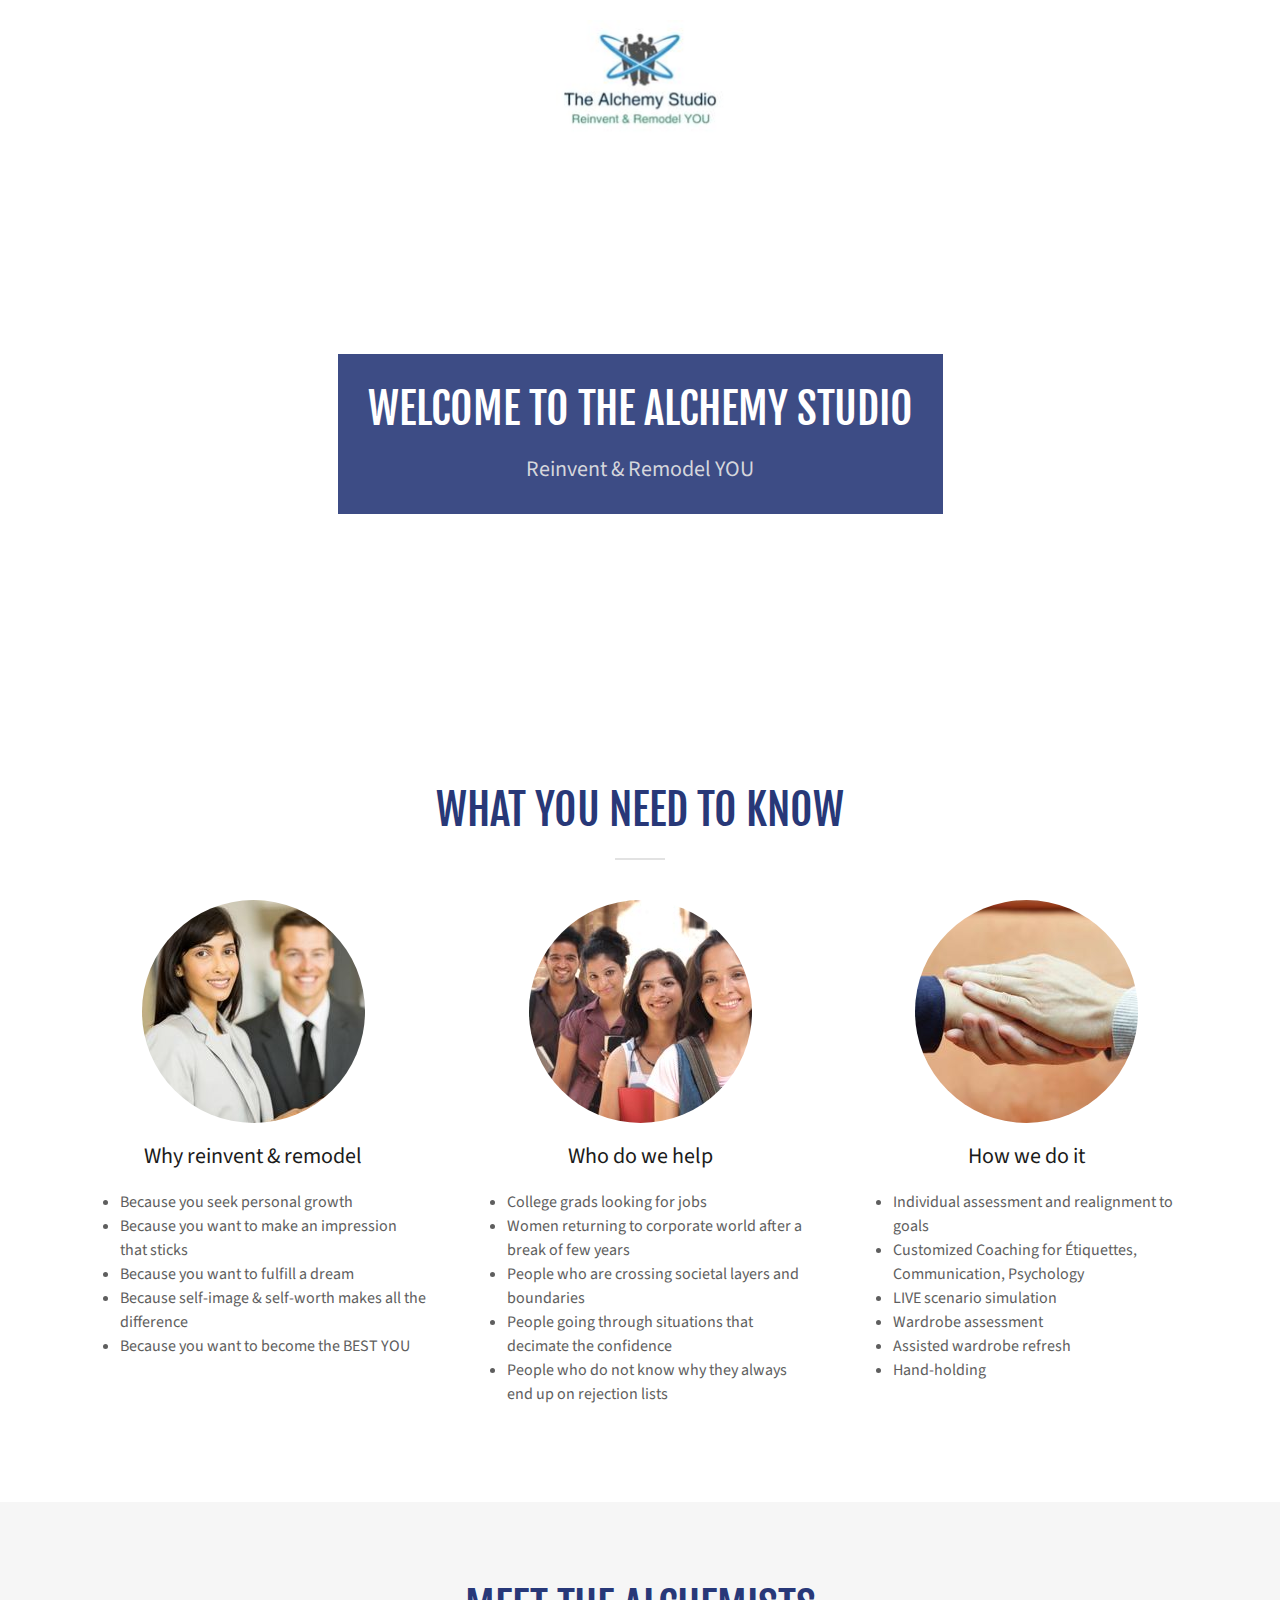
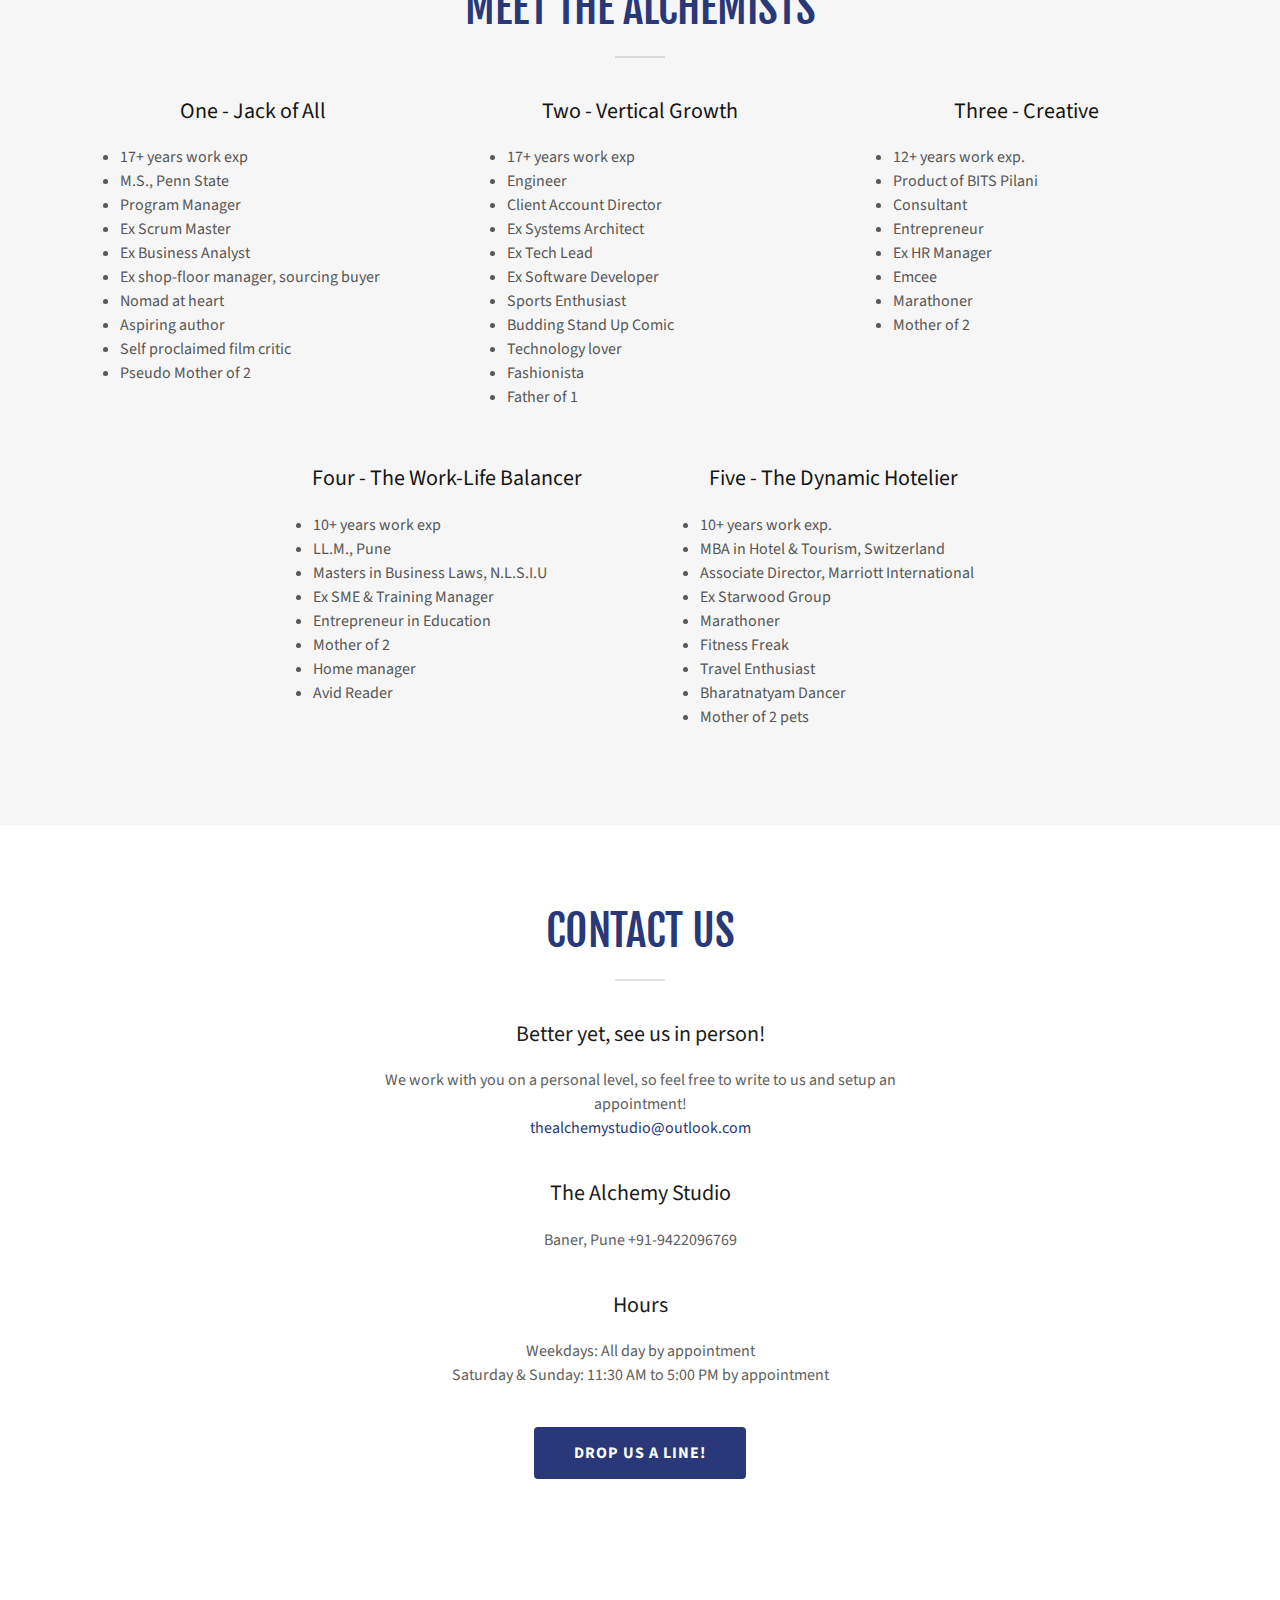
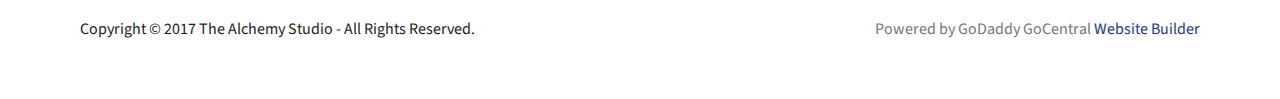
<file: Index.htm>
﻿<!DOCTYPE HTML PUBLIC "-//W3C//DTD HTML 4.0 Transitional//EN">
<!-- saved from url=(0027)http://thealchemystudio.in/ -->
<HTML lang="en-IN"><HEAD><META content="IE=5.0000" 
http-equiv="X-UA-Compatible">
<LINK href="//img1.wsimg.com/isteam/ip/a420c30f-1ac8-4ce8-8f2a-787566ae74af/favicon/dce22da9-953e-4ced-9d14-22841dae2965.PNG/:/rs=w:16,h:16,m" 
rel="icon" sizes="16x16"><LINK href="//img1.wsimg.com/isteam/ip/a420c30f-1ac8-4ce8-8f2a-787566ae74af/favicon/dce22da9-953e-4ced-9d14-22841dae2965.PNG/:/rs=w:24,h:24,m" 
rel="icon" sizes="24x24"><LINK href="//img1.wsimg.com/isteam/ip/a420c30f-1ac8-4ce8-8f2a-787566ae74af/favicon/dce22da9-953e-4ced-9d14-22841dae2965.PNG/:/rs=w:32,h:32,m" 
rel="icon" sizes="32x32"><LINK href="//img1.wsimg.com/isteam/ip/a420c30f-1ac8-4ce8-8f2a-787566ae74af/favicon/dce22da9-953e-4ced-9d14-22841dae2965.PNG/:/rs=w:48,h:48,m" 
rel="icon" sizes="48x48"><LINK href="//img1.wsimg.com/isteam/ip/a420c30f-1ac8-4ce8-8f2a-787566ae74af/favicon/dce22da9-953e-4ced-9d14-22841dae2965.PNG/:/rs=w:64,h:64,m" 
rel="icon" sizes="64x64"><LINK href="//img1.wsimg.com/isteam/ip/a420c30f-1ac8-4ce8-8f2a-787566ae74af/favicon/dce22da9-953e-4ced-9d14-22841dae2965.PNG/:/rs=w:57,h:57,m" 
rel="apple-touch-icon-precomposed" sizes="57x57"><LINK href="//img1.wsimg.com/isteam/ip/a420c30f-1ac8-4ce8-8f2a-787566ae74af/favicon/dce22da9-953e-4ced-9d14-22841dae2965.PNG/:/rs=w:144,h:144,m" 
rel="apple-touch-icon" sizes="144x144"><LINK href="//img1.wsimg.com/isteam/ip/a420c30f-1ac8-4ce8-8f2a-787566ae74af/favicon/dce22da9-953e-4ced-9d14-22841dae2965.PNG/:/rs=w:167,h:167,m" 
rel="apple-touch-icon" sizes="167x167"><LINK href="//img1.wsimg.com/isteam/ip/a420c30f-1ac8-4ce8-8f2a-787566ae74af/favicon/dce22da9-953e-4ced-9d14-22841dae2965.PNG/:/rs=w:180,h:180,m" 
rel="apple-touch-icon" sizes="180x180">
<META charset="utf-8">
<META http-equiv="X-UA-Compatible" content="IE=edge">
<META name="viewport" content="width=device-width, initial-scale=1"><TITLE>The 
Alchemy Studio</TITLE>
<META name="author" content="The Alchemy Studio">
<META content="http://thealchemystudio.in/" property="og:url"> 
<META content="The Alchemy Studio" property="og:site_name"> 
<META content="Welcome to The Alchemy Studio" property="og:title"> 
<META content="Reinvent &amp; Remodel YOU" property="og:description"> 
<META content="website" property="og:type"> 
<META content="http://img1.wsimg.com/isteam/stock/5200" property="og:image"> 
<META content="en_IN" property="og:locale"> 
<META name="twitter:card" content="summary"> 
<META name="twitter:title" content="The Alchemy Studio"> 
<META name="twitter:description" content="Welcome to The Alchemy Studio"> 
<META name="twitter:image" content="http://img1.wsimg.com/isteam/stock/5200"> 
<META name="twitter:image:alt" content="The Alchemy Studio">
<SCRIPT type="text/javascript">!function(e){function t(r){if(n[r])return n[r].exports;var i=n[r]={exports:{},id:r,loaded:!1};return e[r].call(i.exports,i,i.exports,t),i.loaded=!0,i.exports}var n={};return t.m=e,t.c=n,t.p="",t(0)}([function(e,t,n){e.exports=n(1)},function(e,t,n){"use strict";window.guacImage=n(2)},function(e,t){"use strict";function n(e,t,n,o){n=n||{};var u,a,d,s,c,l=n.delay||500,f=n.cellSize||{x:200,y:200},w=function(){return o?o(a):void(t.style.backgroundImage='url("'+a+'")')}.bind(this),h=function(){u=null;var n=r(t,f);if(!n)return c();if(!d||n.w!==d.w||n.h!==d.h)return d=n,c(1);if(a=i(e,n,f),a!==s){s=a;var o=document.createElement("img");o.src=a,o.complete||!o.addEventListener?w():o.addEventListener("load",w)}}.bind(this);c=function(e){u&&clearTimeout(u),u=setTimeout(h,isNaN(e)?l:e)}.bind(this),this.unmount=function(){u&&(clearTimeout(u),u=null),window.removeEventListener("resize",c)},window.addEventListener("resize",c),h()}function r(e,t){var n={w:t.x,h:t.y};if("undefined"!=typeof window&&e){var r=window.getComputedStyle(e);if(n.w=parseInt(r.width,10),n.h=parseInt(r.height,10),isNaN(n.w)||isNaN(n.h))return}return n}function i(e,t,n){var r=t.w%n.x,i=t.h%n.y,o=Math.max(r?t.w+(n.x-r):t.w,n.x),u=Math.max(i?t.h+(n.y-i):t.h,n.y);return e.replace(/\{width\}/g,o).replace(/\{height\}/g,u)}n.getUrl=function(e,t,n){if(!t)throw new Error("cellSize is required");var o=r(n,t);if(o)return i(e,o,t)},e.exports=n}]);</SCRIPT>
 
<SCRIPT type="text/javascript">"undefined"===typeof _trfq||(window._trfq=[]);"undefined"==typeof _trfd&&(window._trfd=[]);</SCRIPT>
 
<STYLE type="text/css">
@import url('//fonts.googleapis.com/css?family=Fjalla+One:400');
@import url('//fonts.googleapis.com/css?family=Source+Sans+Pro:300,400,400i,700');
.x{-ms-text-size-adjust:100%;-webkit-text-size-adjust:100%;-webkit-tap-highlight-color:rgba(0,0,0,0);margin:0}.x-el,.x-el:after,.x-el:before{box-sizing:border-box}.x-el-article,.x-el-aside,.x-el-details,.x-el-figcaption,.x-el-figure,.x-el-footer,.x-el-header,.x-el-hgroup,.x-el-main,.x-el-menu,.x-el-nav,.x-el-section,.x-el-summary{display:block}.x-el-audio,.x-el-canvas,.x-el-progress,.x-el-video{display:inline-block;vertical-align:baseline}.x-el-audio:not([controls]){display:none;height:0}.x-el-template{display:none}.x-el-a{background-color:transparent;color:inherit}.x-el-a:active,.x-el-a:hover{outline:0}.x-el-abbr[title]{border-bottom:1px dotted}.x-el-b,.x-el-strong{font-weight:700}.x-el-dfn{font-style:italic}.x-el-mark{background:#ff0;color:#000}.x-el-small{font-size:80%}.x-el-sub,.x-el-sup{font-size:75%;line-height:0;position:relative;vertical-align:baseline}.x-el-sup{top:-.5em}.x-el-sub{bottom:-.25em}.x-el-img{vertical-align:middle;border:0}.x-el-svg:not(:root){overflow:hidden}.x-el-figure{margin:0}.x-el-hr{box-sizing:content-box;height:0}.x-el-pre{overflow:auto}.x-el-code,.x-el-kbd,.x-el-pre,.x-el-samp{font-family:monospace,monospace;font-size:1em}.x-el-button,.x-el-input,.x-el-optgroup,.x-el-select,.x-el-textarea{color:inherit;font:inherit;margin:0}.x-el-button{overflow:visible}.x-el-button,.x-el-select{text-transform:none}.x-el-button,.x-el-input[type=button],.x-el-input[type=reset],.x-el-input[type=submit]{-webkit-appearance:button;cursor:pointer}.x-el-button[disabled],.x-el-input[disabled]{cursor:default}.x-el-button::-moz-focus-inner,.x-el-input::-moz-focus-inner{border:0;padding:0}.x-el-input{line-height:normal}.x-el-input[type=checkbox],.x-el-input[type=radio]{box-sizing:border-box;padding:0}.x-el-input[type=number]::-webkit-inner-spin-button,.x-el-input[type=number]::-webkit-outer-spin-button{height:auto}.x-el-input[type=search]{-webkit-appearance:textfield;box-sizing:content-box}.x-el-input[type=search]::-webkit-search-cancel-button,.x-el-input[type=search]::-webkit-search-decoration{-webkit-appearance:none}.x-el-textarea{border:0}.x-el-fieldset{border:1px solid silver;margin:0 2px;padding:.35em .625em .75em}.x-el-legend{border:0;padding:0}.x-el-textarea{overflow:auto}.x-el-optgroup{font-weight:700}.x-el-table{border-collapse:collapse;border-spacing:0}.x-el-td,.x-el-th{padding:0}.x{-webkit-font-smoothing:antialiased}.x-el-hr{border:0}.x-el-fieldset,.x-el-input,.x-el-select,.x-el-textarea{margin-top:0;margin-bottom:0}.x-el-fieldset,.x-el-input[type=email],.x-el-input[type=text],.x-el-textarea{width:100%}.x-el-input,.x-el-label{vertical-align:middle}.x-el-input{border-style:none;padding:.5em}.x-el-select:not([multiple]){vertical-align:middle}.x-el-textarea{line-height:1.75;padding:.5em}@-webkit-keyframes a{0%{-webkit-transform:scale(1);transform:scale(1);opacity:1}45%{-webkit-transform:scale(.1);transform:scale(.1);opacity:.7}80%{-webkit-transform:scale(1);transform:scale(1);opacity:1}}@keyframes a{0%{-webkit-transform:scale(1);transform:scale(1);opacity:1}45%{-webkit-transform:scale(.1);transform:scale(.1);opacity:.7}80%{-webkit-transform:scale(1);transform:scale(1);opacity:1}}.x-loader svg{display:inline-block}.x-loader svg:first-child{-webkit-animation:a .75s -.24s infinite cubic-bezier(.2,.68,.18,1.08);animation:a .75s -.24s infinite cubic-bezier(.2,.68,.18,1.08)}.x-loader svg:nth-child(2){-webkit-animation:a .75s -.12s infinite cubic-bezier(.2,.68,.18,1.08);animation:a .75s -.12s infinite cubic-bezier(.2,.68,.18,1.08)}.x-loader svg:nth-child(3){-webkit-animation:a .75s 0s infinite cubic-bezier(.2,.68,.18,1.08);animation:a .75s 0s infinite cubic-bezier(.2,.68,.18,1.08)}.x-icon>svg{transition:-webkit-transform .33s ease-in-out;transition:transform .33s ease-in-out;transition:transform .33s ease-in-out,-webkit-transform .33s ease-in-out}.x-icon>svg.rotate-90{-webkit-transform:rotate(-90deg);transform:rotate(-90deg)}.x-icon>svg.rotate90{-webkit-transform:rotate(90deg);transform:rotate(90deg)}.x-icon>svg.rotate-180{-webkit-transform:rotate(-180deg);transform:rotate(-180deg)}.x-icon>svg.rotate180{-webkit-transform:rotate(180deg);transform:rotate(180deg)}.x-rt ol,.x-rt ul{text-align:left}.x-rt p{margin:0}.carousel{text-align:center;opacity:0;transition:opacity .5s}.carousel,.carousel .carousel-container-inner{position:relative;margin:0 auto}.carousel .carousel-viewport{overflow:hidden;white-space:nowrap;text-align:left}.carousel .carousel-arrow{position:absolute;z-index:1;color:#fff;border:3px solid;border-radius:50%;bottom:23px;height:32px;width:32px;font-weight:900;background:rgba(0,0,0,.15);padding:0;cursor:pointer}.carousel .carousel-arrow:focus{outline:none}.carousel .carousel-arrow:before{font-size:19px;display:block;margin-top:-2px}.carousel .carousel-arrow:disabled{cursor:not-allowed;opacity:.5}.carousel .carousel-left-arrow{left:23px}.carousel .carousel-left-arrow:before{content:"<";padding-right:2px}.carousel .carousel-right-arrow{right:23px}.carousel .carousel-right-arrow:before{content:">";padding-left:2px}.carousel .carousel-track{list-style:none;padding:0;margin:0;-ms-touch-action:pan-y pinch-zoom;touch-action:pan-y pinch-zoom}.carousel .carousel-track .carousel-slide{display:inline-block;opacity:.7;transition:opacity .5s ease-in-out;white-space:normal}.carousel .carousel-track .carousel-slide>*{display:block}.carousel .carousel-track .carousel-slide.carousel-slide-loading{background:hsla(0,0%,80%,.7)}.carousel .carousel-track .carousel-slide.carousel-slide-fade{position:absolute;left:50%;-webkit-transform:translateX(-50%);transform:translateX(-50%);opacity:0}.carousel .carousel-track .carousel-slide.carousel-slide-selected{opacity:1;z-index:1}.carousel.loaded{opacity:1}.carousel .carousel-dots{list-style:none;padding:0;margin:0;position:absolute;left:0;right:0;bottom:-30px;text-align:center}.carousel .carousel-dots li{display:inline-block}.carousel .carousel-dots button{border:0;background:transparent;font-size:1.1em;cursor:pointer;color:#ccc;padding-left:6px;padding-right:6px}.carousel .carousel-dots button.selected{color:#000}.carousel .carousel-dots button:focus{outline:none}

</STYLE>
 
<STYLE type="text/css" data-glamor="cxs-default-sheet">.x .px_-text-transform-uppercase{text-transform:uppercase}.x .px_-ff-_Fjalla_One___arial__sans-serif{font-family:'Fjalla One', arial, sans-serif}.x .px_-fs-16{font-size:16px}.x .px_-z-index-1001{z-index:1001}.x .px_-w-100P{width:100%}.x .px_-bc-rgb255__255__255{background-color:rgb(255, 255, 255)}.x .px_-pt-0{padding-top:0}.x .px_-pb-0{padding-bottom:0}.x .px_-overflow-hidden{overflow:hidden}.x .px_-d-none{display:none}.x .px_-ml-auto{margin-left:auto}.x .px_-mr-auto{margin-right:auto}.x .px_-pl-20px{padding-left:20px}.x .px_-pr-20px{padding-right:20px}.x .px_-max-width-100P{max-width:100%}.x .px_-d-flex{display:flex}.x .px_-flex-direction-column{flex-direction:column}.x .px_-align-items-center{align-items:center}.x .px_-justify-content-center{justify-content:center}.x .px_-pt-20px{padding-top:20px}.x .px_-pb-20px{padding-bottom:20px}.x .px_-flex-grow-1{flex-grow:1}.x .px_-d-inline-block{display:inline-block}.x .px_-ml-0{margin-left:0}.x .px_-mr-0{margin-right:0}.x .px_-mt-0{margin-top:0}.x .px_-mb-0{margin-bottom:0}.x .px_-max-height-45px{max-height:45px}.x .px_-position-relative{position:relative}.x .px_-overflow-visible{overflow:visible}.x .px_-m-0{margin:0}.x .px_-h-auto{height:auto}.x .px_-h-100P{height:100%}.x .px_-position-absolute{position:absolute}.x .px_-top-0{top:0}.x .px_-left-0{left:0}.x .px_-right-0{right:0}.x .px_-bottom-0{bottom:0}.x .px_-background-size-cover{background-size:cover}.x .px_-background-position-c_c{background-position:c c}.x .px_-bi-url___img1pwsimgpcom_isteam_stock_5200___cr_t_0P25_l_0P25_w_100P25_h_100P25_rs_w_50_h_50_cg_true_m_cr_w_50_h_50_ax_c_ay_c_{background-image:url("//img1.wsimg.com/isteam/stock/5200/:/cr=t:0%25,l:0%25,w:100%25,h:100%25/rs=w:50,h:50,cg:true,m/cr=w:50,h:50,ax:c,ay:c")}.x .px_-min-height-300px{min-height:300px}.x .px_-align-items-stretch{align-items:stretch}.x .px_-bc-transparent{background-color:transparent}.x .px_-text-align-center{text-align:center}.x .px_-pt-40px{padding-top:40px}.x .px_-pb-40px{padding-bottom:40px}.x .px_-bc-rgba40__56__120__0p9{background-color:rgba(40, 56, 120, 0.9)}.x .px_-pt-30px{padding-top:30px}.x .px_-pb-30px{padding-bottom:30px}.x .px_-pl-15px{padding-left:15px}.x .px_-pr-15px{padding-right:15px}.x .px__CA__nth-childn-mb-20px > :nth-child(n){margin-bottom:20px}.x .px___CA__last-child-mb-0__important  > :last-child{margin-bottom:0 !important}.x .px_-overflow-wrap-break-word{overflow-wrap:break-word}.x .px_-fs-31{font-size:31px}.x .px_-c-rgb255__255__255{color:rgb(255, 255, 255)}.x .px_-fw-400{font-weight:400}.x .px_-lh-1p2{line-height:1.2}.x .px_-mb-20px{margin-bottom:20px}.x .px_-word-wrap-normal{word-wrap:normal}.x .px_-word-break-keep-all{word-break:keep-all}.x .px_-text-transform-none{text-transform:none}.x .px_-ff-_Source_Sans_Pro___arial__sans-serif{font-family:'Source Sans Pro', arial, sans-serif}.x .px_-c-rgb213__214__220{color:rgb(213, 214, 220)}.x .px_-fs-20{font-size:20px}.x .px_-lh-1p25{line-height:1.25}.x .px__CA_p-m-0 > p{margin:0}.x .px_-text-decoration-none{text-decoration:none}.x .px_-d-inline{display:inline}.x .px_-cursor-pointer{cursor:pointer}.x .px__hover-c-rgb255__255__255:hover{color:rgb(255, 255, 255)}.x .px_-fw-700{font-weight:700}.x .px_-font-style-italic{font-style:italic}.x .px_-text-decoration-line-through{text-decoration:line-through}.x .px_-text-decoration-underline{text-decoration:underline}.x .px_-pt-80px{padding-top:80px}.x .px_-pb-80px{padding-bottom:80px}.x .px_-c-rgb40__56__120{color:rgb(40, 56, 120)}.x .px_-mb-40px{margin-bottom:40px}.x .px_-border-color-rgb226__226__226{border-color:rgb(226, 226, 226)}.x .px_-border-bottom-width-2px{border-bottom-width:2px}.x .px_-border-style-solid{border-style:solid}.x .px_-mt-20px{margin-top:20px}.x .px_-w-50px{width:50px}.x .px_-box-sizing-border-box{box-sizing:border-box}.x .px_-flex-direction-row{flex-direction:row}.x .px_-flex-wrap-wrap{flex-wrap:wrap}.x .px_-m-0_-10px_-20px{margin:0 -10px -20px}.x .px_-flex-shrink-1{flex-shrink:1}.x .px_-flex-basis-100P{flex-basis:100%}.x .px_-p-0_10px_20px{padding:0 10px 20px}.x .px_-border-radius-1000px{border-radius:1000px}.x .px_-w-223{width:223px}.x .px_-max-width-760px{max-width:760px}.x .px_-c-rgb27__27__27{color:rgb(27, 27, 27)}.x .px_-word-wrap-break-word{word-wrap:break-word}.x .px_-c-rgb94__94__94{color:rgb(94, 94, 94)}.x .px_-lh-1p5{line-height:1.5}.x .px__hover-c-rgb40__56__120:hover{color:rgb(40, 56, 120)}.x .px_-bc-rgb246__246__246{background-color:rgb(246, 246, 246)}.x .px_-border-color-rgb218__218__218{border-color:rgb(218, 218, 218)}.x .px_-mb--40px{margin-bottom:-40px}.x .px__CA__nth-childn-mb-30px > :nth-child(n){margin-bottom:30px}.x .px_-c-rgb21__21__21{color:rgb(21, 21, 21)}.x .px_-c-rgb87__87__87{color:rgb(87, 87, 87)}.x .px_-m-0_-10px_0{margin:0 -10px 0}.x .px_-p-0_10px_0{padding:0 10px 0}.x .px_-flex-basis-0P{flex-basis:0%}.x .px__CA__last-child-mb-0 > :last-child{margin-bottom:0}.x .px_-pt-15px{padding-top:15px}.x .px_-pb-15px{padding-bottom:15px}.x .px_-pl-40px{padding-left:40px}.x .px_-pr-40px{padding-right:40px}.x .px_-bc-rgb40__56__120{background-color:rgb(40, 56, 120)}.x .px_-border-style-none{border-style:none}.x .px_-letter-spacing-1px{letter-spacing:1px}.x .px_-border-radius-4px{border-radius:4px}.x .px_-mt-40px{margin-top:40px}.x .px__hover-bc-rgb48__67__140:hover{background-color:rgb(48, 67, 140)}.x .px__focus-outline-none:focus{outline:none}.x .px_-pt-60px{padding-top:60px}.x .px_-pb-60px{padding-bottom:60px}.x .px_-p-0{padding:0px}.x .px_-c-rgb119__119__119{color:rgb(119, 119, 119)}</STYLE>
 
<STYLE type="text/css" data-glamor="cxs-media-sheet"></STYLE>
 
<STYLE type="text/css" data-glamor="cxs-xs-sheet"></STYLE>
 
<STYLE type="text/css" data-glamor="cxs-sm-sheet">@media (min-width: 768px){.x ._smpx_-w-728px{width:728px}}@media (min-width: 768px){.x ._smpx_-m-0_-20px_-40px{margin:0 -20px -40px}}@media (min-width: 768px){.x ._smpx_-p-0_20px_40px{padding:0 20px 40px}}@media (min-width: 768px){.x ._smpx_-flex-basis-50P{flex-basis:50%}}@media (min-width: 768px){.x ._smpx_-max-width-50P{max-width:50%}}@media (min-width: 768px){.x ._smpx_-m-0_-20px_0{margin:0 -20px 0}}@media (min-width: 768px){.x ._smpx_-p-0_20px_0{padding:0 20px 0}}@media (min-width: 768px){.x ._smpx_-ml-25P{margin-left:25%}}@media (min-width: 768px){.x ._smpx_-w-auto{width:auto}}</STYLE>
 
<STYLE type="text/css" data-glamor="cxs-md-sheet">@media (min-width: 1024px){.x ._mdpx_-fs-16{font-size:16px}}@media (min-width: 1024px){.x ._mdpx_-d-block{display:block}}@media (min-width: 1024px){.x ._mdpx_-w-984px{width:984px}}@media (min-width: 1024px){.x ._mdpx_-flex-direction-row{flex-direction:row}}@media (min-width: 1024px){.x ._mdpx_-align-items-center{align-items:center}}@media (min-width: 1024px){.x ._mdpx_-justify-content-center{justify-content:center}}@media (min-width: 1024px){.x ._mdpx_-max-width-50P{max-width:50%}}@media (min-width: 1024px){.x ._mdpx_-max-height-124px{max-height:124px}}@media (min-width: 1024px){.x ._mdpx_-min-height-60vh{min-height:60vh}}@media (min-width: 1024px){.x ._mdpx_-min-height-50vh{min-height:50vh}}@media (min-width: 1024px){.x ._mdpx_-flex-grow-1{flex-grow:1}}@media (min-width: 1024px){.x ._mdpx_-d-flex{display:flex}}@media (min-width: 1024px){.x ._mdpx_-flex-direction-column{flex-direction:column}}@media (min-width: 1024px){.x ._mdpx_-pl-30px{padding-left:30px}}@media (min-width: 1024px){.x ._mdpx_-pr-30px{padding-right:30px}}@media (min-width: 1024px){.x ._mdpx_-max-width-60P{max-width:60%}}@media (min-width: 1024px){.x ._mdpx_-ml-auto{margin-left:auto}}@media (min-width: 1024px){.x ._mdpx_-mr-auto{margin-right:auto}}@media (min-width: 1024px){.x ._mdpx_-fs-41{font-size:41px}}@media (min-width: 1024px){.x ._mdpx_-fs-22{font-size:22px}}@media (min-width: 1024px){.x ._mdpx_-text-align-center{text-align:center}}@media (min-width: 1024px){.x ._mdpx_-flex-basis-33p33333333333333P{flex-basis:33.33333333333333%}}@media (min-width: 1024px){.x ._mdpx_-max-width-33p33333333333333P{max-width:33.33333333333333%}}@media (min-width: 1024px){.x ._mdpx_-flex-basis-0P{flex-basis:0%}}@media (min-width: 1024px){.x ._mdpx_-max-width-none{max-width:none}}@media (min-width: 1024px){.x ._mdpx_-text-align-left{text-align:left}}@media (min-width: 1024px){.x ._mdpx_-text-align-right{text-align:right}}@media (min-width: 1024px){.x ._mdpx_-mt-0{margin-top:0}}</STYLE>
 
<STYLE type="text/css" data-glamor="cxs-lg-sheet">@media (min-width: 1200px){.x ._lgpx_-fs-16{font-size:16px}}@media (min-width: 1200px){.x ._lgpx_-w-1160px{width:1160px}}@media (min-width: 1200px){.x ._lgpx_-fs-43{font-size:43px}}@media (min-width: 1200px){.x ._lgpx_-fs-22{font-size:22px}}</STYLE>

<META name="GENERATOR" content="MSHTML 11.00.9600.18739"></HEAD> 
<BODY class="x x-colors-017 x-fonts-fjalla-one">
<DIV class="layout layout-layout layout-layout-layout-5 locale-en-IN lang-en" 
id="layout-a-420-c-30-f-1-ac-8-4-ce-8-8-f-2-a-787566-ae-74-af"><SPAN class="x-el x-el-span px_-text-transform-uppercase px_-ff-_Fjalla_One___arial__sans-serif px_-fs-16 _mdpx_-fs-16 _lgpx_-fs-16 x-d-ux" 
data-ux="Element">
<DIV class="widget widget-header widget-header-header-4" id="98ce2126-047d-4e21-88ee-b782d39a83ca">
<DIV class="x-el x-el-div px_-text-transform-uppercase px_-z-index-1001 px_-ff-_Fjalla_One___arial__sans-serif px_-fs-16 _mdpx_-fs-16 _lgpx_-fs-16 x-d-ux" 
data-ux="Block"><SECTION class="x-el x-el-section px_-text-transform-uppercase px_-w-100P px_-bc-rgb255__255__255 px_-pt-0 px_-pb-0 px_-overflow-hidden px_-ff-_Fjalla_One___arial__sans-serif px_-fs-16 _mdpx_-fs-16 _lgpx_-fs-16 x-d-ux" 
data-ux="Section">
<DIV class="x-el x-el-div px_-text-transform-uppercase px_-d-none px_-ff-_Fjalla_One___arial__sans-serif px_-fs-16 _mdpx_-d-block _mdpx_-fs-16 _lgpx_-fs-16 x-d-ux" 
data-ux="Block"></DIV><NAV class="x-el x-el-nav px_-text-transform-uppercase px_-w-100P px_-ff-_Fjalla_One___arial__sans-serif px_-fs-16 _mdpx_-fs-16 _lgpx_-fs-16 x-d-ux" 
data-ux="Block">
<DIV class="x-el x-el-div px_-text-transform-uppercase px_-ml-auto px_-mr-auto px_-pl-20px px_-pr-20px px_-max-width-100P px_-d-flex px_-flex-direction-column px_-align-items-center px_-justify-content-center px_-pt-20px px_-pb-20px px_-flex-grow-1 px_-ff-_Fjalla_One___arial__sans-serif px_-fs-16 _smpx_-w-728px _mdpx_-w-984px _mdpx_-flex-direction-row _mdpx_-align-items-center _mdpx_-justify-content-center _mdpx_-fs-16 _lgpx_-w-1160px _lgpx_-fs-16 x-d-ux" 
data-ux="Container">
<DIV class="x-el x-el-div px_-text-transform-uppercase px_-max-width-100P px_-d-inline-block px_-ff-_Fjalla_One___arial__sans-serif px_-fs-16 _mdpx_-max-width-50P _mdpx_-fs-16 _lgpx_-fs-16 x-d-ux x-d-aid x-d-route" 
data-ux="Block" data-route="logo" data-aid="HEADER_LOGO_RENDERED"><IMG class="x-el x-el-img px_-text-transform-uppercase px_-ml-0 px_-mr-0 px_-mt-0 px_-mb-0 px_-max-height-45px px_-max-width-100P px_-ff-_Fjalla_One___arial__sans-serif px_-fs-16 _mdpx_-max-height-124px _mdpx_-fs-16 _lgpx_-fs-16 x-d-ux x-d-aid" 
alt="The Alchemy Studio" src="The%20Alchemy%20Studio_files/rs=h_125.jpg" 
data-ux="Image" data-aid="HEADER_LOGO_IMAGE_RENDERED"></DIV></DIV></NAV>
<DIV class="x-el x-el-div px_-text-transform-uppercase px_-position-relative px_-overflow-visible px_-m-0 px_-w-100P px_-h-auto px_-ff-_Fjalla_One___arial__sans-serif px_-fs-16 _mdpx_-min-height-60vh _mdpx_-fs-16 _lgpx_-fs-16 x-d-ux" 
data-ux="Block">
<DIV class="x-el x-el-div px_-text-transform-uppercase px_-h-100P px_-w-100P px_-position-absolute px_-top-0 px_-left-0 px_-right-0 px_-bottom-0 px_-d-flex px_-ff-_Fjalla_One___arial__sans-serif px_-fs-16 _mdpx_-fs-16 _lgpx_-fs-16 x-d-ux" 
data-ux="Block">
<DIV class="x-el x-el-div px_-text-transform-uppercase px_-background-size-cover px_-background-position-c_c px_-bi-url___img1pwsimgpcom_isteam_stock_5200___cr_t_0P25_l_0P25_w_100P25_h_100P25_rs_w_50_h_50_cg_true_m_cr_w_50_h_50_ax_c_ay_c_ px_-w-100P px_-min-height-300px px_-ff-_Fjalla_One___arial__sans-serif px_-fs-16 _mdpx_-min-height-50vh _mdpx_-fs-16 _lgpx_-fs-16 x-d-ux x-d-aid" 
id="guacBg4518" data-ux="Background" data-aid="BACKGROUND_IMAGE_RENDERED">
<SCRIPT>new guacImage('//img1.wsimg.com/isteam/stock/5200/:/cr=t:0%25,l:0%25,w:100%25,h:100%25/rs=w:{width},h:{height},cg:true,m/cr=w:{width},h:{height},ax:c,ay:c', document.getElementById('guacBg4518'));</SCRIPT>
</DIV></DIV>
<DIV class="x-el x-el-div px_-text-transform-uppercase px_-d-flex px_-align-items-stretch px_-position-relative px_-ff-_Fjalla_One___arial__sans-serif px_-fs-16 _mdpx_-flex-grow-1 _mdpx_-fs-16 _lgpx_-fs-16 x-d-ux" 
data-ux="Block">
<DIV class="x-el x-el-div px_-text-transform-uppercase px_-d-flex px_-flex-direction-column px_-min-height-300px px_-w-100P px_-bc-transparent px_-ff-_Fjalla_One___arial__sans-serif px_-fs-16 _mdpx_-min-height-60vh _mdpx_-flex-grow-1 _mdpx_-fs-16 _lgpx_-fs-16 x-d-ux x-d-herobg-test" 
data-ux="Block" data-herobg-test="primary">
<DIV class="x-el x-el-div px_-text-transform-uppercase px_-w-100P px_-ff-_Fjalla_One___arial__sans-serif px_-fs-16 _mdpx_-d-flex _mdpx_-flex-direction-column _mdpx_-flex-grow-1 _mdpx_-fs-16 _lgpx_-fs-16 x-d-ux" 
id="header_parallax4519" data-ux="Block">
<DIV>
<DIV id="bootstrap-4520-t"></DIV></DIV>
<DIV class="x-el x-el-div px_-text-transform-uppercase px_-w-100P px_-justify-content-center px_-ff-_Fjalla_One___arial__sans-serif px_-fs-16 _mdpx_-d-flex _mdpx_-flex-direction-column _mdpx_-flex-grow-1 _mdpx_-fs-16 _lgpx_-fs-16 x-d-ux" 
id="header_parallax4521" data-ux="Block">
<DIV>
<DIV id="bootstrap-4522-t"></DIV></DIV>
<DIV class="x-el x-el-div px_-text-transform-uppercase px_-w-100P px_-ff-_Fjalla_One___arial__sans-serif px_-fs-16 _mdpx_-fs-16 _lgpx_-fs-16 x-d-ux" 
data-ux="Group">
<DIV class="x-el x-el-div px_-text-transform-uppercase px_-ml-auto px_-mr-auto px_-pl-20px px_-pr-20px px_-max-width-100P px_-text-align-center px_-w-100P px_-pt-40px px_-pb-40px px_-ff-_Fjalla_One___arial__sans-serif px_-fs-16 _smpx_-w-728px _mdpx_-w-984px _mdpx_-fs-16 _lgpx_-w-1160px _lgpx_-fs-16 x-d-ux" 
data-ux="Container">
<DIV class="x-el x-el-div px_-text-transform-uppercase px_-d-inline-block px_-bc-rgba40__56__120__0p9 px_-pt-30px px_-pb-30px px_-pl-15px px_-pr-15px px__CA__nth-childn-mb-20px px___CA__last-child-mb-0__important px_-ff-_Fjalla_One___arial__sans-serif px_-fs-16 _mdpx_-pl-30px _mdpx_-pr-30px _mdpx_-max-width-60P _mdpx_-ml-auto _mdpx_-mr-auto _mdpx_-fs-16 _lgpx_-fs-16 x-d-ux" 
data-ux="Block">
<H1 class="x-el x-el-h1 px_-text-transform-uppercase px_-overflow-wrap-break-word px_-fs-31 px_-ff-_Fjalla_One___arial__sans-serif px_-c-rgb255__255__255 px_-fw-400 px_-lh-1p2 px_-ml-0 px_-mr-0 px_-mt-0 px_-mb-20px px_-word-wrap-normal px_-word-break-keep-all _mdpx_-fs-41 _lgpx_-fs-43 x-d-ux x-d-aid x-d-route" 
data-ux="Heading" data-route="tagline" 
data-aid="HEADER_TAGLINE_RENDERED">Welcome to The Alchemy Studio</H1>
<DIV class="x-el x-el-p px_-text-transform-none px_-overflow-wrap-break-word px_-ff-_Source_Sans_Pro___arial__sans-serif px_-c-rgb213__214__220 px_-fs-20 px_-fw-400 px_-lh-1p25 px_-mt-0 px_-mb-0 px__CA_p-m-0 _mdpx_-fs-22 _lgpx_-fs-22 x-d-ux x-d-route x-rt" 
data-ux="Text" data-route="tagline2">
<P style="margin: 0px;">Reinvent &amp; Remodel 
YOU</P></DIV></DIV></DIV></DIV></DIV></DIV></DIV></DIV></DIV></SECTION></DIV></DIV>
<DIV class="widget widget-about widget-about-about-1" id="5d5873d2-3514-426f-8a6f-52158e995508"><SECTION 
class="x-el x-el-section px_-text-transform-uppercase px_-w-100P px_-bc-rgb255__255__255 px_-pt-80px px_-pb-80px px_-ff-_Fjalla_One___arial__sans-serif px_-fs-16 _mdpx_-fs-16 _lgpx_-fs-16 x-d-ux" 
data-ux="Section">
<DIV class="x-el x-el-div px_-text-transform-uppercase px_-ml-auto px_-mr-auto px_-pl-20px px_-pr-20px px_-max-width-100P px_-ff-_Fjalla_One___arial__sans-serif px_-fs-16 _smpx_-w-728px _mdpx_-w-984px _mdpx_-fs-16 _lgpx_-w-1160px _lgpx_-fs-16 x-d-ux" 
data-ux="Container">
<H2 class="x-el x-el-h2 px_-text-transform-uppercase px_-overflow-wrap-break-word px_-fs-31 px_-ff-_Fjalla_One___arial__sans-serif px_-c-rgb40__56__120 px_-fw-400 px_-lh-1p25 px_-ml-auto px_-mr-0 px_-mt-0 px_-mb-40px px_-text-align-center _mdpx_-text-align-center _mdpx_-ml-auto _mdpx_-fs-41 _lgpx_-fs-43 x-d-ux x-d-aid x-d-route" 
data-ux="SectionHeading" data-route="sectionTitle" data-aid="ABOUT_SECTION_TITLE_RENDERED">What 
You Need to Know
<HR class="x-el x-el-hr px_-text-transform-uppercase px_-border-color-rgb226__226__226 px_-border-bottom-width-2px px_-border-style-solid px_-mt-20px px_-mb-0 px_-w-50px px_-ml-auto px_-mr-auto px_-ff-_Fjalla_One___arial__sans-serif px_-fs-31 _mdpx_-fs-41 _lgpx_-fs-43 x-d-ux" 
data-ux="SectionHeadingHR">
</H2>
<DIV class="x-el x-el-div px_-text-transform-uppercase px_-d-flex px_-box-sizing-border-box px_-flex-direction-row px_-flex-wrap-wrap px_-m-0_-10px_-20px px_-justify-content-center px_-ff-_Fjalla_One___arial__sans-serif px_-fs-16 _smpx_-m-0_-20px_-40px _mdpx_-fs-16 _lgpx_-fs-16 x-d-ux" 
data-ux="Grid">
<DIV class="x-el x-el-div px_-text-transform-uppercase px_-box-sizing-border-box px_-flex-grow-1 px_-flex-shrink-1 px_-flex-basis-100P px_-p-0_10px_20px px_-max-width-100P px_-ff-_Fjalla_One___arial__sans-serif px_-fs-16 _smpx_-p-0_20px_40px _mdpx_-flex-basis-33p33333333333333P _mdpx_-max-width-33p33333333333333P _mdpx_-fs-16 _lgpx_-fs-16 x-d-ux" 
data-ux="GridCell">
<DIV class="x-el x-el-div px_-text-transform-uppercase px_-text-align-center px_-ff-_Fjalla_One___arial__sans-serif px_-fs-16 _mdpx_-fs-16 _lgpx_-fs-16 x-d-ux" 
data-ux="Content">
<DIV class="x-el x-el-div px_-text-transform-uppercase px_-mb-20px px_-ff-_Fjalla_One___arial__sans-serif px_-fs-16 _mdpx_-fs-16 _lgpx_-fs-16 x-d-ux x-d-route" 
data-ux="Block" data-route="cards/0/imageProperties"><IMG class="x-el x-el-img px_-text-transform-uppercase px_-ml-0 px_-mr-0 px_-mt-0 px_-mb-0 px_-border-radius-1000px px_-w-223 px_-max-width-100P px_-d-inline-block px_-ff-_Fjalla_One___arial__sans-serif px_-fs-16 _mdpx_-fs-16 _lgpx_-fs-16 x-d-ux x-d-aid x-d-page" 
src="The%20Alchemy%20Studio_files/rs=w_223,h_223,cg_true.jpg" data-ux="ImageThumbnail" 
data-aid="ABOUT_IMAGE_RENDERED0"></DIV>
<DIV class="x-el x-el-div px_-text-transform-uppercase px_-max-width-760px px_-ml-auto px_-mr-auto px_-ff-_Fjalla_One___arial__sans-serif px_-fs-16 _mdpx_-fs-16 _lgpx_-fs-16 x-d-ux" 
data-ux="Block">
<H4 class="x-el x-el-h4 px_-text-transform-none px_-overflow-wrap-break-word px_-fs-20 px_-ff-_Source_Sans_Pro___arial__sans-serif px_-c-rgb27__27__27 px_-fw-400 px_-lh-1p25 px_-ml-0 px_-mr-0 px_-mt-0 px_-mb-20px px_-word-wrap-break-word _mdpx_-fs-22 _lgpx_-fs-22 x-d-ux x-d-aid x-d-route" 
data-ux="ContentHeading" data-route="cards/0/headline" data-aid="ABOUT_HEADLINE_RENDERED0">Why 
reinvent &amp; remodel</H4>
<DIV class="x-el x-el-p px_-text-transform-none px_-overflow-wrap-break-word px_-ff-_Source_Sans_Pro___arial__sans-serif px_-c-rgb94__94__94 px_-fs-16 px_-fw-400 px_-lh-1p5 px_-mt-0 px_-mb-0 _mdpx_-fs-16 _lgpx_-fs-16 x-d-ux x-d-aid x-d-route x-rt" 
data-ux="Text" data-route="cards/0/description" data-aid="ABOUT_DESCRIPTION_RENDERED0">
<P style="margin: 0px;">
<UL>
  <LI>Because you seek personal growth</LI>
  <LI>Because you want to make an impression that sticks</LI>
  <LI>Because you want to fulfill a dream</LI>
  <LI>Because self-image &amp; self-worth makes all the difference</LI>
  <LI>Because you want to become the BEST YOU&nbsp;</LI></UL>
<P></P></DIV></DIV></DIV></DIV>
<DIV class="x-el x-el-div px_-text-transform-uppercase px_-box-sizing-border-box px_-flex-grow-1 px_-flex-shrink-1 px_-flex-basis-100P px_-p-0_10px_20px px_-max-width-100P px_-ff-_Fjalla_One___arial__sans-serif px_-fs-16 _smpx_-p-0_20px_40px _mdpx_-flex-basis-33p33333333333333P _mdpx_-max-width-33p33333333333333P _mdpx_-fs-16 _lgpx_-fs-16 x-d-ux" 
data-ux="GridCell">
<DIV class="x-el x-el-div px_-text-transform-uppercase px_-text-align-center px_-ff-_Fjalla_One___arial__sans-serif px_-fs-16 _mdpx_-fs-16 _lgpx_-fs-16 x-d-ux" 
data-ux="Content">
<DIV class="x-el x-el-div px_-text-transform-uppercase px_-mb-20px px_-ff-_Fjalla_One___arial__sans-serif px_-fs-16 _mdpx_-fs-16 _lgpx_-fs-16 x-d-ux x-d-route" 
data-ux="Block" data-route="cards/1/imageProperties"><IMG class="x-el x-el-img px_-text-transform-uppercase px_-ml-0 px_-mr-0 px_-mt-0 px_-mb-0 px_-border-radius-1000px px_-w-223 px_-max-width-100P px_-d-inline-block px_-ff-_Fjalla_One___arial__sans-serif px_-fs-16 _mdpx_-fs-16 _lgpx_-fs-16 x-d-ux x-d-aid x-d-page" 
src="The%20Alchemy%20Studio_files/rs=w_223,h_223,cg_true(1).jpg" data-ux="ImageThumbnail" 
data-aid="ABOUT_IMAGE_RENDERED1"></DIV>
<DIV class="x-el x-el-div px_-text-transform-uppercase px_-max-width-760px px_-ml-auto px_-mr-auto px_-ff-_Fjalla_One___arial__sans-serif px_-fs-16 _mdpx_-fs-16 _lgpx_-fs-16 x-d-ux" 
data-ux="Block">
<H4 class="x-el x-el-h4 px_-text-transform-none px_-overflow-wrap-break-word px_-fs-20 px_-ff-_Source_Sans_Pro___arial__sans-serif px_-c-rgb27__27__27 px_-fw-400 px_-lh-1p25 px_-ml-0 px_-mr-0 px_-mt-0 px_-mb-20px px_-word-wrap-break-word _mdpx_-fs-22 _lgpx_-fs-22 x-d-ux x-d-aid x-d-route" 
data-ux="ContentHeading" data-route="cards/1/headline" data-aid="ABOUT_HEADLINE_RENDERED1">Who 
do we help</H4>
<DIV class="x-el x-el-p px_-text-transform-none px_-overflow-wrap-break-word px_-ff-_Source_Sans_Pro___arial__sans-serif px_-c-rgb94__94__94 px_-fs-16 px_-fw-400 px_-lh-1p5 px_-mt-0 px_-mb-0 _mdpx_-fs-16 _lgpx_-fs-16 x-d-ux x-d-aid x-d-route x-rt" 
data-ux="Text" data-route="cards/1/description" data-aid="ABOUT_DESCRIPTION_RENDERED1">
<P style="margin: 0px;">
<UL>
  <LI>College grads looking for jobs</LI>
  <LI>Women returning to corporate world after a break of few years</LI>
  <LI>People who are crossing societal layers and boundaries</LI>
  <LI>People going through situations that decimate the confidence</LI>
  <LI>People who do not know why they always end up on rejection lists</LI></UL>
<P></P></DIV></DIV></DIV></DIV>
<DIV class="x-el x-el-div px_-text-transform-uppercase px_-box-sizing-border-box px_-flex-grow-1 px_-flex-shrink-1 px_-flex-basis-100P px_-p-0_10px_20px px_-max-width-100P px_-ff-_Fjalla_One___arial__sans-serif px_-fs-16 _smpx_-p-0_20px_40px _mdpx_-flex-basis-33p33333333333333P _mdpx_-max-width-33p33333333333333P _mdpx_-fs-16 _lgpx_-fs-16 x-d-ux" 
data-ux="GridCell">
<DIV class="x-el x-el-div px_-text-transform-uppercase px_-text-align-center px_-ff-_Fjalla_One___arial__sans-serif px_-fs-16 _mdpx_-fs-16 _lgpx_-fs-16 x-d-ux" 
data-ux="Content">
<DIV class="x-el x-el-div px_-text-transform-uppercase px_-mb-20px px_-ff-_Fjalla_One___arial__sans-serif px_-fs-16 _mdpx_-fs-16 _lgpx_-fs-16 x-d-ux x-d-route" 
data-ux="Block" data-route="cards/2/imageProperties"><IMG class="x-el x-el-img px_-text-transform-uppercase px_-ml-0 px_-mr-0 px_-mt-0 px_-mb-0 px_-border-radius-1000px px_-w-223 px_-max-width-100P px_-d-inline-block px_-ff-_Fjalla_One___arial__sans-serif px_-fs-16 _mdpx_-fs-16 _lgpx_-fs-16 x-d-ux x-d-aid x-d-page" 
src="The%20Alchemy%20Studio_files/cr=w_223,h_223.jpg" data-ux="ImageThumbnail" 
data-aid="ABOUT_IMAGE_RENDERED2"></DIV>
<DIV class="x-el x-el-div px_-text-transform-uppercase px_-max-width-760px px_-ml-auto px_-mr-auto px_-ff-_Fjalla_One___arial__sans-serif px_-fs-16 _mdpx_-fs-16 _lgpx_-fs-16 x-d-ux" 
data-ux="Block">
<H4 class="x-el x-el-h4 px_-text-transform-none px_-overflow-wrap-break-word px_-fs-20 px_-ff-_Source_Sans_Pro___arial__sans-serif px_-c-rgb27__27__27 px_-fw-400 px_-lh-1p25 px_-ml-0 px_-mr-0 px_-mt-0 px_-mb-20px px_-word-wrap-break-word _mdpx_-fs-22 _lgpx_-fs-22 x-d-ux x-d-aid x-d-route" 
data-ux="ContentHeading" data-route="cards/2/headline" data-aid="ABOUT_HEADLINE_RENDERED2">How 
we do it</H4>
<DIV class="x-el x-el-p px_-text-transform-none px_-overflow-wrap-break-word px_-ff-_Source_Sans_Pro___arial__sans-serif px_-c-rgb94__94__94 px_-fs-16 px_-fw-400 px_-lh-1p5 px_-mt-0 px_-mb-0 _mdpx_-fs-16 _lgpx_-fs-16 x-d-ux x-d-aid x-d-route x-rt" 
data-ux="Text" data-route="cards/2/description" data-aid="ABOUT_DESCRIPTION_RENDERED2">
<P style="margin: 0px;">
<UL>
  <LI>Individual assessment and realignment to goals</LI>
  <LI>Customized Coaching for Étiquettes, Communication, Psychology</LI>
  <LI>LIVE scenario simulation</LI>
  <LI>Wardrobe assessment</LI>
  <LI>Assisted wardrobe refresh</LI>
  <LI>Hand-holding<BR>&nbsp;</LI></UL>
<P></P></DIV></DIV></DIV></DIV></DIV></DIV></SECTION></DIV>
<DIV class="widget widget-content widget-content-content-3" id="de401167-a4d3-467e-a962-6fd34e0ab094"><SECTION 
class="x-el x-el-section px_-text-transform-uppercase px_-w-100P px_-bc-rgb246__246__246 px_-pt-80px px_-pb-80px px_-ff-_Fjalla_One___arial__sans-serif px_-fs-16 _mdpx_-fs-16 _lgpx_-fs-16 x-d-ux" 
data-ux="Section">
<DIV class="x-el x-el-div px_-text-transform-uppercase px_-ml-auto px_-mr-auto px_-pl-20px px_-pr-20px px_-max-width-100P px_-ff-_Fjalla_One___arial__sans-serif px_-fs-16 _smpx_-w-728px _mdpx_-w-984px _mdpx_-fs-16 _lgpx_-w-1160px _lgpx_-fs-16 x-d-ux" 
data-ux="Container">
<H2 class="x-el x-el-h2 px_-text-transform-uppercase px_-overflow-wrap-break-word px_-fs-31 px_-ff-_Fjalla_One___arial__sans-serif px_-c-rgb40__56__120 px_-fw-400 px_-lh-1p25 px_-ml-auto px_-mr-0 px_-mt-0 px_-mb-40px px_-text-align-center _mdpx_-text-align-center _mdpx_-ml-auto _mdpx_-fs-41 _lgpx_-fs-43 x-d-ux x-d-aid x-d-route" 
data-ux="SectionHeading" data-route="sectionTitle" data-aid="CONTENT_SECTION_TITLE_RENDERED">Meet 
The Alchemists
<HR class="x-el x-el-hr px_-text-transform-uppercase px_-border-color-rgb218__218__218 px_-border-bottom-width-2px px_-border-style-solid px_-mt-20px px_-mb-0 px_-w-50px px_-ml-auto px_-mr-auto px_-ff-_Fjalla_One___arial__sans-serif px_-fs-31 _mdpx_-fs-41 _lgpx_-fs-43 x-d-ux" 
data-ux="SectionHeadingHR">
</H2>
<DIV class="x-el x-el-div px_-text-transform-uppercase px_-d-flex px_-box-sizing-border-box px_-flex-direction-row px_-flex-wrap-wrap px_-m-0_-10px_-20px px_-mb--40px px_-text-align-center px_-justify-content-center px_-ff-_Fjalla_One___arial__sans-serif px_-fs-16 _smpx_-m-0_-20px_-40px _mdpx_-fs-16 _lgpx_-fs-16 x-d-ux" 
data-ux="Grid">
<DIV class="x-el x-el-div px_-text-transform-uppercase px_-box-sizing-border-box px_-flex-grow-1 px_-flex-shrink-1 px_-flex-basis-100P px_-p-0_10px_20px px_-max-width-100P px__CA__nth-childn-mb-30px px___CA__last-child-mb-0__important px_-ff-_Fjalla_One___arial__sans-serif px_-fs-16 _smpx_-p-0_20px_40px _smpx_-flex-basis-50P _smpx_-max-width-50P _mdpx_-flex-basis-33p33333333333333P _mdpx_-max-width-33p33333333333333P _mdpx_-fs-16 _lgpx_-fs-16 x-d-ux" 
data-ux="GridCell">
<DIV class="x-el x-el-div px_-text-transform-uppercase px__CA__nth-childn-mb-20px px___CA__last-child-mb-0__important px_-ff-_Fjalla_One___arial__sans-serif px_-fs-16 _mdpx_-fs-16 _lgpx_-fs-16 x-d-ux" 
data-ux="Content">
<H4 class="x-el x-el-h4 px_-text-transform-none px_-overflow-wrap-break-word px_-fs-20 px_-ff-_Source_Sans_Pro___arial__sans-serif px_-c-rgb21__21__21 px_-fw-400 px_-lh-1p25 px_-ml-0 px_-mr-0 px_-mt-0 px_-mb-0 _mdpx_-fs-22 _lgpx_-fs-22 x-d-ux x-d-aid x-d-route" 
data-ux="ContentHeading" data-route="contentCards/0/headline" data-aid="CONTENT_HEADLINE1_RENDERED">One 
- Jack of All</H4>
<DIV class="x-el x-el-p px_-text-transform-none px_-overflow-wrap-break-word px_-ff-_Source_Sans_Pro___arial__sans-serif px_-c-rgb87__87__87 px_-fs-16 px_-fw-400 px_-lh-1p5 px_-mt-0 px_-mb-0 _mdpx_-fs-16 _lgpx_-fs-16 x-d-ux x-d-aid x-d-route x-rt" 
data-ux="Text" data-route="contentCards/0/description" data-aid="CONTENT_DESCRIPTION1_RENDERED">
<P style="margin: 0px;">
<UL>
  <LI>17+ years work exp</LI>
  <LI>M.S., Penn State</LI>
  <LI>Program Manager</LI>
  <LI>Ex Scrum Master</LI>
  <LI>Ex Business Analyst</LI>
  <LI>Ex shop-floor manager, sourcing buyer</LI>
  <LI>Nomad at heart</LI>
  <LI>Aspiring author&nbsp;</LI>
  <LI>Self proclaimed film critic</LI>
  <LI>Pseudo Mother of 2</LI></UL>
<P></P></DIV></DIV></DIV>
<DIV class="x-el x-el-div px_-text-transform-uppercase px_-box-sizing-border-box px_-flex-grow-1 px_-flex-shrink-1 px_-flex-basis-100P px_-p-0_10px_20px px_-max-width-100P px__CA__nth-childn-mb-30px px___CA__last-child-mb-0__important px_-ff-_Fjalla_One___arial__sans-serif px_-fs-16 _smpx_-p-0_20px_40px _smpx_-flex-basis-50P _smpx_-max-width-50P _mdpx_-flex-basis-33p33333333333333P _mdpx_-max-width-33p33333333333333P _mdpx_-fs-16 _lgpx_-fs-16 x-d-ux" 
data-ux="GridCell">
<DIV class="x-el x-el-div px_-text-transform-uppercase px__CA__nth-childn-mb-20px px___CA__last-child-mb-0__important px_-ff-_Fjalla_One___arial__sans-serif px_-fs-16 _mdpx_-fs-16 _lgpx_-fs-16 x-d-ux" 
data-ux="Content">
<H4 class="x-el x-el-h4 px_-text-transform-none px_-overflow-wrap-break-word px_-fs-20 px_-ff-_Source_Sans_Pro___arial__sans-serif px_-c-rgb21__21__21 px_-fw-400 px_-lh-1p25 px_-ml-0 px_-mr-0 px_-mt-0 px_-mb-0 _mdpx_-fs-22 _lgpx_-fs-22 x-d-ux x-d-aid x-d-route" 
data-ux="ContentHeading" data-route="contentCards/1/headline" data-aid="CONTENT_HEADLINE2_RENDERED">Two 
- Vertical Growth</H4>
<DIV class="x-el x-el-p px_-text-transform-none px_-overflow-wrap-break-word px_-ff-_Source_Sans_Pro___arial__sans-serif px_-c-rgb87__87__87 px_-fs-16 px_-fw-400 px_-lh-1p5 px_-mt-0 px_-mb-0 _mdpx_-fs-16 _lgpx_-fs-16 x-d-ux x-d-aid x-d-route x-rt" 
data-ux="Text" data-route="contentCards/1/description" data-aid="CONTENT_DESCRIPTION2_RENDERED">
<P style="margin: 0px;">
<UL>
  <LI>17+ years work exp</LI>
  <LI>Engineer</LI>
  <LI>Client Account Director</LI>
  <LI>Ex Systems Architect</LI>
  <LI>Ex Tech Lead</LI>
  <LI>Ex Software Developer</LI>
  <LI>Sports Enthusiast</LI>
  <LI>Budding Stand Up Comic</LI>
  <LI>Technology lover</LI>
  <LI>Fashionista</LI>
  <LI>Father of 1</LI></UL>
<P></P></DIV></DIV></DIV>
<DIV class="x-el x-el-div px_-text-transform-uppercase px_-box-sizing-border-box px_-flex-grow-1 px_-flex-shrink-1 px_-flex-basis-100P px_-p-0_10px_20px px_-max-width-100P px__CA__nth-childn-mb-30px px___CA__last-child-mb-0__important px_-ff-_Fjalla_One___arial__sans-serif px_-fs-16 _smpx_-p-0_20px_40px _smpx_-flex-basis-50P _smpx_-max-width-50P _mdpx_-flex-basis-33p33333333333333P _mdpx_-max-width-33p33333333333333P _mdpx_-fs-16 _lgpx_-fs-16 x-d-ux" 
data-ux="GridCell">
<DIV class="x-el x-el-div px_-text-transform-uppercase px__CA__nth-childn-mb-20px px___CA__last-child-mb-0__important px_-ff-_Fjalla_One___arial__sans-serif px_-fs-16 _mdpx_-fs-16 _lgpx_-fs-16 x-d-ux" 
data-ux="Content">
<H4 class="x-el x-el-h4 px_-text-transform-none px_-overflow-wrap-break-word px_-fs-20 px_-ff-_Source_Sans_Pro___arial__sans-serif px_-c-rgb21__21__21 px_-fw-400 px_-lh-1p25 px_-ml-0 px_-mr-0 px_-mt-0 px_-mb-0 _mdpx_-fs-22 _lgpx_-fs-22 x-d-ux x-d-aid x-d-route" 
data-ux="ContentHeading" data-route="contentCards/2/headline" data-aid="CONTENT_HEADLINE3_RENDERED">Three 
- Creative</H4>
<DIV class="x-el x-el-p px_-text-transform-none px_-overflow-wrap-break-word px_-ff-_Source_Sans_Pro___arial__sans-serif px_-c-rgb87__87__87 px_-fs-16 px_-fw-400 px_-lh-1p5 px_-mt-0 px_-mb-0 _mdpx_-fs-16 _lgpx_-fs-16 x-d-ux x-d-aid x-d-route x-rt" 
data-ux="Text" data-route="contentCards/2/description" data-aid="CONTENT_DESCRIPTION3_RENDERED">
<P style="margin: 0px;">
<UL>
  <LI>12+ years work exp.</LI>
  <LI>Product of BITS Pilani</LI>
  <LI>Consultant</LI>
  <LI>Entrepreneur</LI>
  <LI>Ex HR Manager</LI>
  <LI>Emcee</LI>
  <LI>Marathoner</LI>
  <LI>Mother of 2</LI></UL>
<P></P></DIV></DIV></DIV>
<DIV class="x-el x-el-div px_-text-transform-uppercase px_-box-sizing-border-box px_-flex-grow-1 px_-flex-shrink-1 px_-flex-basis-100P px_-p-0_10px_20px px_-max-width-100P px__CA__nth-childn-mb-30px px___CA__last-child-mb-0__important px_-ff-_Fjalla_One___arial__sans-serif px_-fs-16 _smpx_-p-0_20px_40px _smpx_-flex-basis-50P _smpx_-max-width-50P _mdpx_-flex-basis-33p33333333333333P _mdpx_-max-width-33p33333333333333P _mdpx_-fs-16 _lgpx_-fs-16 x-d-ux" 
data-ux="GridCell">
<DIV class="x-el x-el-div px_-text-transform-uppercase px__CA__nth-childn-mb-20px px___CA__last-child-mb-0__important px_-ff-_Fjalla_One___arial__sans-serif px_-fs-16 _mdpx_-fs-16 _lgpx_-fs-16 x-d-ux" 
data-ux="Content">
<H4 class="x-el x-el-h4 px_-text-transform-none px_-overflow-wrap-break-word px_-fs-20 px_-ff-_Source_Sans_Pro___arial__sans-serif px_-c-rgb21__21__21 px_-fw-400 px_-lh-1p25 px_-ml-0 px_-mr-0 px_-mt-0 px_-mb-0 _mdpx_-fs-22 _lgpx_-fs-22 x-d-ux x-d-aid x-d-route" 
data-ux="ContentHeading" data-route="contentCards/3/headline" data-aid="CONTENT_HEADLINE4_RENDERED">Four 
- The Work-Life Balancer</H4>
<DIV class="x-el x-el-p px_-text-transform-none px_-overflow-wrap-break-word px_-ff-_Source_Sans_Pro___arial__sans-serif px_-c-rgb87__87__87 px_-fs-16 px_-fw-400 px_-lh-1p5 px_-mt-0 px_-mb-0 _mdpx_-fs-16 _lgpx_-fs-16 x-d-ux x-d-aid x-d-route x-rt" 
data-ux="Text" data-route="contentCards/3/description" data-aid="CONTENT_DESCRIPTION4_RENDERED">
<P style="margin: 0px;">
<UL>
  <LI>10+ years work exp</LI>
  <LI>LL.M., Pune</LI>
  <LI>Masters in Business Laws, N.L.S.I.U</LI>
  <LI>Ex SME &amp; Training Manager</LI>
  <LI>Entrepreneur in Education</LI>
  <LI>Mother of 2</LI>
  <LI>Home manager</LI>
  <LI>Avid Reader</LI></UL>
<P></P></DIV></DIV></DIV>
<DIV class="x-el x-el-div px_-text-transform-uppercase px_-box-sizing-border-box px_-flex-grow-1 px_-flex-shrink-1 px_-flex-basis-100P px_-p-0_10px_20px px_-max-width-100P px__CA__nth-childn-mb-30px px___CA__last-child-mb-0__important px_-ff-_Fjalla_One___arial__sans-serif px_-fs-16 _smpx_-p-0_20px_40px _smpx_-flex-basis-50P _smpx_-max-width-50P _mdpx_-flex-basis-33p33333333333333P _mdpx_-max-width-33p33333333333333P _mdpx_-fs-16 _lgpx_-fs-16 x-d-ux" 
data-ux="GridCell">
<DIV class="x-el x-el-div px_-text-transform-uppercase px__CA__nth-childn-mb-20px px___CA__last-child-mb-0__important px_-ff-_Fjalla_One___arial__sans-serif px_-fs-16 _mdpx_-fs-16 _lgpx_-fs-16 x-d-ux" 
data-ux="Content">
<H4 class="x-el x-el-h4 px_-text-transform-none px_-overflow-wrap-break-word px_-fs-20 px_-ff-_Source_Sans_Pro___arial__sans-serif px_-c-rgb21__21__21 px_-fw-400 px_-lh-1p25 px_-ml-0 px_-mr-0 px_-mt-0 px_-mb-0 _mdpx_-fs-22 _lgpx_-fs-22 x-d-ux x-d-aid x-d-route" 
data-ux="ContentHeading" data-route="contentCards/4/headline" data-aid="CONTENT_HEADLINE5_RENDERED">Five 
- The Dynamic Hotelier</H4>
<DIV class="x-el x-el-p px_-text-transform-none px_-overflow-wrap-break-word px_-ff-_Source_Sans_Pro___arial__sans-serif px_-c-rgb87__87__87 px_-fs-16 px_-fw-400 px_-lh-1p5 px_-mt-0 px_-mb-0 _mdpx_-fs-16 _lgpx_-fs-16 x-d-ux x-d-aid x-d-route x-rt" 
data-ux="Text" data-route="contentCards/4/description" data-aid="CONTENT_DESCRIPTION5_RENDERED">
<P style="margin: 0px;">
<UL>
  <LI>10+ years work exp.</LI>
  <LI>MBA in Hotel &amp; Tourism, Switzerland</LI>
  <LI>Associate Director, Marriott International</LI>
  <LI>Ex Starwood Group</LI>
  <LI>Marathoner</LI>
  <LI>Fitness Freak</LI>
  <LI>Travel Enthusiast</LI>
  <LI>Bharatnatyam Dancer</LI>
  <LI>Mother of 2 pets</LI></UL>
<P></P></DIV></DIV></DIV></DIV></DIV></SECTION></DIV>
<DIV class="widget widget-contact widget-contact-contact-5" id="2dafcf48-e9ee-4c2b-8602-e97953badb07"><SECTION 
class="x-el x-el-section px_-text-transform-uppercase px_-w-100P px_-bc-rgb255__255__255 px_-pt-80px px_-pb-80px px_-ff-_Fjalla_One___arial__sans-serif px_-fs-16 _mdpx_-fs-16 _lgpx_-fs-16 x-d-ux" 
data-ux="Section">
<DIV class="x-el x-el-div px_-text-transform-uppercase px_-ml-auto px_-mr-auto px_-pl-20px px_-pr-20px px_-max-width-100P px_-ff-_Fjalla_One___arial__sans-serif px_-fs-16 _smpx_-w-728px _mdpx_-w-984px _mdpx_-fs-16 _lgpx_-w-1160px _lgpx_-fs-16 x-d-ux" 
data-ux="Container">
<DIV class="x-el x-el-div px_-text-transform-uppercase px_-d-flex px_-box-sizing-border-box px_-flex-direction-row px_-flex-wrap-wrap px_-m-0_-10px_0 px_-ff-_Fjalla_One___arial__sans-serif px_-fs-16 _smpx_-m-0_-20px_0 _mdpx_-fs-16 _lgpx_-fs-16 x-d-ux" 
data-ux="Grid">
<DIV class="x-el x-el-div px_-text-transform-uppercase px_-box-sizing-border-box px_-flex-grow-1 px_-flex-shrink-1 px_-flex-basis-100P px_-p-0_10px_0 px_-max-width-100P px_-ff-_Fjalla_One___arial__sans-serif px_-fs-16 _smpx_-p-0_20px_0 _mdpx_-fs-16 _lgpx_-fs-16 x-d-ux" 
data-ux="GridCell">
<DIV class="x-el x-el-div px_-text-transform-uppercase px_-d-flex px_-box-sizing-border-box px_-flex-direction-row px_-flex-wrap-wrap px_-m-0_-10px_0 px_-ff-_Fjalla_One___arial__sans-serif px_-fs-16 _smpx_-m-0_-20px_0 _mdpx_-fs-16 _lgpx_-fs-16 x-d-ux" 
data-ux="Grid">
<DIV class="x-el x-el-div px_-text-transform-uppercase px_-box-sizing-border-box px_-flex-grow-1 px_-flex-shrink-1 px_-flex-basis-0P px_-p-0_10px_0 px_-ff-_Fjalla_One___arial__sans-serif px_-fs-16 _smpx_-p-0_20px_0 _mdpx_-fs-16 _lgpx_-fs-16 x-d-ux" 
data-ux="GridCell">
<H2 class="x-el x-el-h2 px_-text-transform-uppercase px_-overflow-wrap-break-word px_-fs-31 px_-ff-_Fjalla_One___arial__sans-serif px_-c-rgb40__56__120 px_-fw-400 px_-lh-1p25 px_-ml-auto px_-mr-0 px_-mt-0 px_-mb-40px px_-text-align-center _mdpx_-text-align-center _mdpx_-ml-auto _mdpx_-fs-41 _lgpx_-fs-43 x-d-ux x-d-route x-d-aid" 
data-ux="SectionHeading" data-route="sectionTitle" data-aid="CONTACT_SECTION_TITLE_REND">Contact 
Us
<HR class="x-el x-el-hr px_-text-transform-uppercase px_-border-color-rgb226__226__226 px_-border-bottom-width-2px px_-border-style-solid px_-mt-20px px_-mb-0 px_-w-50px px_-ml-auto px_-mr-auto px_-ff-_Fjalla_One___arial__sans-serif px_-fs-31 _mdpx_-fs-41 _lgpx_-fs-43 x-d-ux" 
data-ux="SectionHeadingHR">
</H2></DIV></DIV></DIV></DIV>
<DIV class="x-el x-el-div px_-text-transform-uppercase px_-w-100P px_-ff-_Fjalla_One___arial__sans-serif px_-fs-16 _mdpx_-fs-16 _lgpx_-fs-16 x-d-ux" 
data-ux="Group">
<DIV class="x-el x-el-div px_-text-transform-uppercase px_-d-flex px_-box-sizing-border-box px_-flex-direction-row px_-flex-wrap-wrap px_-m-0_-10px_0 px_-ff-_Fjalla_One___arial__sans-serif px_-fs-16 _smpx_-m-0_-20px_0 _mdpx_-fs-16 _lgpx_-fs-16 x-d-ux x-d-aid" 
data-ux="Grid" data-aid="CONTACT_INFO_CONTAINER_REND">
<DIV class="x-el x-el-div px_-text-transform-uppercase px_-box-sizing-border-box px_-flex-grow-1 px_-flex-shrink-1 px_-flex-basis-100P px_-p-0_10px_0 px_-max-width-100P px_-text-align-center px_-ff-_Fjalla_One___arial__sans-serif px_-fs-16 _smpx_-p-0_20px_0 _smpx_-ml-25P _smpx_-flex-basis-50P _smpx_-max-width-50P _mdpx_-fs-16 _lgpx_-fs-16 x-d-ux" 
data-ux="GridCell">
<DIV class="x-el x-el-div px_-text-transform-uppercase px_-d-flex px_-box-sizing-border-box px_-flex-direction-row px_-flex-wrap-wrap px_-m-0_-10px_-20px px_-ff-_Fjalla_One___arial__sans-serif px_-fs-16 _smpx_-m-0_-20px_-40px _mdpx_-fs-16 _lgpx_-fs-16 x-d-ux" 
data-ux="Grid">
<DIV class="x-el x-el-div px_-text-transform-uppercase px_-box-sizing-border-box px_-flex-grow-1 px_-flex-shrink-1 px_-flex-basis-100P px_-p-0_10px_20px px_-max-width-100P px__CA__last-child-mb-0 px_-ff-_Fjalla_One___arial__sans-serif px_-fs-16 _smpx_-p-0_20px_40px _mdpx_-fs-16 _lgpx_-fs-16 x-d-ux" 
data-ux="GridCell">
<H4 class="x-el x-el-h4 px_-text-transform-none px_-overflow-wrap-break-word px_-fs-20 px_-ff-_Source_Sans_Pro___arial__sans-serif px_-c-rgb27__27__27 px_-fw-400 px_-lh-1p25 px_-ml-0 px_-mr-0 px_-mt-0 px_-mb-20px _mdpx_-fs-22 _lgpx_-fs-22 x-d-ux x-d-aid x-d-route" 
data-ux="Heading" data-route="infoTitle" 
data-aid="CONTACT_INTRO_HEADING_REND">Better yet, see us in person!</H4>
<DIV class="x-el x-el-p px_-text-transform-none px_-overflow-wrap-break-word px_-ff-_Source_Sans_Pro___arial__sans-serif px_-c-rgb94__94__94 px_-fs-16 px_-fw-400 px_-lh-1p5 px_-mt-0 px_-mb-20px _mdpx_-fs-16 _lgpx_-fs-16 x-d-ux x-d-aid x-d-route x-rt" 
data-ux="Text" data-route="info" data-aid="CONTACT_INTRO_DESC_REND">
<P style="margin: 0px;">We work with you on a personal level, so feel free to 
write to us and setup an appointment!</P>
<P style="margin: 0px;"><A class="x-el x-el-a px_-text-transform-none px_-overflow-wrap-break-word px_-ff-_Source_Sans_Pro___arial__sans-serif px_-fs-16 px_-fw-400 px_-c-rgb40__56__120 px_-text-decoration-none px_-d-inline px_-cursor-pointer px__hover-c-rgb40__56__120 _mdpx_-fs-16 _lgpx_-fs-16 x-d-ux" 
href="mailto:thealchemystudio@outlook.com" 
target="_blank">thealchemystudio@outlook.com</A></P></DIV></DIV>
<DIV class="x-el x-el-div px_-text-transform-uppercase px_-box-sizing-border-box px_-flex-grow-1 px_-flex-shrink-1 px_-flex-basis-100P px_-p-0_10px_20px px_-max-width-100P px__CA__last-child-mb-0 px_-ff-_Fjalla_One___arial__sans-serif px_-fs-16 _smpx_-p-0_20px_40px _mdpx_-fs-16 _lgpx_-fs-16 x-d-ux" 
data-ux="GridCell">
<H4 class="x-el x-el-h4 px_-text-transform-none px_-overflow-wrap-break-word px_-fs-20 px_-ff-_Source_Sans_Pro___arial__sans-serif px_-c-rgb27__27__27 px_-fw-400 px_-lh-1p25 px_-ml-0 px_-mr-0 px_-mt-0 px_-mb-20px _mdpx_-fs-22 _lgpx_-fs-22 x-d-ux x-d-aid x-d-route" 
data-ux="Heading" data-route="businessName" data-aid="CONTACT_INFO_BIZ_NAME_REND">The 
Alchemy Studio</H4>
<P class="x-el x-el-p px_-text-transform-none px_-overflow-wrap-break-word px_-ff-_Source_Sans_Pro___arial__sans-serif px_-c-rgb94__94__94 px_-fs-16 px_-fw-400 px_-lh-1p5 px_-mt-0 px_-mb-20px _mdpx_-fs-16 _lgpx_-fs-16 x-d-ux" 
data-ux="Text"><A class="x-el x-el-a px_-text-transform-none px_-overflow-wrap-break-word px_-ff-_Source_Sans_Pro___arial__sans-serif px_-fs-16 px_-fw-400 px_-c-rgb94__94__94 px_-text-decoration-none px_-d-inline px_-cursor-pointer px__hover-c-rgb40__56__120 _mdpx_-fs-16 _lgpx_-fs-16 x-d-ux x-d-aid x-d-route" 
href="tel:919422096769" data-ux="Link" data-route="phone" data-aid="CONTACT_INFO_PHONE_REND">Baner, 
Pune +91-9422096769</A></P></DIV>
<DIV class="x-el x-el-div px_-text-transform-uppercase px_-box-sizing-border-box px_-flex-grow-1 px_-flex-shrink-1 px_-flex-basis-0P px_-p-0_10px_20px px_-ff-_Fjalla_One___arial__sans-serif px_-fs-16 _smpx_-p-0_20px_40px _mdpx_-fs-16 _lgpx_-fs-16 x-d-ux" 
data-ux="GridCell">
<DIV class="x-el x-el-div px_-text-transform-uppercase px__CA__last-child-mb-0 px_-ff-_Fjalla_One___arial__sans-serif px_-fs-16 _mdpx_-fs-16 _lgpx_-fs-16 x-d-ux" 
data-ux="Block">
<H4 class="x-el x-el-h4 px_-text-transform-none px_-overflow-wrap-break-word px_-fs-20 px_-ff-_Source_Sans_Pro___arial__sans-serif px_-c-rgb27__27__27 px_-fw-400 px_-lh-1p25 px_-ml-0 px_-mr-0 px_-mt-0 px_-mb-20px _mdpx_-fs-22 _lgpx_-fs-22 x-d-ux x-d-route x-d-aid" 
data-ux="Heading" data-route="hoursFieldset/hoursTitle" data-aid="CONTACT_HOURS_TITLE_REND">Hours</H4>
<DIV class="x-el x-el-div px_-text-transform-uppercase px_-mb-20px px_-ff-_Fjalla_One___arial__sans-serif px_-fs-16 _mdpx_-fs-16 _lgpx_-fs-16 x-d-ux x-d-aid x-d-route" 
data-ux="Block" data-route="hoursFieldset/hours" data-aid="CONTACT_HOURS_REND">
<DIV class="x-el x-el-p px_-text-transform-none px_-overflow-wrap-break-word px_-ff-_Source_Sans_Pro___arial__sans-serif px_-c-rgb94__94__94 px_-fs-16 px_-fw-400 px_-lh-1p5 px_-mt-0 px_-mb-0 _mdpx_-fs-16 _lgpx_-fs-16 x-d-ux x-rt" 
data-ux="Text">
<P style="margin: 0px;">Weekdays: All day by appointment</P>
<P style="margin: 0px;">Saturday &amp; Sunday: 11:30 AM to 5:00 PM by 
appointment</P></DIV></DIV></DIV></DIV></DIV></DIV></DIV>
<DIV class="x-el x-el-div px_-text-transform-uppercase px_-d-flex px_-box-sizing-border-box px_-flex-direction-row px_-flex-wrap-wrap px_-m-0_-10px_0 px_-ff-_Fjalla_One___arial__sans-serif px_-fs-16 _smpx_-m-0_-20px_0 _mdpx_-fs-16 _lgpx_-fs-16 x-d-ux" 
data-ux="Grid">
<DIV class="x-el x-el-div px_-text-transform-uppercase px_-box-sizing-border-box px_-flex-grow-1 px_-flex-shrink-1 px_-flex-basis-100P px_-p-0_10px_0 px_-max-width-100P px_-text-align-center px_-ff-_Fjalla_One___arial__sans-serif px_-fs-16 _smpx_-p-0_20px_0 _smpx_-ml-25P _smpx_-flex-basis-50P _smpx_-max-width-50P _mdpx_-fs-16 _lgpx_-fs-16 x-d-ux" 
data-ux="GridCell">
<DIV>
<DIV id="2dafcf48-e9ee-4c2b-8602-e97953badb07-bootstrap-container">
<DIV class="x-el x-el-div px_-text-transform-uppercase px_-ff-_Fjalla_One___arial__sans-serif px_-fs-16 _mdpx_-fs-16 _lgpx_-fs-16 x-d-ux" 
data-ux="Block"><BUTTON class="x-el x-el-button px_-text-transform-uppercase px_-ff-_Source_Sans_Pro___arial__sans-serif px_-c-rgb255__255__255 px_-fw-700 px_-pt-15px px_-pb-15px px_-pl-40px px_-pr-40px px_-fs-16 px_-bc-rgb40__56__120 px_-border-style-none px_-d-inline-block px_-letter-spacing-1px px_-text-align-center px_-text-decoration-none px_-w-100P px_-border-radius-4px px_-mt-40px px__hover-bc-rgb48__67__140 px__focus-outline-none _smpx_-w-auto _mdpx_-fs-16 _lgpx_-fs-16 x-d-ux x-d-aid x-d-route" 
data-ux="Button" data-route="contactFormFieldset/formTitle" data-aid="CONTACT_FORM_REVEAL_BUTTON_REND">Drop 
us a line!</BUTTON></DIV></DIV></DIV></DIV></DIV></DIV></DIV></SECTION></DIV>
<DIV class="widget widget-footer widget-footer-footer-2" id="ef48a052-6b95-4750-920d-90bf89b8d8a2"><SECTION 
class="x-el x-el-section px_-text-transform-uppercase px_-w-100P px_-bc-rgb255__255__255 px_-pt-60px px_-pb-60px px_-ff-_Fjalla_One___arial__sans-serif px_-fs-16 _mdpx_-fs-16 _lgpx_-fs-16 x-d-ux" 
data-ux="Section">
<DIV class="x-el x-el-div px_-text-transform-uppercase px_-ml-auto px_-mr-auto px_-pl-20px px_-pr-20px px_-max-width-100P px_-ff-_Fjalla_One___arial__sans-serif px_-fs-16 _smpx_-w-728px _mdpx_-w-984px _mdpx_-fs-16 _lgpx_-w-1160px _lgpx_-fs-16 x-d-ux" 
data-ux="Container">
<DIV class="x-el x-el-div px_-text-transform-uppercase px_-w-100P px_-ff-_Fjalla_One___arial__sans-serif px_-fs-16 _mdpx_-fs-16 _lgpx_-fs-16 x-d-ux" 
data-ux="Layout">
<DIV class="x-el x-el-div px_-text-transform-uppercase px_-d-flex px_-box-sizing-border-box px_-flex-direction-row px_-flex-wrap-wrap px_-m-0 px_-align-items-center px_-text-align-center px_-ff-_Fjalla_One___arial__sans-serif px_-fs-16 _mdpx_-fs-16 _lgpx_-fs-16 x-d-ux" 
data-ux="Grid">
<DIV class="x-el x-el-div px_-text-transform-uppercase px_-box-sizing-border-box px_-flex-grow-1 px_-flex-shrink-1 px_-flex-basis-100P px_-p-0 px_-max-width-100P px_-ff-_Fjalla_One___arial__sans-serif px_-fs-16 _mdpx_-flex-basis-0P _mdpx_-max-width-none _mdpx_-fs-16 _lgpx_-fs-16 x-d-ux" 
data-ux="GridCell">
<H5 class="x-el x-el-h5 px_-text-transform-none px_-overflow-wrap-break-word px_-fs-16 px_-ff-_Source_Sans_Pro___arial__sans-serif px_-c-rgb27__27__27 px_-fw-400 px_-lh-1p25 px_-ml-0 px_-mr-0 px_-mt-0 px_-mb-0 _mdpx_-text-align-left _mdpx_-fs-16 _lgpx_-fs-16 x-d-ux x-d-aid x-d-route x-rt" 
data-ux="Heading" data-route="copyright" 
data-aid="FOOTER_COPYRIGHT_RENDERED"><SPAN style="margin: 0px;">Copyright © 2017 
The Alchemy Studio - All Rights Reserved.</SPAN></H5></DIV>
<DIV class="x-el x-el-div px_-text-transform-uppercase px_-box-sizing-border-box px_-flex-grow-1 px_-flex-shrink-1 px_-flex-basis-100P px_-p-0 px_-max-width-100P px_-ff-_Fjalla_One___arial__sans-serif px_-fs-16 _mdpx_-flex-basis-0P _mdpx_-max-width-none _mdpx_-fs-16 _lgpx_-fs-16 x-d-ux" 
data-ux="GridCell">
<H5 class="x-el x-el-h5 px_-text-transform-none px_-overflow-wrap-break-word px_-fs-16 px_-ff-_Source_Sans_Pro___arial__sans-serif px_-c-rgb119__119__119 px_-fw-400 px_-lh-1p25 px_-ml-0 px_-mr-0 px_-mt-20px px_-mb-0 _mdpx_-text-align-right _mdpx_-mt-0 _mdpx_-fs-16 _lgpx_-fs-16 x-d-ux x-d-aid x-d-route" 
data-ux="Heading" data-route="poweredBy" 
data-aid="FOOTER_POWERED_BY_RENDERED"><SPAN>Powered by GoDaddy GoCentral <A 
class="x-el x-el-a px_-text-transform-none px_-overflow-wrap-break-word px_-ff-_Source_Sans_Pro___arial__sans-serif px_-fs-16 px_-fw-400 px_-c-rgb40__56__120 px_-text-decoration-none px_-d-inline px_-cursor-pointer px_-mt-20px px__hover-c-rgb40__56__120 _mdpx_-text-align-right _mdpx_-mt-0 _mdpx_-fs-16 _lgpx_-fs-16 x-d-ux" 
href="https://www.godaddy.com/websites/website-builder?isc=pwugc" target="_blank" 
rel="nofollow" data-ux="Link">Website 
Builder</A></SPAN></H5></DIV></DIV></DIV></DIV></SECTION></DIV></SPAN></DIV>
<SCRIPT src="The%20Alchemy%20Studio_files/UX.3.7.4.js" type="text/javascript"></SCRIPT>
 
<SCRIPT type="text/javascript">window.cxs && window.cxs.hydrate({"textTransformuppercase.x ":"px_-text-transform-uppercase","fontFamily'Fjalla One', arial, sans-serif.x ":"px_-ff-_Fjalla_One___arial__sans-serif","fontSize16.x ":"px_-fs-16","fontSize16@md.x ":"_mdpx_-fs-16","fontSize16@lg.x ":"_lgpx_-fs-16","zIndex1001.x ":"px_-z-index-1001","width100%.x ":"px_-w-100P","backgroundColorrgb(255, 255, 255).x ":"px_-bc-rgb255__255__255","paddingTop0.x ":"px_-pt-0","paddingBottom0.x ":"px_-pb-0","overflowhidden.x ":"px_-overflow-hidden","displaynone.x ":"px_-d-none","displayblock@md.x ":"_mdpx_-d-block","marginLeftauto.x ":"px_-ml-auto","marginRightauto.x ":"px_-mr-auto","paddingLeft20px.x ":"px_-pl-20px","paddingRight20px.x ":"px_-pr-20px","maxWidth100%.x ":"px_-max-width-100P","displayflex.x ":"px_-d-flex","flexDirectioncolumn.x ":"px_-flex-direction-column","alignItemscenter.x ":"px_-align-items-center","justifyContentcenter.x ":"px_-justify-content-center","paddingTop20px.x ":"px_-pt-20px","paddingBottom20px.x ":"px_-pb-20px","flexGrow1.x ":"px_-flex-grow-1","width728px@sm.x ":"_smpx_-w-728px","width984px@md.x ":"_mdpx_-w-984px","flexDirectionrow@md.x ":"_mdpx_-flex-direction-row","alignItemscenter@md.x ":"_mdpx_-align-items-center","justifyContentcenter@md.x ":"_mdpx_-justify-content-center","width1160px@lg.x ":"_lgpx_-w-1160px","displayinline-block.x ":"px_-d-inline-block","maxWidth50%@md.x ":"_mdpx_-max-width-50P","marginLeft0.x ":"px_-ml-0","marginRight0.x ":"px_-mr-0","marginTop0.x ":"px_-mt-0","marginBottom0.x ":"px_-mb-0","maxHeight45px.x ":"px_-max-height-45px","maxHeight124px@md.x ":"_mdpx_-max-height-124px","positionrelative.x ":"px_-position-relative","overflowvisible.x ":"px_-overflow-visible","margin0.x ":"px_-m-0","heightauto.x ":"px_-h-auto","minHeight60vh@md.x ":"_mdpx_-min-height-60vh","height100%.x ":"px_-h-100P","positionabsolute.x ":"px_-position-absolute","top0.x ":"px_-top-0","left0.x ":"px_-left-0","right0.x ":"px_-right-0","bottom0.x ":"px_-bottom-0","backgroundSizecover.x ":"px_-background-size-cover","backgroundPositionc c.x ":"px_-background-position-c_c","backgroundImageurl(\"//img1.wsimg.com/isteam/stock/5200/:/cr=t:0%25,l:0%25,w:100%25,h:100%25/rs=w:50,h:50,cg:true,m/cr=w:50,h:50,ax:c,ay:c\").x ":"px_-bi-url___img1pwsimgpcom_isteam_stock_5200___cr_t_0P25_l_0P25_w_100P25_h_100P25_rs_w_50_h_50_cg_true_m_cr_w_50_h_50_ax_c_ay_c_","minHeight300px.x ":"px_-min-height-300px","minHeight50vh@md.x ":"_mdpx_-min-height-50vh","alignItemsstretch.x ":"px_-align-items-stretch","flexGrow1@md.x ":"_mdpx_-flex-grow-1","backgroundColortransparent.x ":"px_-bc-transparent","displayflex@md.x ":"_mdpx_-d-flex","flexDirectioncolumn@md.x ":"_mdpx_-flex-direction-column","textAligncenter.x ":"px_-text-align-center","paddingTop40px.x ":"px_-pt-40px","paddingBottom40px.x ":"px_-pb-40px","backgroundColorrgba(40, 56, 120, 0.9).x ":"px_-bc-rgba40__56__120__0p9","paddingTop30px.x ":"px_-pt-30px","paddingBottom30px.x ":"px_-pb-30px","paddingLeft15px.x ":"px_-pl-15px","paddingRight15px.x ":"px_-pr-15px","marginBottom20px.x  > :nth-child(n)":"px__CA__nth-childn-mb-20px","marginBottom0 !important.x   > :last-child":"px___CA__last-child-mb-0__important","paddingLeft30px@md.x ":"_mdpx_-pl-30px","paddingRight30px@md.x ":"_mdpx_-pr-30px","maxWidth60%@md.x ":"_mdpx_-max-width-60P","marginLeftauto@md.x ":"_mdpx_-ml-auto","marginRightauto@md.x ":"_mdpx_-mr-auto","overflowWrapbreak-word.x ":"px_-overflow-wrap-break-word","fontSize31.x ":"px_-fs-31","colorrgb(255, 255, 255).x ":"px_-c-rgb255__255__255","fontWeight400.x ":"px_-fw-400","lineHeight1.2.x ":"px_-lh-1p2","marginBottom20px.x ":"px_-mb-20px","wordWrapnormal.x ":"px_-word-wrap-normal","wordBreakkeep-all.x ":"px_-word-break-keep-all","fontSize41@md.x ":"_mdpx_-fs-41","fontSize43@lg.x ":"_lgpx_-fs-43","textTransformnone.x ":"px_-text-transform-none","fontFamily'Source Sans Pro', arial, sans-serif.x ":"px_-ff-_Source_Sans_Pro___arial__sans-serif","colorrgb(213, 214, 220).x ":"px_-c-rgb213__214__220","fontSize20.x ":"px_-fs-20","lineHeight1.25.x ":"px_-lh-1p25","margin0.x  > p":"px__CA_p-m-0","fontSize22@md.x ":"_mdpx_-fs-22","fontSize22@lg.x ":"_lgpx_-fs-22","textDecorationnone.x ":"px_-text-decoration-none","displayinline.x ":"px_-d-inline","cursorpointer.x ":"px_-cursor-pointer","colorrgb(255, 255, 255).x :hover":"px__hover-c-rgb255__255__255","fontWeight700.x ":"px_-fw-700","fontStyleitalic.x ":"px_-font-style-italic","textDecorationline-through.x ":"px_-text-decoration-line-through","textDecorationunderline.x ":"px_-text-decoration-underline","paddingTop80px.x ":"px_-pt-80px","paddingBottom80px.x ":"px_-pb-80px","colorrgb(40, 56, 120).x ":"px_-c-rgb40__56__120","marginBottom40px.x ":"px_-mb-40px","textAligncenter@md.x ":"_mdpx_-text-align-center","borderColorrgb(226, 226, 226).x ":"px_-border-color-rgb226__226__226","borderBottomWidth2px.x ":"px_-border-bottom-width-2px","borderStylesolid.x ":"px_-border-style-solid","marginTop20px.x ":"px_-mt-20px","width50px.x ":"px_-w-50px","boxSizingborder-box.x ":"px_-box-sizing-border-box","flexDirectionrow.x ":"px_-flex-direction-row","flexWrapwrap.x ":"px_-flex-wrap-wrap","margin0 -10px -20px.x ":"px_-m-0_-10px_-20px","margin0 -20px -40px@sm.x ":"_smpx_-m-0_-20px_-40px","flexShrink1.x ":"px_-flex-shrink-1","flexBasis100%.x ":"px_-flex-basis-100P","padding0 10px 20px.x ":"px_-p-0_10px_20px","padding0 20px 40px@sm.x ":"_smpx_-p-0_20px_40px","flexBasis33.33333333333333%@md.x ":"_mdpx_-flex-basis-33p33333333333333P","maxWidth33.33333333333333%@md.x ":"_mdpx_-max-width-33p33333333333333P","borderRadius1000px.x ":"px_-border-radius-1000px","width223.x ":"px_-w-223","maxWidth760px.x ":"px_-max-width-760px","colorrgb(27, 27, 27).x ":"px_-c-rgb27__27__27","wordWrapbreak-word.x ":"px_-word-wrap-break-word","colorrgb(94, 94, 94).x ":"px_-c-rgb94__94__94","lineHeight1.5.x ":"px_-lh-1p5","colorrgb(40, 56, 120).x :hover":"px__hover-c-rgb40__56__120","backgroundColorrgb(246, 246, 246).x ":"px_-bc-rgb246__246__246","borderColorrgb(218, 218, 218).x ":"px_-border-color-rgb218__218__218","marginBottom-40px.x ":"px_-mb--40px","marginBottom30px.x  > :nth-child(n)":"px__CA__nth-childn-mb-30px","flexBasis50%@sm.x ":"_smpx_-flex-basis-50P","maxWidth50%@sm.x ":"_smpx_-max-width-50P","colorrgb(21, 21, 21).x ":"px_-c-rgb21__21__21","colorrgb(87, 87, 87).x ":"px_-c-rgb87__87__87","margin0 -10px 0.x ":"px_-m-0_-10px_0","margin0 -20px 0@sm.x ":"_smpx_-m-0_-20px_0","padding0 10px 0.x ":"px_-p-0_10px_0","padding0 20px 0@sm.x ":"_smpx_-p-0_20px_0","flexBasis0%.x ":"px_-flex-basis-0P","marginLeft25%@sm.x ":"_smpx_-ml-25P","marginBottom0.x  > :last-child":"px__CA__last-child-mb-0","paddingTop15px.x ":"px_-pt-15px","paddingBottom15px.x ":"px_-pb-15px","paddingLeft40px.x ":"px_-pl-40px","paddingRight40px.x ":"px_-pr-40px","backgroundColorrgb(40, 56, 120).x ":"px_-bc-rgb40__56__120","borderStylenone.x ":"px_-border-style-none","letterSpacing1px.x ":"px_-letter-spacing-1px","borderRadius4px.x ":"px_-border-radius-4px","marginTop40px.x ":"px_-mt-40px","backgroundColorrgb(48, 67, 140).x :hover":"px__hover-bc-rgb48__67__140","outlinenone.x :focus":"px__focus-outline-none","widthauto@sm.x ":"_smpx_-w-auto","paddingTop60px.x ":"px_-pt-60px","paddingBottom60px.x ":"px_-pb-60px","padding0.x ":"px_-p-0","flexBasis0%@md.x ":"_mdpx_-flex-basis-0P","maxWidthnone@md.x ":"_mdpx_-max-width-none","textAlignleft@md.x ":"_mdpx_-text-align-left","colorrgb(119, 119, 119).x ":"px_-c-rgb119__119__119","textAlignright@md.x ":"_mdpx_-text-align-right","marginTop0@md.x ":"_mdpx_-mt-0"});</SCRIPT>
 
<SCRIPT type="text/javascript">!function(e){function t(n){if(r[n])return r[n].exports;var o=r[n]={exports:{},id:n,loaded:!1};return e[n].call(o.exports,o,o.exports,t),o.loaded=!0,o.exports}var r={};return t.m=e,t.c=r,t.p="",t(0)}([function(e,t,r){"use strict";window.wsb=window.wsb||{},window.wsb.Theme5=window.wsb.Theme5||new(r(20))},function(e,t){e.exports=Core},function(e,t){"use strict";function r(e,t,r){return Array.isArray(r)?r.map(function(r){return e.mapPropValue(t,r)}):e.mapPropValue(t,r)}function n(e,t){return r(e,"colorDial",t)}function o(e,t){return r(e,"color",t)}function i(e,t){return r(e,"backgroundColor",t)}function a(e,t){return r(e,"borderColor",t)}Object.defineProperty(t,"__esModule",{value:!0}),t.getProp=r,t.getDial=n,t.getColor=o,t.getBackgroundColor=i,t.getBorderColor=a},function(e,t){e.exports=React},function(e,t){e.exports=_},function(e,t){e.exports=PropTypes},function(e,t,r){"use strict";function n(e){return e&&e.__esModule?e:{default:e}}Object.defineProperty(t,"__esModule",{value:!0});var o=r(3),i=n(o),a={};a.ok=i.default.createElement("g",{stroke:"none",strokeWidth:"1",fillRule:"evenodd"},i.default.createElement("path",{d:"M28.7573593,37.7279221 L21.6820915,30.6526542 C20.9045947,29.8751574 19.638913,29.8758057 18.8578644,30.6568542 C18.0713705,31.4433482 18.0749354,32.7023524 18.8536644,33.4810814 L27.3473458,41.9747628 C27.735067,42.362484 28.2441903,42.5566956 28.7540749,42.557118 C29.2694396,42.5599505 29.7772579,42.3648778 30.1653817,41.976754 L47.1483268,24.9938088 C47.9200256,24.2221101 47.9231842,22.9526215 47.1421356,22.1715729 C46.3556417,21.385079 45.097529,21.3877524 44.3198997,22.1653817 L28.7573593,37.7279221 Z"}),i.default.createElement("path",{d:"M32,64 C49.673112,64 64,49.673112 64,32 C64,14.326888 49.673112,0 32,0 C14.326888,0 0,14.326888 0,32 C0,49.673112 14.326888,64 32,64 Z M32,60 C47.463973,60 60,47.463973 60,32 C60,16.536027 47.463973,4 32,4 C16.536027,4 4,16.536027 4,32 C4,47.463973 16.536027,60 32,60 Z"})),a.freeship=i.default.createElement("g",{fillRule:"evenodd"},i.default.createElement("path",{d:"M12.91,44.689c3.582,0,6.484,2.901,6.484,6.483c0,3.58-2.903,6.483-6.484,6.483s-6.496-2.893-6.496-6.483 C6.414,47.592,9.329,44.689,12.91,44.689z M9.551,51.174c0,1.848,1.498,3.358,3.359,3.358c1.861,0,3.359-1.5,3.359-3.358 c0-1.851-1.498-3.359-3.359-3.359C11.049,47.814,9.551,49.324,9.551,51.174z"}),i.default.createElement("rect",{x:"28.044",y:"14",width:"35.956",height:"27.691"}),i.default.createElement("path",{d:"M50.95,44.818c3.581,0,6.483,2.901,6.483,6.483c0,3.58-2.902,6.481-6.483,6.481c-3.582,0-6.484-2.901-6.484-6.481 C44.465,47.721,47.368,44.818,50.95,44.818z M47.59,51.303c0,1.848,1.498,3.356,3.359,3.356c1.849,0,3.359-1.498,3.359-3.356 c0-1.861-1.498-3.359-3.359-3.359C49.1,47.943,47.59,49.441,47.59,51.303z"}),i.default.createElement("path",{d:"M22.449,51.793c0-10.357-9.165-10.102-9.165-10.102c-10.546,0-9.539,10.102-9.539,10.102H2.364L0,48.797V33.523 c0-10.418,11.107-11.413,11.107-11.413h14.724v3.185v26.511h-3.382V51.793z M4.401,32.084h3.055h10.101V26.03c0,0-2.188,0-7.104,0 C5.712,26.043,4.401,32.084,4.401,32.084z"}),i.default.createElement("path",{d:"M64,44.115h-6.238c0,0,3.301,3.22,2.727,7.713H64V44.115z"}),i.default.createElement("path",{d:"M28.044,44.115h16.035c0,0-3.302,3.22-2.728,7.713H28.044V44.115z"})),a.cart1=i.default.createElement("path",{d:"M55.751,4c-2.214,0-4.058,1.54-4.545,3.601l-0.018,0.018l-1.62,6.698L1.675,16.415c-0.519,0.104-0.986,0.316-1.398,0.631 c-0.308,0.631-0.359,1.155-0.155,1.574L6.738,42.14c0.311,0.631,0.826,1,1.552,1.104l34.656,1.312l-1.681,5.156H11.494 c-0.173,0-1.122-0.074-1.49-0.074c-2.803,0-5.078,2.272-5.078,5.079c0,2.804,2.273,5.075,5.078,5.075 c2.804,0,5.078-2.271,5.078-5.078c0-0.544-0.107-1.06-0.267-1.55c0.006-0.023,0.014-0.045-0.012-0.094h26.467 c0.037,0,0.082-0.006,0.122-0.006c-0.178,0.519-0.298,1.066-0.298,1.648c0,2.804,2.273,5.078,5.077,5.078s5.076-2.271,5.076-5.078 c0-2.237-1.461-4.118-3.469-4.794l8.468-40.92L64,8.923V4.001L55.751,4L55.751,4z"}),a.facebook=i.default.createElement("svg",{viewBox:"0 0 486.392 486.392"},i.default.createElement("path",{d:"M243.196,0C108.891,0,0,108.891,0,243.196s108.891,243.196,243.196,243.196 s243.196-108.891,243.196-243.196C486.392,108.861,377.501,0,243.196,0z M306.062,243.165l-39.854,0.03l-0.03,145.917h-54.689 V243.196H175.01v-50.281l36.479-0.03l-0.061-29.609c0-41.039,11.126-65.997,59.431-65.997h40.249v50.311h-25.171 c-18.817,0-19.729,7.022-19.729,20.124l-0.061,25.171h45.234L306.062,243.165z"})),a.twitter=i.default.createElement("svg",{viewBox:"0 0 486.392 486.392"},i.default.createElement("path",{d:"M243.196,0C108.891,0,0,108.891,0,243.196s108.891,243.196,243.196,243.196 s243.196-108.891,243.196-243.196C486.392,108.861,377.501,0,243.196,0z M364.186,188.598l0.182,7.752 c0,79.16-60.221,170.359-170.359,170.359c-33.804,0-65.268-9.91-91.776-26.904c4.682,0.547,9.454,0.851,14.288,0.851 c28.059,0,53.868-9.576,74.357-25.627c-26.204-0.486-48.305-17.814-55.935-41.586c3.678,0.699,7.387,1.034,11.278,1.034 c5.472,0,10.761-0.699,15.777-2.067c-27.39-5.533-48.031-29.7-48.031-58.701v-0.76c8.086,4.499,17.297,7.174,27.116,7.509 c-16.051-10.731-26.63-29.062-26.63-49.825c0-10.974,2.949-21.249,8.086-30.095c29.518,36.236,73.658,60.069,123.422,62.562 c-1.034-4.378-1.55-8.968-1.55-13.649c0-33.044,26.812-59.857,59.887-59.857c17.206,0,32.771,7.265,43.714,18.908 c13.619-2.706,26.448-7.691,38.03-14.531c-4.469,13.984-13.953,25.718-26.326,33.135c12.069-1.429,23.651-4.682,34.382-9.424 C386.073,169.659,375.889,180.208,364.186,188.598z"})),a.googleplus=i.default.createElement("svg",{viewBox:"0 0 220 220"},i.default.createElement("path",{d:"M110,0C49.249,0,0,49.247,0,110s49.249,110,110,110s110-49.247,110-110S170.75,0,110,0z M137.625,110 c0,27.604-22.457,50.061-50.061,50.061c-27.604,0-50.061-22.457-50.061-50.061S59.96,59.939,87.564,59.939 c11.137,0,21.688,3.585,30.512,10.368l-11.623,15.119c-5.461-4.198-11.993-6.417-18.889-6.417c-17.088,0-30.99,13.902-30.99,30.99 s13.902,30.99,30.99,30.99c13.763,0,25.459-9.018,29.49-21.455h-29.49v-19.07h50.061V110z M190.33,116.234h-14.34v14.342h-12.47 v-14.342h-14.334v-12.469h14.334V89.424h12.47v14.342h14.34V116.234z"})),a.pinterest=i.default.createElement("svg",{viewBox:"0 0 508.52 508.52"},i.default.createElement("path",{d:"M254.26,0C113.845,0,0,113.845,0,254.26s113.845,254.26,254.26,254.26 s254.26-113.845,254.26-254.26C508.52,113.813,394.675,0,254.26,0z M274.092,323.005c-18.593-1.43-26.379-10.647-40.936-19.514 c-8.009,42.016-17.798,82.317-46.784,103.325c-8.963-63.47,13.126-111.143,23.392-161.773 c-17.48-29.462,2.098-88.673,38.965-74.085c45.354,17.957-39.315,109.427,17.544,120.869 c59.338,11.918,83.588-103.007,46.784-140.383c-53.204-53.967-154.781-1.24-142.29,76.024c3.051,18.879,22.534,24.6,7.787,50.693 c-34.039-7.501-44.209-34.389-42.906-70.176c2.098-58.575,52.632-99.575,103.325-105.264 c64.105-7.183,124.238,23.519,132.533,83.81C380.881,254.578,342.583,328.313,274.092,323.005z"})),a.instagramOld=i.default.createElement("svg",{viewBox:"0 0 49.652 49.652"},i.default.createElement("path",{d:"M24.825,29.796c2.739,0,4.972-2.229,4.972-4.97c0-1.082-0.354-2.081-0.94-2.897c-0.903-1.252-2.371-2.073-4.029-2.073 c-1.659,0-3.126,0.82-4.031,2.072c-0.588,0.816-0.939,1.815-0.94,2.897C19.854,27.566,22.085,29.796,24.825,29.796z"}),i.default.createElement("polygon",{points:"35.678,18.746 35.678,14.58 35.678,13.96 35.055,13.962 30.891,13.975 30.907,18.762 \t\t\t"}),i.default.createElement("path",{d:"M24.826,0C11.137,0,0,11.137,0,24.826c0,13.688,11.137,24.826,24.826,24.826c13.688,0,24.826-11.138,24.826-24.826 C49.652,11.137,38.516,0,24.826,0z M38.945,21.929v11.56c0,3.011-2.448,5.458-5.457,5.458H16.164 c-3.01,0-5.457-2.447-5.457-5.458v-11.56v-5.764c0-3.01,2.447-5.457,5.457-5.457h17.323c3.01,0,5.458,2.447,5.458,5.457V21.929z"}),i.default.createElement("path",{d:"M32.549,24.826c0,4.257-3.464,7.723-7.723,7.723c-4.259,0-7.722-3.466-7.722-7.723c0-1.024,0.204-2.003,0.568-2.897 h-4.215v11.56c0,1.494,1.213,2.704,2.706,2.704h17.323c1.491,0,2.706-1.21,2.706-2.704v-11.56h-4.217 C32.342,22.823,32.549,23.802,32.549,24.826z"})),a.instagram=i.default.createElement("svg",{viewBox:"0 0 55 55"},i.default.createElement("g",null,i.default.createElement("path",{d:"M40.16,17.92a5.38,5.38,0,0,0-3.08-3.08,9,9,0,0,0-3-.56c-1.71-.08-2.23-.09-6.56-.09s-4.85,0-6.56.09a9,9,0,0,0-3,.56,5.38,5.38,0,0,0-3.08,3.08,9,9,0,0,0-.56,3c-.08,1.71-.09,2.23-.09,6.56s0,4.85.09,6.56a9,9,0,0,0,.56,3,5.38,5.38,0,0,0,3.08,3.08,9,9,0,0,0,3,.56c1.71.08,2.23.09,6.56.09s4.85,0,6.56-.09a9,9,0,0,0,3-.56,5.38,5.38,0,0,0,3.08-3.08,9,9,0,0,0,.56-3c.08-1.71.09-2.23.09-6.56s0-4.85-.09-6.56A9,9,0,0,0,40.16,17.92ZM27.5,35.84a8.34,8.34,0,1,1,8.34-8.34A8.34,8.34,0,0,1,27.5,35.84Zm8.67-15.06a1.95,1.95,0,1,1,1.95-1.95A1.95,1.95,0,0,1,36.17,20.78Z"}),i.default.createElement("circle",{cx:"27.5",cy:"27.5",r:"5.41"}),i.default.createElement("path",{d:"M27.5,0A27.5,27.5,0,1,0,55,27.5,27.5,27.5,0,0,0,27.5,0ZM43.64,34.19a11.92,11.92,0,0,1-.75,3.94,8.3,8.3,0,0,1-4.75,4.75,11.92,11.92,0,0,1-3.94.75c-1.73.08-2.28.1-6.69.1s-5,0-6.69-.1a11.92,11.92,0,0,1-3.94-.75,8.3,8.3,0,0,1-4.75-4.75,11.92,11.92,0,0,1-.75-3.94c-.08-1.73-.1-2.28-.1-6.69s0-5,.1-6.69a11.92,11.92,0,0,1,.75-3.94,8.3,8.3,0,0,1,4.75-4.75,11.92,11.92,0,0,1,3.94-.75c1.73-.08,2.28-.1,6.69-.1s5,0,6.69.1a11.92,11.92,0,0,1,3.94.75,8.3,8.3,0,0,1,4.75,4.75,11.92,11.92,0,0,1,.75,3.94c.08,1.73.1,2.28.1,6.69S43.72,32.46,43.64,34.19Z"}))),a.linkedin=i.default.createElement("svg",{viewBox:"0 0 486.392 486.392"},i.default.createElement("path",{d:"M243.196,0C108.891,0,0,108.891,0,243.196s108.891,243.196,243.196,243.196 s243.196-108.891,243.196-243.196C486.392,108.861,377.501,0,243.196,0z M182.397,360.994h-60.799V148.197h60.799V360.994z M153.882,135.156c-15.747,0-28.484-12.768-28.484-28.515s12.768-28.515,28.484-28.515c15.747,0.03,28.515,12.798,28.515,28.515 C182.397,122.388,169.629,135.156,153.882,135.156z M395.193,360.994h-60.799V229.425c0-15.413-4.408-26.204-23.347-26.204 c-31.403,0-37.452,26.204-37.452,26.204v131.569h-60.799V148.197h60.799v20.337c8.694-6.657,30.399-20.307,60.799-20.307 c19.699,0,60.799,11.795,60.799,83.051V360.994z"})),a.youtube=i.default.createElement("svg",{viewBox:"0 0 55 55"},i.default.createElement("g",null,i.default.createElement("polygon",{points:"24.23 31.61 32.8 27.17 24.22 22.7 24.23 31.61"}),i.default.createElement("path",{d:"M27.5,0A27.5,27.5,0,1,0,55,27.5,27.5,27.5,0,0,0,27.5,0ZM43.1,28.7c0,2.57-.18,5.13-.18,5.13A6.15,6.15,0,0,1,41.79,37a4.52,4.52,0,0,1-3.17,1.34c-4.44.32-11.09.33-11.09.33s-8.22-.08-10.76-.32A5.25,5.25,0,0,1,13.33,37a6.25,6.25,0,0,1-1.15-3.15s-.09-2.57-.09-5.13V26.29c0-2.57.09-5.16.09-5.16s.08-2.21,1-3.17a4.64,4.64,0,0,1,3.18-1.39c4.44-.32,11.1-.41,11.1-.41h0s6.63.09,11.07.41A4.68,4.68,0,0,1,41.72,18a6.5,6.5,0,0,1,1.2,3.15s.19,2.57.19,5.13Z"}))),a.tripadvisor=i.default.createElement("svg",{viewBox:"0 0 97.75 97.75"},i.default.createElement("path",{d:"M67.211,46.07c-3.291,0-5.971,2.648-5.982,5.917c-0.012,3.252,2.681,5.959,5.939,5.967 c3.266,0.01,5.949-2.674,5.947-5.943C73.113,48.732,70.465,46.07,67.211,46.07z M67.211,55.02c-1.686,0-3.043-1.332-3.039-2.983 c0.002-1.716,1.318-3.039,3.02-3.041c1.666-0.002,3.031,1.362,3.017,3.021C70.189,53.672,68.848,55.02,67.211,55.02z"}),i.default.createElement("path",{d:"M30.512,37.514c-7.9-0.07-14.787,6.523-14.65,14.921c0.129,7.832,6.584,14.472,14.814,14.4 c8.047-0.068,14.516-6.641,14.531-14.6C45.219,44.063,38.672,37.514,30.512,37.514z M30.748,61.1 c-5.293,0.242-9.564-3.977-9.555-9.1c0.01-5.191,4.287-9.162,9.125-9.074c5.023-0.006,9.1,4.049,9.086,9.07 C39.391,57.078,35.385,60.889,30.748,61.1z"}),i.default.createElement("path",{d:"M48.875,0C21.883,0,0,21.883,0,48.875S21.883,97.75,48.875,97.75S97.75,75.867,97.75,48.875S75.867,0,48.875,0z M76.971,67.852c-2.984,1.896-6.283,2.795-9.807,2.814c-1.48,0.01-2.955-0.189-4.4-0.564c-3.522-0.914-6.545-2.672-9.035-5.33 c-0.33-0.35-0.639-0.713-0.987-1.108c-1.316,1.961-2.611,3.892-3.939,5.871c-1.32-1.974-2.6-3.886-3.873-5.787 c-0.088,0.045-0.113,0.051-0.131,0.065c-0.029,0.025-0.055,0.056-0.076,0.082c-3.012,3.556-6.801,5.734-11.414,6.465 c-2.568,0.406-5.109,0.261-7.604-0.428c-3.533-0.971-6.537-2.834-8.963-5.586c-2.371-2.688-3.846-5.812-4.398-9.363 c-0.633-3.312,0.137-6.508,0.33-7.282c0.559-2.252,1.531-4.322,2.867-6.225c0.094-0.135,0.127-0.375,0.082-0.535 c-0.545-1.998-1.482-3.816-2.582-5.557c-0.279-0.441-0.613-0.85-0.922-1.275c0-0.049,0-0.098,0-0.148 c0.061,0.008,0.123,0.02,0.184,0.02c3.697,0.002,7.396,0.002,11.094-0.004c0.162,0,0.34-0.066,0.479-0.154 c2.598-1.668,5.367-2.988,8.275-4.016c2.098-0.74,4.238-1.318,6.424-1.742c2.115-0.408,4.24-0.697,6.389-0.838 c5.238-0.404,9.426,0.15,12.211,0.539c2.053,0.289,4.064,0.807,6.051,1.416c3.469,1.068,6.74,2.553,9.818,4.477 c0.213,0.133,0.5,0.217,0.752,0.217c3.613,0.016,7.227,0.01,10.84,0.014c0.291,0,0.582,0.031,0.871,0.047 c0,0.07,0.01,0.1-0.002,0.117c-0.168,0.258-0.34,0.516-0.508,0.775c-1.225,1.879-2.273,3.848-2.893,6.021 c-0.066,0.232-0.082,0.428,0.076,0.658c3.219,4.621,4.243,9.693,2.899,15.162C83.898,61.465,81.15,65.203,76.971,67.852z"}),i.default.createElement("path",{d:"M30.236,46.07c-3.209,0.006-5.898,2.715-5.891,5.936c0.008,3.26,2.695,5.941,5.963,5.949 c3.248,0.008,5.939-2.697,5.932-5.965C36.23,48.691,33.564,46.064,30.236,46.07z M30.311,55.051 c-1.723,0.002-3.051-1.328-3.051-3.061c0-1.701,1.326-3.021,3.043-3.023c1.689-0.002,3.049,1.348,3.057,3.035 C33.365,53.674,31.994,55.045,30.311,55.051z"}),i.default.createElement("path",{d:"M66.902,37.57c-8.019,0.164-14.295,6.627-14.367,14.622c0,8.121,6.59,14.756,14.682,14.725 c8.123-0.029,14.682-6.477,14.676-14.688C81.889,43.766,75.023,37.404,66.902,37.57z M67.562,61.102 c-5.271,0.203-9.489-4-9.487-9.094c0.002-5.154,4.252-9.17,9.112-9.082c5.027-0.01,9.099,4.039,9.099,9.061 C76.285,57.027,72.283,60.922,67.562,61.102z"}),i.default.createElement("path",{d:"M54.732,38.639c3.248-2.98,7.117-4.543,11.506-4.875c-5.209-2.314-10.701-3.299-16.355-3.408 c-6.424-0.125-12.674,0.822-18.643,3.326c4.463,0.271,8.383,1.828,11.695,4.838c3.305,3.008,5.242,6.756,5.945,11.166 C49.604,45.328,51.488,41.613,54.732,38.639z"})),a.yelp=i.default.createElement("svg",{viewBox:"0 0 55 55"},i.default.createElement("path",{d:"M27.5,0A27.5,27.5,0,1,0,55,27.5,27.5,27.5,0,0,0,27.5,0ZM13.9,32.3a2.67,2.67,0,0,1-.2-1.4l.5-5.7a1.89,1.89,0,0,1,.8-1c.5-.3,1.6.1,1.6.1l7.2,3.6s1.1.5,1.1,1.4c-.1,1.2-.6,1.2-1,1.4l-8.4,1.8S14.3,32.9,13.9,32.3Zm13.6,1.3-.1,8.3s.1,1.2-.6,1.4a4.35,4.35,0,0,1-1.2,0L20,41.5a1.65,1.65,0,0,1-.8-1c-.2-.6.5-1.5.5-1.5l5.6-6.2s.9-.8,1.6-.4S27.6,33.6,27.5,33.6Zm-1-8.9a1.89,1.89,0,0,1-1.6-.5L18,14.8s-1-1.1-.5-1.9a1.76,1.76,0,0,1,1-.8l6.6-2.4c.3-.1.6-.4,1.6.2.7.4.8,1.8.8,1.8l.1,11.4S27.4,24.5,26.5,24.7Zm3.9,1.6,4.5-7.1s.4-1,1.2-.9a1.16,1.16,0,0,1,1,.6l3.8,4.5a1.86,1.86,0,0,1,.2,1.3c-.2.6-1.3,1-1.3,1l-8,2.3s-1.1.2-1.5-.5S30.3,26.1,30.4,26.3Zm10.4,9.1-3.4,4.9a2.24,2.24,0,0,1-1.2.5c-.6,0-1.3-.9-1.3-.9l-4.3-7.2s-.5-1,.1-1.6,1.3-.3,1.4-.4l8,2.6s1.1.2,1.1,1A5.34,5.34,0,0,1,40.8,35.4Z"})),a.tumblr=i.default.createElement("svg",{viewBox:"0 0 49.652 49.652"},i.default.createElement("path",{d:"M24.826,0C11.137,0,0,11.137,0,24.826c0,13.688,11.137,24.826,24.826,24.826c13.688,0,24.826-11.138,24.826-24.826 C49.652,11.137,38.516,0,24.826,0z M33.219,36.659c-1.15,0.542-2.196,0.926-3.134,1.144c-0.936,0.217-1.944,0.328-3.032,0.328 c-1.233,0-1.963-0.156-2.91-0.467c-0.949-0.313-1.758-0.76-2.427-1.333c-0.672-0.577-1.134-1.19-1.393-1.839 c-0.259-0.65-0.389-1.593-0.389-2.828v-9.466h-3.668v-3.824c1.06-0.344,2.289-0.837,3.044-1.48 c0.758-0.645,1.365-1.416,1.82-2.318c0.461-0.899,0.775-2.048,0.948-3.438h3.839v6.241h6.241v4.82h-6.241v6.92 c0,1.565-0.021,2.471,0.146,2.914c0.166,0.44,0.578,0.899,1.027,1.164c0.601,0.358,1.28,0.538,2.049,0.538 c1.367,0,2.728-0.443,4.078-1.332v4.256H33.219L33.219,36.659z"})),a.houzz=i.default.createElement("svg",{viewBox:"0 0 55 55"},i.default.createElement("path",{d:"M27.5,0A27.5,27.5,0,1,0,55,27.5,27.5,27.5,0,0,0,27.5,0ZM38.18,39.82,27.18,46V33.66l-10,6.16V27.5h0V15.17L27.18,9V21.34L16.67,27.5l10.76,6.16L38.18,27.5Zm0-12.32L27.51,21.34l10.67-6.16Z"})),a.spotify=i.default.createElement("svg",{viewBox:"0 0 55 55"},i.default.createElement("path",{d:"M27.5,0A27.5,27.5,0,1,0,55,27.5,27.5,27.5,0,0,0,27.5,0ZM38.74,38.84a1.58,1.58,0,0,1-2,.63,4.08,4.08,0,0,1-.42-.23,24.22,24.22,0,0,0-8.78-3.09,30.24,30.24,0,0,0-5.78-.32,41.88,41.88,0,0,0-7.42,1,3.7,3.7,0,0,1-.75.11,1.53,1.53,0,0,1-1.53-1.26A1.57,1.57,0,0,1,13,33.88a3,3,0,0,1,.47-.13,45,45,0,0,1,6.06-1c1.14-.1,2.29-.13,3.43-.2a31.78,31.78,0,0,1,9.9,1.58,26.28,26.28,0,0,1,5.07,2.33,4.32,4.32,0,0,1,.41.26A1.59,1.59,0,0,1,38.74,38.84Zm3.15-7a2,2,0,0,1-2.73.67c-.55-.31-1.1-.64-1.67-.93a30.36,30.36,0,0,0-8.21-2.72,36.91,36.91,0,0,0-6.78-.63,31.68,31.68,0,0,0-8.89,1.25,2.11,2.11,0,0,1-1.43,0A2,2,0,0,1,11,27.56a1.94,1.94,0,0,1,1.36-1.83c.83-.25,1.67-.47,2.52-.66a35.27,35.27,0,0,1,6.33-.79A38.87,38.87,0,0,1,34.6,26.1a30.57,30.57,0,0,1,6.32,2.82l.3.18A2,2,0,0,1,41.89,31.84Zm.3-7.28a28.51,28.51,0,0,0-3.43-1.67,36.49,36.49,0,0,0-7.27-2,46,46,0,0,0-5.23-.61,49,49,0,0,0-5.48,0,38.92,38.92,0,0,0-6.22.78c-.76.16-1.5.37-2.25.57a2.48,2.48,0,0,1-1.37,0,2.39,2.39,0,0,1-1.72-2.24,2.34,2.34,0,0,1,1.59-2.29c.72-.24,1.47-.43,2.21-.6a41.48,41.48,0,0,1,5.58-.86,50.12,50.12,0,0,1,6-.18A48.14,48.14,0,0,1,39,17.9a30.77,30.77,0,0,1,5.49,2.49A2.38,2.38,0,0,1,45.72,22c0,.17,0,.34.07.51A2.39,2.39,0,0,1,42.19,24.56Z"})),a.vimeo=i.default.createElement("svg",{viewBox:"0 0 55 55"},i.default.createElement("path",{d:"M27.5,0A27.5,27.5,0,1,0,55,27.5,27.5,27.5,0,0,0,27.5,0Zm9,32.38q-6.06,7.87-10.25,7.87-2.6,0-4.39-4.79l-2.4-8.79q-1.33-4.79-2.86-4.79a9.19,9.19,0,0,0-2.33,1.4l-1.4-1.8q2.2-1.93,4.33-3.86,2.93-2.53,4.4-2.67,3.47-.33,4.27,4.74.87,5.47,1.2,6.81,1,4.54,2.2,4.54.93,0,2.8-2.95a11.6,11.6,0,0,0,2-4.48q.27-2.54-2-2.54a5.57,5.57,0,0,0-2.2.49q2.19-7.17,8.37-7,4.58.13,4.32,5.94Q42.36,24.84,36.5,32.38Z"})),a.XING=i.default.createElement("svg",{viewBox:"0 0 409.6 409.6"},i.default.createElement("path",{d:"M204.8,0C91.69,0,0,91.69,0,204.8S91.69,409.6,204.8,409.6s204.8-91.7,204.8-204.8S317.91,0,204.8,0ZM138.19,256.16h-37a5.46,5.46,0,0,1-4.84-2.52,5.69,5.69,0,0,1,0-5.66l39.33-69.23a.19.19,0,0,0,0-.21l-25-43.21c-1-2.06-1.18-4.09-.21-5.66s2.82-2.31,5-2.31h37c5.68,0,8.46,3.65,10.31,6.93,0,0,25.3,44,25.45,44.26l-40,70.49c-1.89,3.41-4.56,7.13-10.1,7.13Zm175-171.31-82,144.54a.23.23,0,0,0,0,.24l52.18,95.1a5.73,5.73,0,0,1,.08,5.7,5.48,5.48,0,0,1-4.91,2.36h-37c-5.67,0-8.51-3.76-10.34-7l-52.59-96.25L261.07,83.83c2-3.56,4.38-7,9.91-7h37.39a5.5,5.5,0,0,1,4.92,2.35,5.78,5.78,0,0,1-.08,5.7Zm0,0"})),a.chevronDown=i.default.createElement("polygon",{points:"0 17.992381 3.99238095 14 32 42.007619 60.007619 14 64 17.992381 32 49.992381"}),a.chevronLeft=i.default.createElement("polygon",{id:"Shape",points:"49.9961905 3.98857145 21.9885715 31.9961905 49.9961905 60.0038095 46.0038095 63.9961905 14.0038095 31.9961905 46.0038095 -0.0038095"}),a.chevronRight=i.default.createElement("polygon",{points:"14.0038095 60.0038095 42.0114285 31.9961905 14.0038095 3.9885715 17.9961905 -0.0038095 49.9961905 31.9961905 17.9961905 63.9961905"}),a.video=i.default.createElement("svg",{width:"47",height:"40",xmlns:"http://www.w3.org/2000/svg"},i.default.createElement("path",{d:"M.4 39.334V.526h46.2v38.808H.4zm3.696-7.392v5.544H9.64v-5.544H4.096zm0-1.848H9.64V24.55H4.096v5.544zm0-7.392H9.64v-5.544H4.096v5.544zm0-7.392H9.64V9.766H4.096v5.544zm0-7.392H9.64V2.374H4.096v5.544zm9.24 29.568h20.328v-9.24H13.336v9.24zm0-11.088h20.328V13.462H13.336v12.936zm0-14.784h20.328v-9.24H13.336v9.24zM37.36 31.942v5.544h5.544v-5.544H37.36zm0-1.848h5.544V24.55H37.36v5.544zm0-7.392h5.544v-5.544H37.36v5.544zm0-7.392h5.544V9.766H37.36v5.544zm0-7.392h5.544V2.374H37.36v5.544z",fill:"#000",fillRule:"evenodd"})),a.buttonLeft=i.default.createElement("svg",{viewBox:"0 0 38 38"},i.default.createElement("g",{stroke:"none",strokeWidth:"1",fillRule:"evenodd"},i.default.createElement("path",{d:"M37.7225174,18.9862587 C37.7225174,8.63850875 29.3340087,0.25 18.9862587,0.25 C8.63850875,0.25 0.25,8.63850875 0.25,18.9862587 C0.25,29.3340087 8.63850875,37.7225174 18.9862587,37.7225174 C29.3340087,37.7225174 37.7225174,29.3340087 37.7225174,18.9862587 Z M1.75,18.9862587 C1.75,9.46693588 9.46693588,1.75 18.9862587,1.75 C28.5055815,1.75 36.2225174,9.46693588 36.2225174,18.9862587 C36.2225174,28.5055815 28.5055815,36.2225174 18.9862587,36.2225174 C9.46693588,36.2225174 1.75,28.5055815 1.75,18.9862587 Z",id:"Oval"}),i.default.createElement("path",{d:"M21.3086548,18.9872284 L16.1713706,13.8499442 C15.9769341,13.6555077 15.9769341,13.3402639 16.1713706,13.1458274 C16.3658071,12.9513909 16.681051,12.9513909 16.8754875,13.1458274 L22.367781,18.6381209 C22.5622175,18.8325574 22.5622175,19.1478013 22.367781,19.3422378 C22.352262,19.3577569 22.3359733,19.3720373 22.3190378,19.3850791 L16.8499442,24.8541726 C16.6555077,25.0486091 16.3402639,25.0486091 16.1458274,24.8541726 C15.9513909,24.6597361 15.9513909,24.3444923 16.1458274,24.1500558 L21.3086548,18.9872284 L21.3086548,18.9872284 Z",id:"Combined-Shape",strokeWidth:"0.5",strokeLinecap:"round",transform:"translate(19.256804, 19.000000) rotate(-180.000000) translate(-19.256804, -19.000000) "}))),a.buttonRight=i.default.createElement("svg",{viewBox:"0 0 38 38"},i.default.createElement("g",{stroke:"none",strokeWidth:"1",fillRule:"evenodd"},i.default.createElement("path",{d:"M37.7225174,18.9862587 C37.7225174,8.63850875 29.3340087,0.25 18.9862587,0.25 C8.63850875,0.25 0.25,8.63850875 0.25,18.9862587 C0.25,29.3340087 8.63850875,37.7225174 18.9862587,37.7225174 C29.3340087,37.7225174 37.7225174,29.3340087 37.7225174,18.9862587 Z M1.75,18.9862587 C1.75,9.46693588 9.46693588,1.75 18.9862587,1.75 C28.5055815,1.75 36.2225174,9.46693588 36.2225174,18.9862587 C36.2225174,28.5055815 28.5055815,36.2225174 18.9862587,36.2225174 C9.46693588,36.2225174 1.75,28.5055815 1.75,18.9862587 Z",id:"Oval"}),i.default.createElement("path",{d:"M21.3086548,18.9872284 L16.1713706,13.8499442 C15.9769341,13.6555077 15.9769341,13.3402639 16.1713706,13.1458274 C16.3658071,12.9513909 16.681051,12.9513909 16.8754875,13.1458274 L22.367781,18.6381209 C22.5622175,18.8325574 22.5622175,19.1478013 22.367781,19.3422378 C22.352262,19.3577569 22.3359733,19.3720373 22.3190378,19.3850791 L16.8499442,24.8541726 C16.6555077,25.0486091 16.3402639,25.0486091 16.1458274,24.8541726 C15.9513909,24.6597361 15.9513909,24.3444923 16.1458274,24.1500558 L21.3086548,18.9872284 L21.3086548,18.9872284 Z",id:"Combined-Shape",strokeWidth:"0.5",strokeLinecap:"round"}))),a.download=i.default.createElement("svg",{viewBox:"0 0 26 26"},i.default.createElement("path",{d:"M20,22c0-0.5-0.5-1-1-1s-1,0.5-1,1s0.5,1,1,1S20,22.5,20,22z M24,22c0-0.5-0.5-1-1-1s-1,0.5-1,1 s0.5,1,1,1S24,22.5,24,22z M26,18.5v5c0,0.8-0.7,1.5-1.5,1.5h-23C0.7,25,0,24.3,0,23.5v-5C0,17.7,0.7,17,1.5,17h7.3l2.1,2.1 c0.6,0.6,1.3,0.9,2.1,0.9s1.5-0.3,2.1-0.9l2.1-2.1h7.2C25.3,17,26,17.7,26,18.5z M20.9,9.6c0.2,0.4,0.1,0.8-0.2,1.1l-7,7 C13.5,17.9,13.3,18,13,18s-0.5-0.1-0.7-0.3l-7-7C5,10.4,4.9,10,5.1,9.6C5.2,9.2,5.6,9,6,9h4V2c0-0.5,0.5-1,1-1h4c0.5,0,1,0.5,1,1v7 h4C20.4,9,20.8,9.2,20.9,9.6z"})),a.magGlass=i.default.createElement("svg",{viewBox:"0 0 64 63"},i.default.createElement("path",{d:"M0.8 25.7C0.8 22.9 1.2 20.3 2.1 17.7 2.9 15.1 4.1 12.8 5.7 10.7 7.2 8.7 9.1 6.8 11.1 5.3 13.2 3.7 15.5 2.5 18.1 1.7 20.7 0.8 23.3 0.4 26.1 0.4 28.8 0.4 31.5 0.8 34 1.7 36.6 2.5 38.9 3.7 41 5.3 43.1 6.8 44.9 8.7 46.4 10.7 48 12.8 49.2 15.1 50.1 17.7 50.9 20.3 51.3 22.9 51.3 25.7 51.3 30.6 50 35.2 47.3 39.3L62.9 55C63.2 55.2 63.3 55.5 63.3 55.9 63.3 56.3 63.2 56.6 62.9 56.9L57.3 62.5C57 62.8 56.7 62.9 56.3 62.9 55.9 62.9 55.6 62.8 55.4 62.5L39.7 46.9C35.6 49.6 31 50.9 26.1 50.9 23.3 50.9 20.7 50.5 18.1 49.7 15.5 48.8 13.2 47.6 11.1 46 9.1 44.5 7.2 42.7 5.7 40.6 4.1 38.5 2.9 36.2 2.1 33.6 1.2 31.1 0.8 28.4 0.8 25.7ZM8.8 25.7C8.8 28 9.3 30.2 10.2 32.4 11.1 34.5 12.3 36.3 13.9 37.9 15.4 39.4 17.3 40.6 19.4 41.5 21.5 42.4 23.8 42.9 26.1 42.9 28.4 42.9 30.6 42.4 32.8 41.5 34.9 40.6 36.7 39.4 38.3 37.9 39.8 36.3 41 34.5 41.9 32.4 42.8 30.2 43.3 28 43.3 25.7 43.3 23.4 42.8 21.1 41.9 19 41 16.9 39.8 15 38.3 13.5 36.7 11.9 34.9 10.7 32.8 9.8 30.6 8.9 28.4 8.4 26.1 8.4 23.7 8.4 21.5 8.9 19.4 9.8 17.2 10.7 15.4 11.9 13.9 13.5 12.3 15 11.1 16.8 10.2 19 9.3 21.1 8.8 23.3 8.8 25.7Z"})),a.globe=i.default.createElement("path",{d:"M31.648.758c-17.472 0-31.648 14.176-31.648 31.648s14.176 31.648 31.648 31.648 31.648-14.176 31.648-31.648-14.176-31.648-31.648-31.648zm11.291 21.47c.453-.288 1.194-.66 1.772-.495.453.123.825.288.288.66-.246.165-.618 0-.906.081.372.081.906.246.741.618 1.071.618-.33 1.359-1.031 1.278.33.042-.702.66-.702.618-.372.207-.866.207-1.154.576-.33.453.123 1.236-.495 1.071l-1.607.825c.453.495-.453 1.194-.906.576l-.618.866c.165.246.207.495-.081.66.081-.042.576.372.702.411-.081.207-.246.372-.453.372.207.537-.246 1.113-.618 1.442-.411.33-1.359.66-1.484.741-.741.702-1.236 1.73.081 2.018l.081 1.401c.081.495.288 1.937-.576 1.401-.411-.207-.66-1.359-.783-1.814-.123-.495-.165-.495-.495-.99-.537.618-.618.165-1.071-.123-.453-.246-1.113-.165-1.359-.411-.618.453-1.071.33-1.194-.372-.165.33.165.825.123.948-.207.411-.576.33-.906.081-.537-.411-1.689.288-2.309 0l.33.246c-.123.495-.411.207-.66.372l-.783.825c.537 1.031-.042 2.018 0 3.131 0 .825.537 2.267 1.319 2.72.372.207 1.607.288 1.979.123.576-.246.495-.702.702-1.194.207-.537.453-.783 1.071-.825 1.772-.081.411 1.359.207 2.102-.123.537-.165 1.154-.246 1.649.207.081.411.042.618.042l.123-.495c.246.411 1.071.537 1.319.042.288.495.866.866.948 1.442.081.576.618 1.194-.165 1.194-.576 0 .081 1.154.165 1.359.453.825 1.194 1.154 2.018.741 0 .33-.123 1.236-.576 1.319-.411.081-1.194-.783-1.031-1.236-.042.165-.165.288-.288.372l-1.484-1.236c-.081-.123-1.194-1.814-.948-1.895-.576.246-1.73-.165-2.267-.453-.866-.453-.99-1.649-2.06-1.484-.741.123-.948.411-1.814.081-.576-.207-1.071-.618-1.649-.906-.66-.372-1.814-.741-2.06-1.566-.246-.66-.165-1.442-.537-2.06-.246-.411-.99-1.236-1.524-1.236.495 0-.453-1.236-.576-1.359-.453-.537-2.102-1.979-1.772-2.801.081-.123-.825-.453-.99-.495.165.411.207.866.411 1.236.207.411.453.783.702 1.194.453.741 1.071 1.649.99 2.555-.537.165-.372-.618-.537-.948-.288-.537-1.071-.537-1.278-1.113l.207-.081c.042-.702-.99-1.278-.825-1.772-.576-.453-.576-1.319-.99-1.895-.372-.537-.99-.783-1.524-1.154-.207-.123-1.689-2.018-1.154-2.144-.825.207-1.236-1.73-1.113-2.225l-.081-.042c.165-.495-.123-3.05.537-3.092-.453.042-.576-1.071-.453-1.278.081-.165.702.453.741.537.246-.123.495-.453.411-.741-.123-.33-.576-.618-.866-.866-.123-.081-1.772-1.154-1.814-1.113.165-.288.123-.576-.123-.783-.783.618-.372-.576-.783-.702-.165-.042-.33-.165-.495-.33 2.39-3.791 5.728-6.964 9.684-9.15l.906-.042c.741.081 1.154.702 1.689 1.071.081-.207-.081-.537-.207-.741.123-.33.618-.411.906-.495.372-.042.906-.123 1.236.042-.246-.372-.537-.702-.825-1.031l-.207.207c-.453-.372-1.319.123-1.73.288l-.948.495c-.207.081-.33.081-.495.042 1.236-.66 2.513-1.236 3.874-1.689l.866.741c-.246-.207-.246.741-.165.906.453.618 1.442.207 2.06.207-.042 0 1.814.246 1.442-.207.288.411.288 1.031.66 1.401.372-.372-.165-.783.081-1.154.081-.165.825-.372 1.071-.495.288-.207-.207-.495-.33-.576-.411-.246-2.018-.372-1.236-1.319.288-.33 1.319-.165 1.649.042.453.246.948.702.33 1.113.288.042 1.649.411 1.442.948.123-.246.33-.618.66-.618.372.042.453.906.618 1.113.576 1.031 1.566-1.031 1.73-.948-.741-.288.66-.66 1.031-.537.288.123.741 1.113.207 1.071.453.411.495 1.319-.33 1.278-.576-.042-1.236-.825-1.772-.207l-.906 1.401c-.576.576-1.359.537-2.06.453.288.042-.618.99-.702 1.154-.246.288-.411.618-.495.948-.081.411 0 .866-.207 1.278.702-.207 1.071 1.071.783 1.113.866-.123 1.566-.123 2.39.165.576.207 1.442.453 1.689 1.071.165-.246.948-.123 1.194-.042.495.246.537.783.66 1.236.165.618.702 1.649 1.401 1.319.123-.081 1.031-.495.702-.741-.33-.288-.702-1.031-.372-1.442.33-.453 1.113-.576 1.319-1.154.33-.948-.99-.825-.99-1.524 0-.411.537-.537.495-1.031 0-.411-.618-1.236-.123-1.524.411-.246 2.39.165 2.762.411.372.246 1.524.576 1.607.948h-.207c.33.288.618.906.042 1.071.372-.081 1.442.33.702.576l.702-.207c.288-.165.453-.453.825-.246.081.042.537-.866.783-.825.372.042.453.576.618.825l.783.866c.288.702.165 1.359 1.113 1.607.288.081 1.071-.372 1.031.246l.246-.33c.042.576.288 1.236.99 1.154 0 0 0 .783-.081.906-.246.372-.866.288-1.236.495-.123.042-1.113.906-.99 1.031-.537-.618-1.401-.618-2.102-.453-.741.123-1.442.207-2.144.495-.33.165-.66.33-.906.618-.123.165-.33.906-.537.948.411-.081.618-.537.948-.783l.002.012zm-6.718 36.14l-.081-.66.618-1.73c-.453-.123-.576-.576-.495-1.071.081-.702.702-1.194 1.194-1.649.495-.453.618-1.401.495-1.979-.207-.99-.207-2.018-.372-3.008.042.246.741.165.866.495l.453-.948c.165-.246.453-.33.702-.537.411-.246 1.278-1.194 1.772-.618.411.495-.618 1.031-.081 1.484.165-.33 0-.825.33-1.154.66-.741 1.113.081 1.772.288.702.207.948.453 1.484.906-.165-.165.66-.453.741-.495.783-.165 1.113.288 1.649.702.576.411 1.484.702 1.401 1.524.411.081.66.207.99.33.33.165.783.081 1.031.33-3.791 3.998-8.82 6.799-14.464 7.788l-.005.002z"}),t.default=a,e.exports=t.default},function(e,t,r){"use strict";function n(e){if(e&&e.__esModule)return e;var t={};if(null!=e)for(var r in e)Object.prototype.hasOwnProperty.call(e,r)&&(t[r]=e[r]);return t.default=e,t}function o(){return m.getDial(this,"background")}function i(){var e=m.getDial(this,"background");return e.setAlpha(1.2*e.alpha-30)}function a(){var e=m.getDial(this,["highlight","background","multiplier"]),t=g(e,3),r=t[0],n=t[1],o=t[2];return r.contrastWith(n,10*o)}function l(){var e=m.getBackgroundColor(this,"action");return e.lightness>10?e.lighten(5):e.darken(5)}function u(){var e=m.getBackgroundColor(this,"action");return e.lightness>10?e.darken(10):e.lighten(10)}function c(){return m.getBackgroundColor(this,"action").setAlpha(70)}function s(){var e=m.getDial(this,["outline","background"]),t=g(e,2),r=t[0],n=t[1];return r?n.setAlpha(100).setLightness(100):n.setAlpha(0)}function d(){return m.getBackgroundColor(this,"input")}function f(){return m.getBackgroundColor(this,"input")}function p(){return m.getBackgroundColor(this,"input").setAlpha(70)}Object.defineProperty(t,"__esModule",{value:!0}),t.backgroundColorInputDisabled=t.backgroundColorInputActive=t.backgroundColorInputHover=t.backgroundColorInput=t.backgroundColorActionDisabled=t.backgroundColorActionActive=t.backgroundColorActionHover=t.backgroundColorAction=t.backgroundColorSectionOverlay=t.backgroundColorSection=void 0;var g=function(){function e(e,t){var r=[],n=!0,o=!1,i=void 0;try{for(var a,l=e[Symbol.iterator]();!(n=(a=l.next()).done)&&(r.push(a.value),!t||r.length!==t);n=!0);}catch(e){o=!0,i=e}finally{try{!n&&l.return&&l.return()}finally{if(o)throw i}}return r}return function(t,r){if(Array.isArray(t))return t;if(Symbol.iterator in Object(t))return e(t,r);throw new TypeError("Invalid attempt to destructure non-iterable instance")}}(),h=r(2),m=n(h);t.backgroundColorSection=o,t.backgroundColorSectionOverlay=i,t.backgroundColorAction=a,t.backgroundColorActionHover=l,t.backgroundColorActionActive=u,t.backgroundColorActionDisabled=c,t.backgroundColorInput=s,t.backgroundColorInputHover=d,t.backgroundColorInputActive=f,t.backgroundColorInputDisabled=p},function(e,t,r){"use strict";function n(e){if(e&&e.__esModule)return e;var t={};if(null!=e)for(var r in e)Object.prototype.hasOwnProperty.call(e,r)&&(t[r]=e[r]);return t.default=e,t}function o(){var e=d.getDial(this,"background");return e.alpha<100?e.isLight()?p:g:e.setAlpha(100).contrast(10*d.getDial(this,"multiplier"),!0)}function i(){var e=d.getDial(this,["outline","background"]),t=u(e,2),r=t[0],n=t[1];return r?d.getBackgroundColor(this,"input").contrastWith(n,10*d.getDial(this,"multiplier"),!0):n.setAlpha(100).setLightness(n.isDark()&&100||0)}function a(){return d.getBorderColor(this,"input").setAlpha(70)}function l(){var e=d.getDial(this,["error","background","multiplier"]),t=u(e,3),r=t[0],n=t[1],o=t[2];return r.contrastWith(n.setAlpha(100),20*o,!0)}Object.defineProperty(t,"__esModule",{value:!0}),t.borderColorInputError=t.borderColorInputDisabled=t.borderColorInput=t.borderColorSection=void 0;var u=function(){function e(e,t){var r=[],n=!0,o=!1,i=void 0;
try{for(var a,l=e[Symbol.iterator]();!(n=(a=l.next()).done)&&(r.push(a.value),!t||r.length!==t);n=!0);}catch(e){o=!0,i=e}finally{try{!n&&l.return&&l.return()}finally{if(o)throw i}}return r}return function(t,r){if(Array.isArray(t))return t;if(Symbol.iterator in Object(t))return e(t,r);throw new TypeError("Invalid attempt to destructure non-iterable instance")}}(),c=r(1),s=r(2),d=n(s),f=c.UX2.utils.Color,p=new f("rgba(0, 0, 0, 0.3)"),g=new f("rgba(255, 255, 255, 0.3)");t.borderColorSection=o,t.borderColorInput=i,t.borderColorInputDisabled=a,t.borderColorInputError=l},function(e,t,r){"use strict";function n(e){if(e&&e.__esModule)return e;var t={};if(null!=e)for(var r in e)Object.prototype.hasOwnProperty.call(e,r)&&(t[r]=e[r]);return t.default=e,t}function o(e){var t=this.base.colorDials,r=void 0===t?[]:t,n=!1;if(r.some(function(t){var r=t.getMeta&&t.getMeta(e)||t.meta&&t.meta[e];return r&&(n=new p(r)),n}),!n)throw new Error("Unable to load color dial: '"+e+"'");return n}function i(){var e=this.base,t=e.category,r=e.section,n=this.mapPropValue("colorDial",t);return t===g.PRIMARY?r===h.ALT?n.darken(5):r===h.OVERLAY?n.darkenByRatio(.5).setAlpha(50):n:t===g.ACCENT?r===h.ALT?n.darken(5):r===h.OVERLAY?n.setAlpha(50):n:t===g.NEUTRAL?r===h.ALT?n.darken(3):r===h.OVERLAY?n.setAlpha(50):n:n}function a(){var e=this.base.category,t=f.getDial(this,g.PRIMARY);return e===g.PRIMARY?t.isDark()?f.getDial(this,g.NEUTRAL):f.getDial(this,g.ACCENT):t}function l(){var e=f.getDial(this,"background");return e.lightness>90&&e.alpha>80}function u(){var e=f.getDial(this,"background");return(100-e.alpha)/50+1}function c(){return m}Object.defineProperty(t,"__esModule",{value:!0}),t.colorDialError=t.colorDialMultiplier=t.colorDialOutline=t.colorDialHighlight=t.colorDialBackground=t.colorDial=void 0;var s=r(1),d=r(2),f=n(d),p=s.UX2.utils.Color,g=s.constants.categoryTypes,h=s.constants.sectionTypes,m=new p("#ff0000");t.colorDial=o,t.colorDialBackground=i,t.colorDialHighlight=a,t.colorDialOutline=l,t.colorDialMultiplier=u,t.colorDialError=c},function(e,t,r){"use strict";function n(e){if(e&&e.__esModule)return e;var t={};if(null!=e)for(var r in e)Object.prototype.hasOwnProperty.call(e,r)&&(t[r]=e[r]);return t.default=e,t}function o(){var e=S.getDial(this,["background","multiplier"]),t=x(e,2),r=t[0],n=t[1];return r.setAlpha(100).contrast(60*n)}function i(){return S.getDial(this,"background")}function a(){var e=S.getDial(this,["background","multiplier","error"]),t=x(e,3),r=t[0],n=t[1],o=t[2];return o.contrastWith(r,40*n,!0)}function l(){var e=S.getDial(this,["background","multiplier"]),t=x(e,2),r=t[0],n=t[1];return r.setAlpha(100).contrast(90*n)}function u(){var e=S.getDial(this,["background","multiplier"]),t=x(e,2),r=t[0],n=t[1];return r.setAlpha(100).contrast(50*n)}function c(){var e=S.getDial(this,["background","multiplier","highlight"]),t=x(e,3),r=t[0],n=t[1],o=t[2];return o.contrastWith(r,50*n,!0)}function s(){var e=S.getDial(this,["background","multiplier","highlight"]),t=x(e,3),r=t[0],n=t[1],o=t[2];return o.contrastWith(r,55*n,!0)}function d(){var e=S.getDial(this,["background","multiplier","highlight"]),t=x(e,3),r=t[0],n=t[1],o=t[2];return o.contrastWith(r,60*n,!0)}function f(){return S.getColor(this,"highlight").setAlpha(70)}function p(){var e=S.getBackgroundColor(this,"action"),t=S.getDial(this,"multiplier");return e.contrast(80*t)}function g(){return S.getColor(this,"action")}function h(){return S.getColor(this,"action")}function m(){return S.getColor(this,"action").setAlpha(70)}function v(){var e=S.getBackgroundColor(this,"input"),t=S.getDial(this,"multiplier");return e.setAlpha(100).contrast(70*t)}function y(){return S.getColor(this,"input")}function b(){return S.getColor(this,"input")}function C(){return S.getColor(this,"input").setAlpha(70)}function k(){return S.getColor(this,"inputDisabled")}Object.defineProperty(t,"__esModule",{value:!0}),t.colorInputPlaceholder=t.colorInputDisabled=t.colorInputActive=t.colorInputHover=t.colorInput=t.colorActionDisabled=t.colorActionActive=t.colorActionHover=t.colorAction=t.colorHighlightDisabled=t.colorHighlightActive=t.colorHighlightHover=t.colorHighlight=t.colorLowContrast=t.colorHighContrast=t.colorError=t.colorBackground=t.colorSection=void 0;var x=function(){function e(e,t){var r=[],n=!0,o=!1,i=void 0;try{for(var a,l=e[Symbol.iterator]();!(n=(a=l.next()).done)&&(r.push(a.value),!t||r.length!==t);n=!0);}catch(e){o=!0,i=e}finally{try{!n&&l.return&&l.return()}finally{if(o)throw i}}return r}return function(t,r){if(Array.isArray(t))return t;if(Symbol.iterator in Object(t))return e(t,r);throw new TypeError("Invalid attempt to destructure non-iterable instance")}}(),w=r(2),S=n(w);t.colorSection=o,t.colorBackground=i,t.colorError=a,t.colorHighContrast=l,t.colorLowContrast=u,t.colorHighlight=c,t.colorHighlightHover=s,t.colorHighlightActive=d,t.colorHighlightDisabled=f,t.colorAction=p,t.colorActionHover=g,t.colorActionActive=h,t.colorActionDisabled=m,t.colorInput=v,t.colorInputHover=y,t.colorInputActive=b,t.colorInputDisabled=C,t.colorInputPlaceholder=k},function(e,t,r){"use strict";function n(e){if(e&&e.__esModule)return e;var t={};if(null!=e)for(var r in e)Object.prototype.hasOwnProperty.call(e,r)&&(t[r]=e[r]);return t.default=e,t}Object.defineProperty(t,"__esModule",{value:!0}),t.borderColors=t.backgroundColors=t.colorDials=t.colors=void 0;var o=Object.assign||function(e){for(var t=1;t<arguments.length;t++){var r=arguments[t];for(var n in r)Object.prototype.hasOwnProperty.call(r,n)&&(e[n]=r[n])}return e},i=r(10),a=n(i),l=r(9),u=n(l),c=r(7),s=n(c),d=r(8),f=n(d);t.colors=a,t.colorDials=u,t.backgroundColors=s,t.borderColors=f,t.default=o({},a,u,s,f)},function(e,t,r){"use strict";function n(e){return e&&e.__esModule?e:{default:e}}function o(e,t){if(!(e instanceof t))throw new TypeError("Cannot call a class as a function")}function i(e,t){if(!e)throw new ReferenceError("this hasn't been initialised - super() hasn't been called");return!t||"object"!=typeof t&&"function"!=typeof t?e:t}function a(e,t){if("function"!=typeof t&&null!==t)throw new TypeError("Super expression must either be null or a function, not "+typeof t);e.prototype=Object.create(t&&t.prototype,{constructor:{value:e,enumerable:!1,writable:!0,configurable:!0}}),t&&(Object.setPrototypeOf?Object.setPrototypeOf(e,t):e.__proto__=t)}Object.defineProperty(t,"__esModule",{value:!0});var l=function(){function e(e,t){for(var r=0;r<t.length;r++){var n=t[r];n.enumerable=n.enumerable||!1,n.configurable=!0,"value"in n&&(n.writable=!0),Object.defineProperty(e,n.key,n)}}return function(t,r,n){return r&&e(t.prototype,r),n&&e(t,n),t}}(),u=r(3),c=(n(u),r(5)),s=n(c),d=r(4),f=r(1),p=f.utils.Image,g=function(e){function t(){o(this,t);var e=i(this,(t.__proto__||Object.getPrototypeOf(t)).apply(this,arguments));return e.state={id:(0,d.uniqueId)("guacBg"),backgroundImage:e.props.backgroundImage},e}return a(t,e),l(t,[{key:"componentDidMount",value:function(){this.mounted=!0,this.state.backgroundImage&&(this._instance=new p(this.state.backgroundImage,document.getElementById(this.state.id),{},this.onRender.bind(this)))}},{key:"componentDidUpdate",value:function(){this.state.backgroundImage&&!this.state.responsiveImage&&(this.componentWillUnmount(),this.componentDidMount())}},{key:"componentWillReceiveProps",value:function(e){this.state.backgroundImage!==e.backgroundImage&&this.setState({responsiveImage:null,backgroundImage:e.backgroundImage})}},{key:"componentWillUnmount",value:function(){this.mounted=!1,this._instance&&this._instance.unmount()}},{key:"onRender",value:function(e){this.mounted&&this.setState({responsiveImage:e})}}]),t}(f.UX2.utils.createElement("Background"));g.propTypes={className:s.default.string,children:s.default.any,backgroundImage:s.default.string,backgroundSize:s.default.string,backgroundPosition:s.default.string,style:s.default.object},g.defaultProps={backgroundSize:"cover",backgroundPosition:"center"},t.default=g,e.exports=t.default},function(e,t,r){"use strict";function n(e){return e&&e.__esModule?e:{default:e}}function o(e){if(Array.isArray(e)){for(var t=0,r=Array(e.length);t<e.length;t++)r[t]=e[t];return r}return Array.from(e)}function i(e,t){if(!(e instanceof t))throw new TypeError("Cannot call a class as a function")}function a(e,t){if(!e)throw new ReferenceError("this hasn't been initialised - super() hasn't been called");return!t||"object"!=typeof t&&"function"!=typeof t?e:t}function l(e,t){if("function"!=typeof t&&null!==t)throw new TypeError("Super expression must either be null or a function, not "+typeof t);e.prototype=Object.create(t&&t.prototype,{constructor:{value:e,enumerable:!1,writable:!0,configurable:!0}}),t&&(Object.setPrototypeOf?Object.setPrototypeOf(e,t):e.__proto__=t)}Object.defineProperty(t,"__esModule",{value:!0});var u=function(){function e(e,t){for(var r=0;r<t.length;r++){var n=t[r];n.enumerable=n.enumerable||!1,n.configurable=!0,"value"in n&&(n.writable=!0),Object.defineProperty(e,n.key,n)}}return function(t,r,n){return r&&e(t.prototype,r),n&&e(t,n),t}}(),c=r(4),s=r(5),d=n(s),f=r(1),p=f.UX2.utils,g=function(e){function t(){return i(this,t),a(this,(t.__proto__||Object.getPrototypeOf(t)).apply(this,arguments))}return l(t,e),u(t,null,[{key:"getPadding",value:function(e,t,r){return"0 "+e/2+t+" "+(r?""+e+t:0)}},{key:"getPercent",value:function(e,t){return(e||1)/(t||12)*100+"%"}},{key:"applySizingStyles",value:function(){var e=arguments.length>0&&void 0!==arguments[0]?arguments[0]:{},t=arguments.length>1&&void 0!==arguments[1]?arguments[1]:{},r=arguments[2],n=t.gutter,i=t.bottom,a=t.spacing,l=t.spacingXs,u=void 0===l?a:l,s=t.spacingSm,d=void 0===s?u:s,f=t.spacingMd,p=void 0===f?d:f,g=t.spacingLg,h=void 0===g?p:g;if(n){var m=e.padding=this.getPadding.apply(this,o(r.parseSizedUnit(r.mapPropValue("padding",u))).concat([i]));if(d!==u){var v=this.getPadding.apply(this,o(r.parseSizedUnit(r.mapPropValue("padding",d))).concat([i]));v!==m&&(m=v,(0,c.set)(e,"@sm.padding",m))}if(p!==d){var y=this.getPadding.apply(this,o(r.parseSizedUnit(r.mapPropValue("padding",p))).concat([i]));y!==m&&(m=y,(0,c.set)(e,"@md.padding",m))}if(h!==p){var b=this.getPadding.apply(this,o(r.parseSizedUnit(r.mapPropValue("padding",h))).concat([i]));b!==m&&(m=b,(0,c.set)(e,"@lg.padding",m))}}else e.padding=0;return e}},{key:"applyPushPullStyles",value:function(){var e=arguments.length>0&&void 0!==arguments[0]?arguments[0]:{},t=arguments.length>1&&void 0!==arguments[1]?arguments[1]:{},r=t.push,n=t.pushXs,o=void 0===n?r:n,i=t.pushSm,a=void 0===i?o:i,l=t.pushMd,u=void 0===l?a:l,s=t.pushLg,d=void 0===s?u:s,f=t.pull,p=t.pullXs,g=void 0===p?f:p,h=t.pullSm,m=void 0===h?g:h,v=t.pullMd,y=void 0===v?m:v,b=t.pullLg,C=void 0===b?y:b,k=t.grid,x=t.gridXs,w=void 0===x?k:x,S=t.gridSm,E=void 0===S?w:S,_=t.gridMd,z=void 0===_?E:_,M=t.gridLg,O=void 0===M?z:M,P="initial";if(o>0&&(e.marginLeft=P=this.getPercent(o,w)),a!==o){var L=a>0?this.getPercent(a,E):"initial";L!==P&&(P=L,(0,c.set)(e,"@sm.marginLeft",P))}if(u!==a){var H=u>0?this.getPercent(u,z):"initial";H!==P&&(P=H,(0,c.set)(e,"@md.marginLeft",P))}if(d!==u){var A=d>0?this.getPercent(d,O):"initial";A!==P&&(P=A,(0,c.set)(e,"@lg.marginLeft",P))}var I="initial";if(g>0&&(e.marginRight=I=this.getPercent(g,w)),m!==g){var j=m>0?this.getPercent(m,E):"initial";j!==I&&(I=j,(0,c.set)(e,"@sm.marginRight",I))}if(y!==m){var V=y>0?this.getPercent(y,z):"initial";V!==I&&(I=V,(0,c.set)(e,"@md.marginRight",I))}if(C!==y){var D=C>0?this.getPercent(C,O):"initial";D!==I&&(I=D,(0,c.set)(e,"@lg.marginRight",I))}return e}},{key:"applySizeStyles",value:function(){var e=arguments.length>0&&void 0!==arguments[0]?arguments[0]:{},t=arguments.length>1&&void 0!==arguments[1]?arguments[1]:{},r=t.size,n=t.xs,o=void 0===n?r:n,i=t.sm,a=void 0===i?o:i,l=t.md,u=void 0===l?a:l,s=t.lg,d=void 0===s?u:s,f=t.grid,p=t.gridXs,g=void 0===p?f:p,h=t.gridSm,m=void 0===h?g:h,v=t.gridMd,y=void 0===v?m:v,b=t.gridLg,C=void 0===b?y:b,k="0%";if((o>0||g>0)&&(e.flexBasis=e.maxWidth=k=this.getPercent(o,g)),a!==o||m!==g){var x=a>0||m>0?this.getPercent(a,m):"0%";x!==k&&(k=x,(0,c.set)(e,"@sm.flexBasis",k),(0,c.set)(e,"@sm.maxWidth","0%"===k?"none":k))}if(u!==a||y!==m){var w=u>0||y>0?this.getPercent(u,y):"0%";w!==k&&(k=w,(0,c.set)(e,"@md.flexBasis",k),(0,c.set)(e,"@md.maxWidth","0%"===k?"none":k))}if(d!==u||C!==y){var S=d>0||C>0?this.getPercent(d,C):"0%";S!==k&&(k=S,(0,c.set)(e,"@lg.flexBasis",k),(0,c.set)(e,"@lg.maxWidth","0%"===k?"none":k))}return e}}]),t}(p.createElement("Grid","Cell"));g.propTypes={tag:d.default.any,children:d.default.node,equal:d.default.bool,bottom:d.default.bool,gutter:d.default.bool,column:d.default.bool,first:d.default.bool,last:d.default.bool,size:d.default.number,push:d.default.number,pull:d.default.number,grid:d.default.number,spacing:d.default.any,xs:d.default.number,sm:d.default.number,md:d.default.number,lg:d.default.number,pushXs:d.default.number,pushSm:d.default.number,pushMd:d.default.number,pushLg:d.default.number,pullXs:d.default.number,pullSm:d.default.number,pullMd:d.default.number,pullLg:d.default.number,gridXs:d.default.number,gridSm:d.default.number,gridMd:d.default.number,gridLg:d.default.number,spacingXs:d.default.any,spacingSm:d.default.any,spacingMd:d.default.any,spacingLg:d.default.any},g.defaultProps={tag:"div",size:0,push:0,pull:0,grid:0,spacing:"small",spacingSm:"medium",spacingMd:"large"},t.default=g,e.exports=t.default},function(e,t,r){"use strict";function n(e){return e&&e.__esModule?e:{default:e}}function o(e){if(Array.isArray(e)){for(var t=0,r=Array(e.length);t<e.length;t++)r[t]=e[t];return r}return Array.from(e)}function i(e,t){if(!(e instanceof t))throw new TypeError("Cannot call a class as a function")}function a(e,t){if(!e)throw new ReferenceError("this hasn't been initialised - super() hasn't been called");return!t||"object"!=typeof t&&"function"!=typeof t?e:t}function l(e,t){if("function"!=typeof t&&null!==t)throw new TypeError("Super expression must either be null or a function, not "+typeof t);e.prototype=Object.create(t&&t.prototype,{constructor:{value:e,enumerable:!1,writable:!0,configurable:!0}}),t&&(Object.setPrototypeOf?Object.setPrototypeOf(e,t):e.__proto__=t)}Object.defineProperty(t,"__esModule",{value:!0});var u=function(){function e(e,t){for(var r=0;r<t.length;r++){var n=t[r];n.enumerable=n.enumerable||!1,n.configurable=!0,"value"in n&&(n.writable=!0),Object.defineProperty(e,n.key,n)}}return function(t,r,n){return r&&e(t.prototype,r),n&&e(t,n),t}}(),c=r(4),s=r(5),d=n(s),f=r(1),p=f.UX2.utils,g=function(e){function t(){return i(this,t),a(this,(t.__proto__||Object.getPrototypeOf(t)).apply(this,arguments))}return l(t,e),u(t,null,[{key:"getMargin",value:function(e,t,r){return"0 -"+e/2+t+" "+(r?"-"+e+t:0)}},{key:"applySizingStyles",value:function(){var e=arguments.length>0&&void 0!==arguments[0]?arguments[0]:{},t=arguments.length>1&&void 0!==arguments[1]?arguments[1]:{},r=arguments[2],n=t.gutter,i=t.bottom,a=t.spacing,l=t.spacingXs,u=void 0===l?a:l,s=t.spacingSm,d=void 0===s?u:s,f=t.spacingMd,p=void 0===f?d:f,g=t.spacingLg,h=void 0===g?p:g;if(n){var m=e.margin=this.getMargin.apply(this,o(r.parseSizedUnit(r.mapPropValue("margin",u))).concat([i]));if(d!==u){var v=this.getMargin.apply(this,o(r.parseSizedUnit(r.mapPropValue("margin",d))).concat([i]));v!==m&&(m=v,(0,c.set)(e,"@sm.margin",m))}if(p!==d){var y=this.getMargin.apply(this,o(r.parseSizedUnit(r.mapPropValue("margin",p))).concat([i]));y!==m&&(m=y,(0,c.set)(e,"@md.margin",m))}if(h!==p){var b=this.getMargin.apply(this,o(r.parseSizedUnit(r.mapPropValue("margin",h))).concat([i]));b!==m&&(m=b,(0,c.set)(e,"@lg.margin",m))}}else e.margin=0}}]),t}(p.createElement("Grid"));g.propTypes={tag:d.default.any,children:d.default.node,wrap:d.default.bool,equal:d.default.bool,bottom:d.default.bool,gutter:d.default.bool,column:d.default.bool,reverse:d.default.bool,size:d.default.number,spacing:d.default.any,xs:d.default.number,sm:d.default.number,md:d.default.number,lg:d.default.number,spacingXs:d.default.any,spacingSm:d.default.any,spacingMd:d.default.any,spacingLg:d.default.any},g.defaultProps={tag:"div",wrap:!0,gutter:!0,bottom:!0,size:0,spacing:"medium",spacingSm:"xlarge"},t.default=g,e.exports=t.default},function(e,t,r){"use strict";function n(e){return e&&e.__esModule?e:{default:e}}Object.defineProperty(t,"__esModule",{value:!0}),t.Cell=t.Grid=void 0;var o=r(14),i=n(o),a=r(13),l=n(a);i.default.Cell=l.default,t.Grid=i.default,t.Cell=l.default,t.default=i.default},function(e,t,r){"use strict";function n(e){return e&&e.__esModule?e:{default:e}}function o(e,t){var r={};for(var n in e)t.indexOf(n)>=0||Object.prototype.hasOwnProperty.call(e,n)&&(r[n]=e[n]);return r}function i(e,t){if(!(e instanceof t))throw new TypeError("Cannot call a class as a function")}function a(e,t){if(!e)throw new ReferenceError("this hasn't been initialised - super() hasn't been called");return!t||"object"!=typeof t&&"function"!=typeof t?e:t}function l(e,t){if("function"!=typeof t&&null!==t)throw new TypeError("Super expression must either be null or a function, not "+typeof t);e.prototype=Object.create(t&&t.prototype,{constructor:{value:e,enumerable:!1,writable:!0,configurable:!0}}),t&&(Object.setPrototypeOf?Object.setPrototypeOf(e,t):e.__proto__=t)}Object.defineProperty(t,"__esModule",{value:!0});var u="function"==typeof Symbol&&"symbol"==typeof Symbol.iterator?function(e){return typeof e}:function(e){return e&&"function"==typeof Symbol&&e.constructor===Symbol&&e!==Symbol.prototype?"symbol":typeof e},c=Object.assign||function(e){for(var t=1;t<arguments.length;t++){var r=arguments[t];for(var n in r)Object.prototype.hasOwnProperty.call(r,n)&&(e[n]=r[n])}return e},s=function(){function e(e,t){for(var r=0;r<t.length;r++){var n=t[r];n.enumerable=n.enumerable||!1,n.configurable=!0,"value"in n&&(n.writable=!0),Object.defineProperty(e,n.key,n)}}return function(t,r,n){return r&&e(t.prototype,r),n&&e(t,n),t}}(),d=r(3),f=n(d),p=r(4),g=r(1),h=r(6),m=n(h),v=r(18),y=n(v),b=r(19),C={};g.UX2.utils&&"Color"in g.UX2.utils&&(C=r(11).default);var k=g.UX2.Theme,x={overflowWrap:"break-word"},w=function(e){function t(){i(this,t);var e=a(this,(t.__proto__||Object.getPrototypeOf(t)).apply(this,arguments));return e.mappedValues=c({spacingXxsmall:"5px",spacingXsmall:"10px",spacingSmall:"15px",spacingMedium:"20px",spacingLarge:"30px",spacingXlarge:"40px",spacingXxlarge:"60px",spacingXxxlarge:"80px",borderNone:"0",borderXsmall:"1px",borderSmall:"2px",borderMedium:"4px",borderLarge:"6px",borderXlarge:"8px",fontSizeLevel1:"xxxlarge",fontSizeLevel2:"xxlarge",fontSizeLevel3:"xlarge",fontSizeLevel4:"large",fontSizeLevel5:"medium",fontSizeLevel6:"small",lineHeightLevel1:"1.05",lineHeightLevel2:"1.125",lineHeightLevel3:"1.25",lineHeightLevel4:"1.25",lineHeightLevel5:"1.25",lineHeightLevel6:"1.25",iconSizeXsmall:"12px",iconSizeSmall:"16px",iconSizeMedium:"30px",iconSizeLarge:"36px",iconSizeXlarge:"48px",iconSizeXxlarge:"72px",borderRadius:function(t){return e.mapPropValue("border",t)},borderWidth:function(t){return e.mapPropValue("border",t)},borderBottomWidth:function(t){return e.mapPropValue("border",t)},borderTopWidth:function(t){return e.mapPropValue("border",t)},borderRightWidth:function(t){return e.mapPropValue("border",t)},borderLeftWidth:function(t){return e.mapPropValue("border",t)},padding:function(t){return e.mapPropValue("spacing",t)},margin:function(t){return e.mapPropValue("spacing",t)}},C),e.firstPromotableHeadingOrder=0,e.addedH1=!1,(0,y.default)(),e}return l(t,e),s(t,[{key:"Card",value:function(e){var t=this.base.groupType||this.base.kind,r="Link"===t?{":hover":{boxShadow:"0 3px 6px 3px rgba(0,0,0,0.24)"}}:{};return this.Group(this.merge({category:"neutral",section:"default",style:{backgroundColor:"section",borderWidth:"1px",borderStyle:"solid",borderColor:"section",boxShadow:"0 1px 2px rgba(0,0,0,0.24)","@md":c({},r)}},e))}},{key:"Group",value:function(e){return this.merge({tag:"div",style:{width:"100%"}},e)}},{key:"Section",value:function(e){return this.Group(this.merge({tag:"section",style:{backgroundColor:"section",paddingVertical:"xxxlarge"}},e))}},{key:"Layout",value:function(e){return this.Group(e)}},{key:"Header",value:function(e){return this.merge(e)}},{key:"HeroHeader1",value:function(e){return this.merge({style:c({},(0,b.spacingVertical)("small"),{"@md":{maxWidth:"750px"}})},e)}},{key:"Form",value:function(e){return this.merge({tag:"form",style:{marginBottom:"0"}},e)}},{key:"Input",value:function(e){return this.merge({tag:"input",style:{backgroundColor:"input",borderColor:"input",font:"alt",fontColor:"input",fontColorPlaceholder:"input",fontSize:"small",fontWeight:"normal",borderWidth:"none",width:"100%",":focus":{outline:"none"}}},e)}},{key:"InputTextArea",value:function(e){return this.Input(this.merge({tag:"textarea",rows:4,style:{resize:"vertical"}},e))}},{key:"Button",value:function(e){var t=e.state,r=void 0===t?"default":t,n=e.size,i=void 0===n?"default":n,a=o(e,["state","size"]),l=a.href||a.target||"link"===a.theme?"a":"button",u={active:{backgroundColor:"actionActive"},default:{backgroundColor:"action",backgroundColorHover:"action"},disabled:{backgroundColor:"actionDisabled",opacity:".4",":hover":{cursor:"not-allowed"}}},s={small:{paddingVertical:"xsmall",paddingHorizontal:"medium",fontSize:"small"},default:{paddingVertical:"small",paddingHorizontal:"large",fontSize:"small"},large:{paddingVertical:"small",paddingHorizontal:"xlarge",fontSize:"medium"}};return this.merge({tag:l,disabled:"disabled"===r,style:c({font:"alt",fontColor:"action",fontWeight:"bold"},s[i],u[r],{borderStyle:"none",display:"inline-block",letterSpacing:"1px",textAlign:"center",textDecoration:"none",textTransform:"uppercase",width:"100%","@sm":{width:"auto"},":focus":{outline:"none"}})},a)}},{key:"InputCheckbox",value:function(e){return this.merge({tag:"input",type:"checkbox"},e)}},{key:"InputRadio",value:function(e){return this.merge({tag:"input",type:"radio"},e)}},{key:"InputSelect",value:function(e){var t=e.children,r=e.defaultValue,n=e.value,i=e.disabled,a=void 0!==i&&i,l=e.state,u=void 0===l?"default":l,s=o(e,["children","defaultValue","value","disabled","state"]),d=g.UX2.Element,p=d.Icon,h=d.Element,m={default:{borderColor:"input"},error:{borderColor:"inputError"},disabled:{opacity:".2"}};return this.merge({tag:"div",children:[f.default.createElement(p,{key:"icon",group:"InputSelect"}),f.default.createElement(h,{key:"select",group:"InputSelect",disabled:a,value:n,defaultValue:r,children:t})],style:c({font:"alternate",fontWeight:"normal",fontColor:"input",borderWidth:"none",backgroundColor:"input",position:"relative",overflow:"hidden"},m[a?"disabled":u])},s)}},{key:"InputSelectElement",value:function(e){return this.merge({tag:"select",style:{backgroundColor:"transparent",borderStyle:"none",color:"inherit",cursor:"pointer",display:"inline-block",position:"relative",width:"120%","-webkit-appearance":"none","-moz-appearance":"none","::-ms-expand":{display:"none"},":focus":{outline:"none"},"> *":{color:"#000",backgroundColor:"#fff"}}},e)}},{key:"InputSelectIcon",value:function(e){return this.Icon(this.merge({size:"xsmall",icon:"chevronDown",style:{position:"absolute",top:"50%",right:"15px",transform:"translateY(-50%)"}},e))}},{key:"Option",value:function(e){return this.merge({tag:"option"},e)}},{key:"Dropdown",value:function(e){return this.merge({tag:"ul",style:{borderRadius:"medium",boxShadow:"0 3px 6px 3px rgba(0,0,0,0.24)",backgroundColor:"section",padding:"small"}},e)}},{key:"Heading",value:function(e){var t=e.tag,r=e.order,n=e.isInternalPage,i=e.level,a=void 0===i?4:i,l=o(e,["tag","order","isInternalPage","level"]),u=l.children&&""!==l.children,s=n&&!this.addedH1&&r>=this.firstPromotableHeadingOrder,d=n&&this.addedH1&&r===this.firstPromotableHeadingOrder;s&&u&&(t="h1",this.addedH1=!0,this.firstPromotableHeadingOrder=r),d&&u&&(t="h1");var f=this.mapPropValue("fontSizeLevel",a),g=this.mapPropValue("lineHeightLevel",a);return this.merge({tag:t||"h"+a,style:c({},x,{fontSize:f,font:"alternate",fontColor:"highContrast",fontWeight:"normal",lineHeight:g,marginHorizontal:"0",marginVertical:"0"})},(0,p.omit)(l,"layout"))}},{key:"SectionHeading",value:function(e){return this.Heading(this.merge({level:2,style:{font:"primary",fontColor:"highlight",lineHeight:"1.25",marginTop:0,marginBottom:"xlarge"}},e))}},{key:"SectionHeadingSub",value:function(e){return this.Heading(this.merge({level:4,style:{fontColor:"highContrast",textAlign:"center",lineHeight:"1.5",maxWidth:"90%",marginBottom:"xlarge",marginHorizontal:"auto","@md":{maxWidth:"80%"}}},e))}},{key:"LogoHeading",value:function(e){return this.Heading(this.merge({style:{font:"primary",lineHeight:"1.2"}},e))}},{key:"Text",value:function(e){return this.merge({tag:"p",style:c({},x,{font:"alternate",fontColor:"section",fontSize:"medium",fontWeight:"normal",lineHeight:"1.5",marginTop:"0",marginBottom:"0"})},e)}},{key:"CardHeading",value:function(e){return this.Heading(this.merge({style:{fontColor:"highContrast",lineHeight:"1"}},e))}},{key:"CardHeadingSub",value:function(e){return this.Heading(this.merge({level:6,style:{fontSize:"small",fontColor:"lowContrast",textTransform:"uppercase"}},e))}},{key:"Content",value:function(e){return this.merge({tag:"div"},e)}},{key:"ContentHeading",value:function(e){return this.Heading(this.merge({style:{fontColor:"highContrast"}},e))}},{key:"Label",value:function(e){return this.merge({tag:"label",style:c({},x,{font:"alt",fontColor:"section",fontSize:"small",fontWeight:"normal"})},e)}},{key:"List",value:function(e){var t=e.tag,r=void 0===t?"ul":t,n=o(e,["tag"]);return this.merge({tag:r,style:{margin:"0","-webkit-margin-before":"0","-webkit-margin-after":"0","-webkit-padding-start":"0"}},n)}},{key:"ListItem",value:function(e){return this.merge({tag:"li",style:{fontColor:"section",marginBottom:"medium",":last-child":{marginBottom:"0"}}},e)}},{key:"ListItemInline",value:function(e){return this.merge({tag:"li",style:{fontColor:"section",marginLeft:"medium",marginBottom:"none",display:"inline-block",listStyle:"none",":first-child":{marginLeft:"0"}}},e)}},{key:"Link",value:function(e){return this.merge({tag:"a",style:c({},x,{font:"alternate",fontSize:"medium",fontWeight:"normal",fontColor:"highlight",fontColorHover:"highlight",textDecoration:"none",display:"inline",cursor:"pointer"})},e)}},{key:"LinkCTA",value:function(e){return this.Link(this.merge({style:{fontSize:"small",textTransform:"uppercase"}},e))}},{key:"HR",value:function(e){return this.merge({tag:"hr",style:{borderColor:"section",borderBottomWidth:"xsmall",borderStyle:"solid",marginVertical:"0",width:"100%"}},e)}},{key:"Divider",value:function(e){return this.merge({children:f.default.createElement(g.UX2.Element.Container,null,f.default.createElement(g.UX2.Element.HR,{group:"Divider"})),style:{backgroundColor:"section"}},e)}},{key:"SVG",value:function(e){return this.merge({tag:"svg"},e)}},{key:"Image",value:function(e){return this.merge({tag:"img",style:{marginLeft:"0",marginRight:"0",marginTop:"0",marginBottom:"0"}},e)}},{key:"ImageThumbnail",value:function(e){return this.Image(this.merge({style:{borderRadius:"1000px"}},e))}},{key:"Element",value:function(e){return this.merge({tag:"span"},e)}},{key:"Block",value:function(e){return this.merge({tag:"div"},e)}},{key:"Icon",value:function(e){var t=e.icon,r=e.size,n=void 0===r?"medium":r,i=e.rotate,a=void 0!==i&&i,l=o(e,["icon","size","rotate"]);return this.merge({tag:"svg",children:m.default[t],viewBox:"0 0 64 64",fill:"currentColor",style:{color:"inherit",display:"inline-block",width:this.mapPropValue("iconSize",n),height:this.mapPropValue("iconSize",n),transition:a&&"transform .33s ease-in-out",transform:a&&"rotate("+a+"deg)"}},l)}},{key:"Embed",value:function(e){return this.merge({tag:"iframe",style:{position:"absolute",top:0,bottom:0,left:0,width:"100%",height:"100%",border:0}},e)}},{key:"EmbedContainer",value:function(e){return this.merge({style:{position:"relative",paddingBottom:"56.25%",overflow:"hidden",maxWidth:"100%"}},e)}},{key:"Background",value:function(e){var t=e.children,r=o(e,["children"]),n=this.base.state,i=n.id,a=n.responsiveImage,l=n.backgroundImage,u={backgroundSize:"cover",backgroundPosition:"center"},c=void 0;if(l){var s=a||g.utils.Image.getUrl(l,{x:50,y:50});u.backgroundImage='url("'+s+'")';var d="new guacImage('"+l+"', document.getElementById('"+i+"'));";c=f.default.createElement("script",{dangerouslySetInnerHTML:{__html:d}})}return this.merge({id:i,style:u,tag:"div",children:[t,c]},r)}},{key:"Grid",value:function e(t){var r=t.size,n=t.xs,o=void 0===n?r:n,i=t.sm,a=void 0===i?o:i,l=t.md,s=void 0===l?a:l,h=t.lg,m=void 0===h?s:h,v=t.spacing,y=t.spacingXs,b=void 0===y?v:y,C=t.spacingSm,k=void 0===C?b:C,x=t.spacingMd,w=void 0===x?k:x,S=t.spacingLg,E=void 0===S?w:S,_=t.tag,z=t.children,M=t.wrap,O=t.equal,P=t.bottom,L=t.gutter,H=t.column,A=t.reverse,I=g.UX2.Component,e=I.Grid,j=I.Grid.Cell,V={display:"flex",boxSizing:"border-box",flexDirection:H?"column":"row",flexWrap:M?"wrap":"nowrap"};A&&(V.flexDirection+="-reverse"),e.applySizingStyles(V,t,this);var D={gutter:L,bottom:P,equal:O,column:H,spacing:v,spacingXs:b,spacingSm:k,spacingMd:w,spacingLg:E,gridXs:o,gridSm:a,gridMd:s,gridLg:m},B=d.Children.toArray(z).filter(function(e){var t="undefined"==typeof e?"undefined":u(e);return"object"===t?f.default.isValidElement(e):"string"!==t||!!e}).map(function(t,r){var n=t&&t.type,o=void 0;if(n&&n.prototype){if(n===j||n.prototype instanceof j)return f.default.cloneElement(t,D);(n===e||n.prototype instanceof e)&&(o=c({},t&&t.props&&t.props.style,{margin:0}))}return f.default.createElement(j,c({key:r},D,{style:o}),t)});return B.length?this.merge({tag:_,style:V,children:B},(0,p.omit)(t,Object.keys(e.propTypes))):null}},{key:"GridCell",value:function(e){var t=e.tag,r=e.children,n=e.first,o=e.last,i=e.equal,a=e.column,l=g.UX2.Component.Grid,u={boxSizing:"border-box",flexGrow:"1",flexShrink:"1",flexBasis:a?"auto":"0%"};return i&&(u.display="flex",u.flexWrap="wrap"),n?u.order=-1:o&&(u.order=1),l.Cell.applySizingStyles(u,e,this),l.Cell.applyPushPullStyles(u,e),l.Cell.applySizeStyles(u,e),this.merge({tag:t,style:u,children:i?d.Children.map(r,function(e){return f.default.cloneElement(e,{style:c({},e.props&&e.props.style,{flexGrow:"1",flexShrink:"1",flexBasis:"100%"})})}):r},(0,p.omit)(e,Object.keys(l.Cell.propTypes)))}},{key:"Container",value:function(e){var t=e.fluid,r=void 0!==t&&t,n=o(e,["fluid"]),i={marginLeft:"auto",marginRight:"auto",paddingLeft:"medium",paddingRight:"medium",maxWidth:"100%"};return r||(i["@sm"]={width:"smContainer"},i["@md"]={width:"mdContainer"},i["@lg"]={width:"lgContainer"}),this.merge({tag:"div",style:i},n)}},{key:"ContainerFluid",value:function(e){return this.Container(this.merge(e,{fluid:!0}))}},{key:"Loader",value:function(e){var t=e.className,r=void 0===t?"":t,n=e.size,i=void 0===n?"medium":n,a=o(e,["className","size"]),l=g.UX2.Element.SVG,u={cx:"32",cy:"32",r:"24"},s={viewBox:"0 0 64 64",fill:"currentColor",style:{width:this.mapPropValue("iconSize",i),height:this.mapPropValue("iconSize",i)}};return this.merge({tag:"div",className:"x-loader "+r,children:[f.default.createElement(l,c({key:"loaderIcon-1"},s),f.default.createElement("circle",u)),f.default.createElement(l,c({key:"loaderIcon-2"},s),f.default.createElement("circle",u)),f.default.createElement(l,c({key:"loaderIcon-3"},s),f.default.createElement("circle",u))],style:{fontColor:"section",display:"inline-block"}},a)}}]),t}(k);t.default=w,e.exports=t.default},function(e,t,r){"use strict";function n(e){return e&&e.__esModule?e:{default:e}}function o(e,t){var r={};for(var n in e)t.indexOf(n)>=0||Object.prototype.hasOwnProperty.call(e,n)&&(r[n]=e[n]);return r}function i(e,t){if(!(e instanceof t))throw new TypeError("Cannot call a class as a function")}function a(e,t){if(!e)throw new ReferenceError("this hasn't been initialised - super() hasn't been called");return!t||"object"!=typeof t&&"function"!=typeof t?e:t}function l(e,t){if("function"!=typeof t&&null!==t)throw new TypeError("Super expression must either be null or a function, not "+typeof t);e.prototype=Object.create(t&&t.prototype,{
constructor:{value:e,enumerable:!1,writable:!0,configurable:!0}}),t&&(Object.setPrototypeOf?Object.setPrototypeOf(e,t):e.__proto__=t)}Object.defineProperty(t,"__esModule",{value:!0});var u=Object.assign||function(e){for(var t=1;t<arguments.length;t++){var r=arguments[t];for(var n in r)Object.prototype.hasOwnProperty.call(r,n)&&(e[n]=r[n])}return e},c=function(){function e(e,t){for(var r=0;r<t.length;r++){var n=t[r];n.enumerable=n.enumerable||!1,n.configurable=!0,"value"in n&&(n.writable=!0),Object.defineProperty(e,n.key,n)}}return function(t,r,n){return r&&e(t.prototype,r),n&&e(t,n),t}}(),s=function e(t,r,n){null===t&&(t=Function.prototype);var o=Object.getOwnPropertyDescriptor(t,r);if(void 0===o){var i=Object.getPrototypeOf(t);return null===i?void 0:e(i,r,n)}if("value"in o)return o.value;var a=o.get;if(void 0!==a)return a.call(n)},d=r(3),f=n(d),p=r(16),g=n(p),h=r(1),m=function(e){function t(){return i(this,t),a(this,(t.__proto__||Object.getPrototypeOf(t)).apply(this,arguments))}return l(t,e),c(t,[{key:"Input",value:function(e){return s(t.prototype.__proto__||Object.getPrototypeOf(t.prototype),"Input",this).call(this,this.merge({style:{borderColor:"input",fontSize:"medium",borderWidth:"xsmall",borderRadius:"medium",padding:"small",borderStyle:"solid"}},e))}},{key:"InputTextArea",value:function(e){return s(t.prototype.__proto__||Object.getPrototypeOf(t.prototype),"InputTextArea",this).call(this,this.merge({rows:6},e))}},{key:"InputSelect",value:function(e){return s(t.prototype.__proto__||Object.getPrototypeOf(t.prototype),"InputSelect",this).call(this,this.merge({style:{fontSize:"medium",borderWidth:"xsmall",borderRadius:"medium",borderStyle:"solid"}},e))}},{key:"InputSelectElement",value:function(e){return s(t.prototype.__proto__||Object.getPrototypeOf(t.prototype),"InputSelectElement",this).call(this,this.merge({style:{padding:"small"}},e))}},{key:"Button",value:function(e){var r=e.size,n=void 0===r?"default":r,i=o(e,["size"]),a={small:{paddingVertical:"xsmall",paddingHorizontal:"medium",fontSize:"small"},default:{paddingVertical:"small",paddingHorizontal:"large",fontSize:"medium"},large:{paddingVertical:"small",paddingHorizontal:"xlarge",fontSize:"medium"}};return s(t.prototype.__proto__||Object.getPrototypeOf(t.prototype),"Button",this).call(this,this.merge({style:u({borderRadius:"medium"},a[n])},i))}},{key:"SectionHeading",value:function(e){var r=e.children,n=e.layout,i=void 0===n?"full":n,a=o(e,["children","layout"]),l=h.UX2.Element.HR;return s(t.prototype.__proto__||Object.getPrototypeOf(t.prototype),"SectionHeading",this).call(this,this.merge({children:[r,f.default.createElement(l,{key:"hr",group:"SectionHeading",style:{marginLeft:"full"===i?"auto":"inherit",marginRight:"auto"}})],style:{textAlign:"center",marginLeft:"auto","@md":{textAlign:"full"===i?"center":"left",marginLeft:"full"===i?"auto":"0"}}},a))}},{key:"SectionHeadingHR",value:function(e){return s(t.prototype.__proto__||Object.getPrototypeOf(t.prototype),"HR",this).call(this,this.merge({style:{borderBottomWidth:"small",marginTop:"medium",marginBottom:"0",width:"50px"}},e))}}]),t}(g.default);t.default=m,e.exports=t.default},function(e,t,r){"use strict";function n(e){return e&&e.__esModule?e:{default:e}}function o(){i.utils.register({Group:{Card:["Link"],Content:[],Group:[],Menu:[],Layout:[],Section:[],Hero:["Header1"],Nav:[],Logo:[]},Element:{Block:[],Button:[],Background:[],Container:["Fluid"],Dropdown:[],Divider:[],Embed:["Container"],Element:[],Form:[],Heading:["Sub"],HR:[],Icon:[],Image:["Thumbnail"],Input:["TextArea","Checkbox","Select","Radio"],Option:[],Label:[],Link:["CTA"],List:[],ListItem:["Inline"],Loader:[],SVG:[],Text:[]},Component:{Grid:l.default,Background:c.default}})}Object.defineProperty(t,"__esModule",{value:!0}),t.default=o;var i=r(1),a=r(15),l=n(a),u=r(12),c=n(u);o(),e.exports=t.default},function(e,t){"use strict";Object.defineProperty(t,"__esModule",{value:!0});t.spacingVertical=function(e){return{"> :nth-child(n)":{marginBottom:e}," > :last-child":{marginBottom:"0 !important"}}}},function(e,t,r){"use strict";function n(e){return e&&e.__esModule?e:{default:e}}function o(e,t){if(!(e instanceof t))throw new TypeError("Cannot call a class as a function")}function i(e,t){if(!e)throw new ReferenceError("this hasn't been initialised - super() hasn't been called");return!t||"object"!=typeof t&&"function"!=typeof t?e:t}function a(e,t){if("function"!=typeof t&&null!==t)throw new TypeError("Super expression must either be null or a function, not "+typeof t);e.prototype=Object.create(t&&t.prototype,{constructor:{value:e,enumerable:!1,writable:!0,configurable:!0}}),t&&(Object.setPrototypeOf?Object.setPrototypeOf(e,t):e.__proto__=t)}Object.defineProperty(t,"__esModule",{value:!0});var l=function(){function e(e,t){for(var r=0;r<t.length;r++){var n=t[r];n.enumerable=n.enumerable||!1,n.configurable=!0,"value"in n&&(n.writable=!0),Object.defineProperty(e,n.key,n)}}return function(t,r,n){return r&&e(t.prototype,r),n&&e(t,n),t}}(),u=r(17),c=n(u),s=function(e){function t(){return o(this,t),i(this,(t.__proto__||Object.getPrototypeOf(t)).apply(this,arguments))}return a(t,e),l(t,null,[{key:"displayName",get:function(){return"Theme5"}}]),t}(c.default);t.default=s,e.exports=t.default}]);</SCRIPT>
 
<SCRIPT type="text/javascript">!function(e){function t(r){if(n[r])return n[r].exports;var o=n[r]={exports:{},id:r,loaded:!1};return e[r].call(o.exports,o,o.exports,t),o.loaded=!0,o.exports}var n={};return t.m=e,t.c=n,t.p="",t(0)}([function(e,t,n){"use strict";window.wsb=window.wsb||{},window.wsb.Parallax=window.wsb.Parallax||n(1)},function(e,t,n){"use strict";function r(e){return e&&e.__esModule?e:{default:e}}function o(e,t){if(!(e instanceof t))throw new TypeError("Cannot call a class as a function")}function i(e,t){if(!e)throw new ReferenceError("this hasn't been initialised - super() hasn't been called");return!t||"object"!=typeof t&&"function"!=typeof t?e:t}function l(e,t){if("function"!=typeof t&&null!==t)throw new TypeError("Super expression must either be null or a function, not "+typeof t);e.prototype=Object.create(t&&t.prototype,{constructor:{value:e,enumerable:!1,writable:!0,configurable:!0}}),t&&(Object.setPrototypeOf?Object.setPrototypeOf(e,t):e.__proto__=t)}Object.defineProperty(t,"__esModule",{value:!0});var s=function(){function e(e,t){for(var n=0;n<t.length;n++){var r=t[n];r.enumerable=r.enumerable||!1,r.configurable=!0,"value"in r&&(r.writable=!0),Object.defineProperty(e,r.key,r)}}return function(t,n,r){return n&&e(t.prototype,n),r&&e(t,r),t}}(),u=n(3),a=r(u),c=n(2),d=function(e){function t(e){o(this,t);var n=i(this,(t.__proto__||Object.getPrototypeOf(t)).call(this,e));return n.handleScroll=n.handleScroll.bind(n),n}return l(t,e),s(t,[{key:"componentDidMount",value:function(){this.scrollParent=this.getScrollParent(),this.scrollParent.addEventListener("scroll",this.handleScroll)}},{key:"componentWillUnmount",value:function(){this.scrollParent.removeEventListener("scroll",this.handleScroll)}},{key:"getScrollParent",value:function(){var e=document.getElementById(this.props.uniqueId),t=Array.from(document.querySelectorAll(".widget-list-box, .viewport, #render-container, .scaler-content")).find(function(t){return t.contains(e)})||window;return t}},{key:"handleScroll",value:function(){if(!c.constants||this.props.renderMode!==c.constants.renderModes.EDIT){var e=document.getElementById(this.props.hamburgerId);if(!e||0===e.offsetHeight){var t=document.getElementById(this.props.uniqueId),n=t.getBoundingClientRect(),r=n.top,o=n.bottom,i=this.scrollParent===window?document.body:this.scrollParent,l=i.scrollTop,s=i.getBoundingClientRect(),u=s.top,a=l+s.height;if(o>u&&r<a){var d=this.props,p=d.speed,f=d.fadeSpeed,h=-(l/p).toFixed(2),y=(1-l/f).toFixed(2);t.style.transform="translate3d(0, "+h+"px, 0)",t.style.opacity=y}}}}},{key:"render",value:function(){return null}}]),t}(u.Component);d.propTypes={uniqueId:a.default.PropTypes.string.isRequired,speed:a.default.PropTypes.string,fadeSpeed:a.default.PropTypes.string,hamburgerId:a.default.PropTypes.string},d.defaultProps={speed:"-1"},t.default=d,e.exports=t.default},function(e,t){e.exports=Core},function(e,t){e.exports=React}]);</SCRIPT>
 
<SCRIPT type="text/javascript">(function() {
        var props = {"speed":"-3","uniqueId":"header_parallax4519","renderMode":"PUBLISH","section":"primary","category":"neutral","locale":"en-IN"};
        var context = {"fonts":["fjalla-one"],"colors":["017"],"locale":"en-IN","language":"en","widgetType":"HEADER","widgetPreset":"header4","section":"primary","category":"neutral","fontSize":"medium","fontFamily":"primary","theme":"Theme5","group":"Section","groupType":"Default"};
        if (context.theme) {
          context.theme = window.wsb[context.theme];
        }
        ReactDOM.render(
          React.createElement(
            Core.UX2.Base,
            context,
            React.createElement(
              window.wsb['Parallax'],
              props
            )
          ),
          document.getElementById('bootstrap-4520-t')
        );
      })();</SCRIPT>
 
<SCRIPT type="text/javascript">(function() {
        var props = {"fadeSpeed":"600","speed":"10","uniqueId":"header_parallax4521","renderMode":"PUBLISH","section":"primary","category":"neutral","locale":"en-IN"};
        var context = {"fonts":["fjalla-one"],"colors":["017"],"locale":"en-IN","language":"en","widgetType":"HEADER","widgetPreset":"header4","section":"primary","category":"neutral","fontSize":"medium","fontFamily":"primary","theme":"Theme5","group":"Section","groupType":"Default"};
        if (context.theme) {
          context.theme = window.wsb[context.theme];
        }
        ReactDOM.render(
          React.createElement(
            Core.UX2.Base,
            context,
            React.createElement(
              window.wsb['Parallax'],
              props
            )
          ),
          document.getElementById('bootstrap-4522-t')
        );
      })();</SCRIPT>
 
<SCRIPT type="text/javascript">!function(e){function t(r){if(n[r])return n[r].exports;var o=n[r]={exports:{},id:r,loaded:!1};return e[r].call(o.exports,o,o.exports,t),o.loaded=!0,o.exports}var n={};return t.m=e,t.c=n,t.p="",t(0)}([function(e,t,n){"use strict";window.wsb=window.wsb||{},window.wsb.ContactForm5=n(19)},function(e,t){e.exports=React},function(e,t){e.exports=Core},function(e,t,n){"use strict";function r(e){return e&&e.__esModule?e:{default:e}}Object.defineProperty(t,"__esModule",{value:!0});var o=n(5),i=r(o);t.default=(0,i.default)({CONTACT_SECTION_TITLE_REND:null,CONTACT_EMAIL_INPUT_REND:null,CONTACT_EMAIL_ERR_REND:null,CONTACT_ERR_REND:null,CONTACT_NAME_INPUT_REND:null,CONTACT_MESSAGE_INPUT_REND:null,CONTACT_SUBMIT_BUTTON_REND:null,CONTACT_CANCEL_BUTTON_REND:null,CONTACT_INFO_CONTAINER_REND:null,CONTACT_INFO_PHONE_REND:null,CONTACT_INFO_ADDRESS_REND:null,CONTACT_INFO_BIZ_NAME_REND:null,CONTACT_SECTION_DETAILS_REND:null,CONTACT_SECTION_HOURS_REND:null,CONTACT_SECTION_INFO_REND:null,CONTACT_HOURS_TITLE_REND:null,CONTACT_HOURS_REND:null,CONTACT_INTRO_DESC_REND:null,CONTACT_INTRO_HEADING_REND:null,CONTACT_FORM_CONTAINER_REND:null,CONTACT_FORM_TITLE_REND:null,CONTACT_MAP_REND:null,CONTACT_MAP_STATIC_REND:null,CONTACT_FORM_SUBMIT_SUCCESS:null,CONTACT_FORM_SUBMIT_SUCCESS_MESSAGE:null,CONTACT_MAP_EXPAND_ICON:null,CONTACT_FORM_REVEAL_BUTTON_REND:null,CONTACT_FORM_CLOSE_ICON:null,CONTACT_FORM_COL1:null,CONTACT_FORM_COL2:null,CONTACT_FORM_CONTROLS:null,CONTACT_FORM_CONTAINER_MOBILE:null,CONTACT_FORM_CONTAINER_DESKTOP:null,CONTACT_FORM_CONTAINER_MOBILE_REND:null,CONTACT_FORM_CONTAINER_DESKTOP_REND:null}),e.exports=t.default},function(e,t,n){"use strict";function r(e){return e&&e.__esModule?e:{default:e}}function o(e,t){if(!(e instanceof t))throw new TypeError("Cannot call a class as a function")}function i(e,t){if(!e)throw new ReferenceError("this hasn't been initialised - super() hasn't been called");return!t||"object"!=typeof t&&"function"!=typeof t?e:t}function a(e,t){if("function"!=typeof t&&null!==t)throw new TypeError("Super expression must either be null or a function, not "+typeof t);e.prototype=Object.create(t&&t.prototype,{constructor:{value:e,enumerable:!1,writable:!0,configurable:!0}}),t&&(Object.setPrototypeOf?Object.setPrototypeOf(e,t):e.__proto__=t)}Object.defineProperty(t,"__esModule",{value:!0});var l=Object.assign||function(e){for(var t=1;t<arguments.length;t++){var n=arguments[t];for(var r in n)Object.prototype.hasOwnProperty.call(n,r)&&(e[r]=n[r])}return e},u=function(){function e(e,t){for(var n=0;n<t.length;n++){var r=t[n];r.enumerable=r.enumerable||!1,r.configurable=!0,"value"in r&&(r.writable=!0),Object.defineProperty(e,r.key,r)}}return function(t,n,r){return n&&e(t.prototype,n),r&&e(t,r),t}}(),s=n(1),c=r(s),f=n(11),p=r(f),d=function(e){function t(e){o(this,t);var n=i(this,(t.__proto__||Object.getPrototypeOf(t)).call(this,e));return n.handleChange=n.handleChange.bind(n),n.state={value:""},n}return a(t,e),u(t,[{key:"handleChange",value:function(e){this.setState({value:e.target.value})}},{key:"render",value:function(){var e=this.state.value,t=p.default[this.props.type];return c.default.createElement(t,l({handleChange:this.handleChange,value:e},this.props))}}]),t}(c.default.Component);d.propTypes={type:s.PropTypes.string.isRequired},t.default=d,e.exports=t.default},function(e,t){e.exports=keyMirror},function(e,t){"use strict";Object.defineProperty(t,"__esModule",{value:!0}),t.default={SECTION_TITLE:"sectionTitle",INFO_TITLE:"infoTitle",INFO:"info",BUSINESS_NAME:"businessName",ADDRESS:"address",PHONE:"phone",FORM:"contactFormFieldset",FORM_TITLE:"contactFormFieldset/formTitle",FORM_FIELDS:"contactFormFieldset/formFields",HOURS:"hoursFieldset/hours",HOURS_TITLE:"hoursFieldset/hoursTitle"},e.exports=t.default},function(e,t,n){"use strict";function r(e){return e&&e.__esModule?e:{default:e}}Object.defineProperty(t,"__esModule",{value:!0});var o=n(5),i=r(o);t.default=(0,i.default)({PUBLISH:null}),e.exports=t.default},function(e,t,n){"use strict";function r(e,t){return(0,o.mapValues)(t,function(t,n){return(0,o.mapValues)(t,function(t,r){return[e,n,r,t].join(".")})})}Object.defineProperty(t,"__esModule",{value:!0}),t.TRAFFIC_PREFIX=void 0;var o=n(20),i="click",a=t.TRAFFIC_PREFIX="pandc.vnext";t.default=r(a,{editor_preview:{submit_contact_form:i}})},function(e,t){"use strict";Object.defineProperty(t,"__esModule",{value:!0}),t.default={email:{test:function(e){return/^([\w-]+(?:\.[\w-]+)*)@((?:[\w-]+\.)*\w[\w-]{0,66})\.([a-z]{2,6}(?:\.[a-z]{2})?)$/i.test(e)}},required:{test:function(e){return!!e&&e.length>0}}},e.exports=t.default},function(e,t,n){"use strict";function r(e){return e&&e.__esModule?e:{default:e}}function o(e,t){if(!(e instanceof t))throw new TypeError("Cannot call a class as a function")}function i(e,t){if(!e)throw new ReferenceError("this hasn't been initialised - super() hasn't been called");return!t||"object"!=typeof t&&"function"!=typeof t?e:t}function a(e,t){if("function"!=typeof t&&null!==t)throw new TypeError("Super expression must either be null or a function, not "+typeof t);e.prototype=Object.create(t&&t.prototype,{constructor:{value:e,enumerable:!1,writable:!0,configurable:!0}}),t&&(Object.setPrototypeOf?Object.setPrototypeOf(e,t):e.__proto__=t)}Object.defineProperty(t,"__esModule",{value:!0});var l=function(){function e(e,t){for(var n=0;n<t.length;n++){var r=t[n];r.enumerable=r.enumerable||!1,r.configurable=!0,"value"in r&&(r.writable=!0),Object.defineProperty(e,r.key,r)}}return function(t,n,r){return n&&e(t.prototype,n),r&&e(t,r),t}}(),u=n(1),s=r(u),c=n(3),f=r(c),p=n(2),d=function(e){function t(){return o(this,t),i(this,(t.__proto__||Object.getPrototypeOf(t)).apply(this,arguments))}return a(t,e),l(t,[{key:"render",value:function(){var e=this.props,t=e.style,n=e.staticContent,r=e.onClick;return s.default.createElement(p.UX2.Element.Button,{tag:"button",id:"contact-form-cancel",smallMarginLeft:"small",style:t,"data-aid":f.default.CONTACT_CANCEL_BUTTON_REND,fontSize:"small",onClick:r,children:n.defaultCancelButtonLabel})}}]),t}(s.default.Component);d.propTypes={renderMode:u.PropTypes.string,style:u.PropTypes.object,staticContent:u.PropTypes.object.isRequired,onClick:u.PropTypes.object.isRequired},t.default=d,e.exports=t.default},function(e,t,n){"use strict";function r(e){return e&&e.__esModule?e:{default:e}}Object.defineProperty(t,"__esModule",{value:!0});var o=n(13),i=r(o),a=n(15),l=r(a),u=n(14),s=r(u);t.default={SINGLE_LINE:i.default,MULTI_LINE:l.default,EMAIL:i.default,SUBMIT:s.default},e.exports=t.default},function(e,t,n){"use strict";function r(e){return e&&e.__esModule?e:{default:e}}function o(e,t){if(!(e instanceof t))throw new TypeError("Cannot call a class as a function")}function i(e,t){if(!e)throw new ReferenceError("this hasn't been initialised - super() hasn't been called");return!t||"object"!=typeof t&&"function"!=typeof t?e:t}function a(e,t){if("function"!=typeof t&&null!==t)throw new TypeError("Super expression must either be null or a function, not "+typeof t);e.prototype=Object.create(t&&t.prototype,{constructor:{value:e,enumerable:!1,writable:!0,configurable:!0}}),t&&(Object.setPrototypeOf?Object.setPrototypeOf(e,t):e.__proto__=t)}Object.defineProperty(t,"__esModule",{value:!0});var l=Object.assign||function(e){for(var t=1;t<arguments.length;t++){var n=arguments[t];for(var r in n)Object.prototype.hasOwnProperty.call(n,r)&&(e[r]=n[r])}return e},u=function(){function e(e,t){for(var n=0;n<t.length;n++){var r=t[n];r.enumerable=r.enumerable||!1,r.configurable=!0,"value"in r&&(r.writable=!0),Object.defineProperty(e,r.key,r)}}return function(t,n,r){return n&&e(t.prototype,n),r&&e(t,r),t}}(),s=n(1),c=r(s),f=n(2),p=n(3),d=r(p),y=n(9),_=r(y),b=n(4),T=r(b),m=function(e){function t(e){o(this,t);var n=i(this,(t.__proto__||Object.getPrototypeOf(t)).call(this,e));n.displayName="FieldWithValidation";var r=n.props,a=r.validation,l=r.required;return n.state={isValid:!0,validation:a||l&&"required"},n.validate=n.validate.bind(n),n.getDataForSubmission=n.getDataForSubmission.bind(n),n}return a(t,e),u(t,[{key:"componentWillReceiveProps",value:function(e){var t=e.validation,n=e.required;this.setState({validation:t||n&&"required"})}},{key:"validate",value:function(){var e=this.state.validation,t=void 0;return t=!e||_.default[e].test(this._field.state.value),this.setState({isValid:t}),t}},{key:"getDataForSubmission",value:function(){var e=this.props,t=e.label,n=e.replyTo,r=e.type;if("SUBMIT"===r)return null;var o={label:t,value:this._field.state.value};return n&&(o.replyTo=n),o}},{key:"renderErrorMessage",value:function(){var e=this.props,t=e.type,n=e.renderMode,r=e.staticContent;if(this.state.isValid||"EDIT"===n)return null;var o=this.state.validation,i="EMAIL"===t?d.default.CONTACT_EMAIL_ERR_REND:d.default.CONTACT_ERR_REND;return c.default.createElement(f.UX2.Element.Block,{"data-aid":i,style:{font:"primary",fontColor:"error",paddingTop:"xsmall"},children:r[o+"ValidationErrorMessage"]})}},{key:"render",value:function(){var e=this;return c.default.createElement(f.UX2.Element.Block,{style:{paddingBottom:"medium"}},c.default.createElement(f.UX2.Element.Block,null,c.default.createElement(T.default,l({ref:function(t){return e._field=t}},this.props,{placeholder:this.props.label+(this.props.required?"*":"")})),this.renderErrorMessage()))}}]),t}(c.default.Component);m.propTypes={label:s.PropTypes.string.isRequired,required:s.PropTypes.bool,validation:s.PropTypes.string,replyTo:s.PropTypes.bool,type:s.PropTypes.string,staticContent:s.PropTypes.object.isRequired,renderMode:s.PropTypes.string},m.defaultProps={label:""},t.default=m,e.exports=t.default},function(e,t,n){"use strict";function r(e){return e&&e.__esModule?e:{default:e}}function o(e,t){if(!(e instanceof t))throw new TypeError("Cannot call a class as a function")}function i(e,t){if(!e)throw new ReferenceError("this hasn't been initialised - super() hasn't been called");return!t||"object"!=typeof t&&"function"!=typeof t?e:t}function a(e,t){if("function"!=typeof t&&null!==t)throw new TypeError("Super expression must either be null or a function, not "+typeof t);e.prototype=Object.create(t&&t.prototype,{constructor:{value:e,enumerable:!1,writable:!0,configurable:!0}}),t&&(Object.setPrototypeOf?Object.setPrototypeOf(e,t):e.__proto__=t)}Object.defineProperty(t,"__esModule",{value:!0});var l=function(){function e(e,t){for(var n=0;n<t.length;n++){var r=t[n];r.enumerable=r.enumerable||!1,r.configurable=!0,"value"in r&&(r.writable=!0),Object.defineProperty(e,r.key,r)}}return function(t,n,r){return n&&e(t.prototype,n),r&&e(t,r),t}}(),u=n(1),s=r(u),c=n(2),f=function(e){function t(){return o(this,t),i(this,(t.__proto__||Object.getPrototypeOf(t)).apply(this,arguments))}return a(t,e),l(t,[{key:"render",value:function(){var e=this.props,t=e.handleChange,n=e.name,r=e.placeholder,o=e.label,i=e.value;return s.default.createElement(c.UX2.Element.Input,{tag:"input",type:"text",onChange:t,name:n,placeholder:r,"data-aid":o,value:i})}}]),t}(s.default.Component);f.propTypes={handleChange:u.PropTypes.func.isRequired,name:u.PropTypes.string,placeholder:u.PropTypes.string,label:u.PropTypes.string,value:u.PropTypes.string},t.default=f,e.exports=t.default},function(e,t,n){"use strict";function r(e){return e&&e.__esModule?e:{default:e}}function o(e,t){if(!(e instanceof t))throw new TypeError("Cannot call a class as a function")}function i(e,t){if(!e)throw new ReferenceError("this hasn't been initialised - super() hasn't been called");return!t||"object"!=typeof t&&"function"!=typeof t?e:t}function a(e,t){if("function"!=typeof t&&null!==t)throw new TypeError("Super expression must either be null or a function, not "+typeof t);e.prototype=Object.create(t&&t.prototype,{constructor:{value:e,enumerable:!1,writable:!0,configurable:!0}}),t&&(Object.setPrototypeOf?Object.setPrototypeOf(e,t):e.__proto__=t)}Object.defineProperty(t,"__esModule",{value:!0});var l=function(){function e(e,t){for(var n=0;n<t.length;n++){var r=t[n];r.enumerable=r.enumerable||!1,r.configurable=!0,"value"in r&&(r.writable=!0),Object.defineProperty(e,r.key,r)}}return function(t,n,r){return n&&e(t.prototype,n),r&&e(t,r),t}}(),u=n(1),s=r(u),c=n(3),f=r(c),p=n(7),d=r(p),y=n(8),_=r(y),b=n(2),T=function(e){function t(){return o(this,t),i(this,(t.__proto__||Object.getPrototypeOf(t)).apply(this,arguments))}return a(t,e),l(t,[{key:"render",value:function(){var e=this.props,t=e.renderMode,n=e.label,r=e.style,o=e.size,i=e.staticContent,a=null;t!==d.default.PUBLISH&&(a=_.default.editor_preview.submit_contact_form);var l=s.default.createElement(b.UX2.Element.Button,{tag:"button",id:"contact-form-submit",type:"submit",style:r,size:o,"data-aid":f.default.CONTACT_SUBMIT_BUTTON_REND,"data-traffic2":a,children:n||i.defaultSubmitButtonLabel});return this.props.inline?l:s.default.createElement(b.UX2.Component.Grid,{bottom:!1,style:{justifyContent:"center"}},s.default.createElement(b.UX2.Component.Grid.Cell,{style:{textAlign:"center"}},l))}}]),t}(s.default.Component);T.propTypes={label:u.PropTypes.string.isRequired,renderMode:u.PropTypes.string,width:u.PropTypes.string,display:u.PropTypes.string,paddingVertical:u.PropTypes.string,paddingHorizontal:u.PropTypes.string,style:u.PropTypes.object,size:u.PropTypes.string,staticContent:u.PropTypes.object.isRequired,inline:u.PropTypes.bool},t.default=T,e.exports=t.default},function(e,t,n){"use strict";function r(e){return e&&e.__esModule?e:{default:e}}function o(e,t){if(!(e instanceof t))throw new TypeError("Cannot call a class as a function")}function i(e,t){if(!e)throw new ReferenceError("this hasn't been initialised - super() hasn't been called");return!t||"object"!=typeof t&&"function"!=typeof t?e:t}function a(e,t){if("function"!=typeof t&&null!==t)throw new TypeError("Super expression must either be null or a function, not "+typeof t);e.prototype=Object.create(t&&t.prototype,{constructor:{value:e,enumerable:!1,writable:!0,configurable:!0}}),t&&(Object.setPrototypeOf?Object.setPrototypeOf(e,t):e.__proto__=t)}Object.defineProperty(t,"__esModule",{value:!0});var l=function(){function e(e,t){for(var n=0;n<t.length;n++){var r=t[n];r.enumerable=r.enumerable||!1,r.configurable=!0,"value"in r&&(r.writable=!0),Object.defineProperty(e,r.key,r)}}return function(t,n,r){return n&&e(t.prototype,n),r&&e(t,r),t}}(),u=n(1),s=r(u),c=n(2),f=function(e){function t(){return o(this,t),i(this,(t.__proto__||Object.getPrototypeOf(t)).apply(this,arguments))}return a(t,e),l(t,[{key:"render",value:function(){var e=this.props,t=e.handleChange,n=e.name,r=e.placeholder,o=e.label,i=e.value;return s.default.createElement(c.UX2.Element.Input.TextArea,{tag:"textarea",onChange:t,name:n,placeholder:r,"data-aid":o,value:i,style:{resize:"vertical"}})}}]),t}(s.default.Component);f.propTypes={handleChange:u.PropTypes.func.isRequired,name:u.PropTypes.string,placeholder:u.PropTypes.string,label:u.PropTypes.string,value:u.PropTypes.string},t.default=f,e.exports=t.default},function(e,t,n){"use strict";function r(e){return e&&e.__esModule?e:{default:e}}function o(e,t){if(!(e instanceof t))throw new TypeError("Cannot call a class as a function")}function i(e,t){if(!e)throw new ReferenceError("this hasn't been initialised - super() hasn't been called");return!t||"object"!=typeof t&&"function"!=typeof t?e:t}function a(e,t){if("function"!=typeof t&&null!==t)throw new TypeError("Super expression must either be null or a function, not "+typeof t);e.prototype=Object.create(t&&t.prototype,{constructor:{value:e,enumerable:!1,writable:!0,configurable:!0}}),t&&(Object.setPrototypeOf?Object.setPrototypeOf(e,t):e.__proto__=t)}Object.defineProperty(t,"__esModule",{value:!0});var l=function(){function e(e,t){for(var n=0;n<t.length;n++){var r=t[n];r.enumerable=r.enumerable||!1,r.configurable=!0,"value"in r&&(r.writable=!0),Object.defineProperty(e,r.key,r)}}return function(t,n,r){return n&&e(t.prototype,n),r&&e(t,r),t}}(),u=n(1),s=r(u),c=n(3),f=r(c),p=n(2),d=function(e){function t(){return o(this,t),i(this,(t.__proto__||Object.getPrototypeOf(t)).apply(this,arguments))}return a(t,e),l(t,[{key:"render",value:function(){var e="#419a18",t=this.props.formSuccessMessage||"Thank you for your inquiry! We will get back to you within 48 hours.";return s.default.createElement(p.UX2.Element.Block,{category:this.props.category,section:"default",style:{textAlign:"center",paddingVertical:"xlarge",paddingHorizontal:"xlarge",backgroundColor:"section"}},s.default.createElement(p.UX2.Element.Block,{"data-aid":f.default.CONTACT_FORM_SUBMIT_SUCCESS},s.default.createElement(p.UX2.Element.Icon,{tag:"svg",icon:"ok",size:"xxlarge",style:{fill:e}})),s.default.createElement(p.UX2.Element.Text,{"data-aid":f.default.CONTACT_FORM_SUBMIT_SUCCESS_MESSAGE,style:{fontSize:"large",marginTop:"medium",color:e+" !important"}},t))}}]),t}(s.default.Component);d.propTypes={formSuccessMessage:u.PropTypes.string,category:u.PropTypes.string},t.default=d,e.exports=t.default},function(e,t,n){"use strict";function r(e){return e&&e.__esModule?e:{default:e}}function o(e,t){if(!(e instanceof t))throw new TypeError("Cannot call a class as a function")}function i(e,t){if(!e)throw new ReferenceError("this hasn't been initialised - super() hasn't been called");return!t||"object"!=typeof t&&"function"!=typeof t?e:t}function a(e,t){if("function"!=typeof t&&null!==t)throw new TypeError("Super expression must either be null or a function, not "+typeof t);e.prototype=Object.create(t&&t.prototype,{constructor:{value:e,enumerable:!1,writable:!0,configurable:!0}}),t&&(Object.setPrototypeOf?Object.setPrototypeOf(e,t):e.__proto__=t)}Object.defineProperty(t,"__esModule",{value:!0});var l=Object.assign||function(e){for(var t=1;t<arguments.length;t++){var n=arguments[t];for(var r in n)Object.prototype.hasOwnProperty.call(n,r)&&(e[r]=n[r])}return e},u=function(){function e(e,t){for(var n=0;n<t.length;n++){var r=t[n];r.enumerable=r.enumerable||!1,r.configurable=!0,"value"in r&&(r.writable=!0),Object.defineProperty(e,r.key,r)}}return function(t,n,r){return n&&e(t.prototype,n),r&&e(t,r),t}}(),s=n(1),c=r(s),f=n(2),p=n(16),d=r(p),y=n(12),_=r(y),b=n(3),T=r(b),m=n(18),h=n(4),O=r(h),C=n(10),v=r(C),E=function(e){function t(e){o(this,t);var n=i(this,(t.__proto__||Object.getPrototypeOf(t)).call(this,e));return n.onSubmit=n.onSubmit.bind(n),n.closeForm=n.closeForm.bind(n),n._fields={},n.state={formSubmitted:!1},n}return a(t,e),u(t,[{key:"validateForm",value:function(){var e=this._fields;return Object.keys(e).map(function(t){return e[t].validate()}).every(function(e){return e})}},{key:"buildRequestBody",value:function(){var e=this,t=this.props,n=t.websiteId,r=t.widgetId,o=t.pageId,i=t.accountId,a=t.domainName,l=[];return Object.keys(this._fields).forEach(function(t){var n=e._fields[t],r=n.getDataForSubmission();r&&l.push(r)}),{websiteId:n,widgetId:r,pageId:o,accountId:i,domainName:a,formData:l}}},{key:"sendForm",value:function(e){var t=this.props.formSubmitHost;if(!t)return!1;var n=new XMLHttpRequest;return n.open("POST",t+"/v3/messages"),n.setRequestHeader("Content-Type","application/json; charset=UTF-8"),n.onreadystatechange=this.handleSubmitResponse,n.send(JSON.stringify(e)),!0}},{key:"validateAndSend",value:function(){if(this.validateForm()){var e=this.buildRequestBody(),t=this.sendForm(e);this.setState({formSubmitted:t})}}},{key:"onSubmit",value:function(e){e.preventDefault(),this.validateAndSend()}},{key:"closeForm",value:function(e){e.preventDefault(),this.props.onFormClose&&this.props.onFormClose()}},{key:"renderButtons",value:function(e){return c.default.createElement(f.UX2.Element.Block,{className:"controls",style:{paddingTop:"medium"}},c.default.createElement(O.default,l({type:"SUBMIT",label:e.label,inline:!0},this.props)),c.default.createElement(v.default,l({onClick:this.closeForm},this.props,{style:{marginLeft:"small"}})))}},{key:"renderSmartColumns",value:function(e){var t=this.renderButtons(e[e.length-1]),n=12,r=null,o=(0,m.getFieldsBalancingInfo)(e),i=o.useSecondColumn,a=o.numberOfFieldsOnLeftSide;i&&(n=6,r=c.default.createElement(f.UX2.Component.Grid.Cell,{"data-aid":T.default.CONTACT_FORM_COL2,xs:12,md:6},this.renderFieldsBlock(e.slice(a,e.length-1),a)));var l=c.default.createElement(f.UX2.Component.Grid.Cell,{"data-aid":T.default.CONTACT_FORM_COL1,xs:12,md:n},this.renderFieldsBlock(e.slice(0,a),0));return c.default.createElement(f.UX2.Component.Grid,{bottom:!1},c.default.createElement(f.UX2.Component.Grid.Cell,{xs:12,style:{backgroundColor:"section"}},c.default.createElement(f.UX2.Component.Grid,{bottom:!1},l,r),c.default.createElement(f.UX2.Component.Grid,{bottom:!1},c.default.createElement(f.UX2.Component.Grid.Cell,{"data-aid":T.default.CONTACT_FORM_CONTROLS,xs:12},t))))}},{key:"renderFieldsBlock",value:function(e){var t=this,n=arguments.length>1&&void 0!==arguments[1]?arguments[1]:0,r=this.props,o=r.formFieldVariationOptions,i=r.staticContent,a=r.renderMode;return e.map(function(e,r){var u=o&&o[e.type]||{},s=Object.assign(u,e,{staticContent:i,renderMode:a});return c.default.createElement(_.default,l({ref:function(e){return t._fields[r+n]=e},key:r},s))})}},{key:"render",value:function(){var e=this.props,t=e.category,n=e.formSuccessMessage,r=e.useColumnLayout,o=e.style,i=e.formFields;if(this.state.formSubmitted)return c.default.createElement(d.default,{formSuccessMessage:n,category:t});var a=r?this.renderSmartColumns.bind(this):this.renderFieldsBlock.bind(this);return c.default.createElement(f.UX2.Element.Form,l({tag:"form",onSubmit:this.onSubmit,"data-field-group":"Contact Form","data-route":O.default.FORM,style:o},this.props),a(i))}}]),t}(c.default.Component);E.propTypes={domainName:s.PropTypes.string,formSubmitHost:s.PropTypes.string,category:s.PropTypes.string,formSuccessMessage:s.PropTypes.string,formFields:s.PropTypes.array,formFieldVariationOptions:s.PropTypes.object,accountId:s.PropTypes.string.isRequired,websiteId:s.PropTypes.string.isRequired,widgetId:s.PropTypes.string,pageId:s.PropTypes.string,staticContent:s.PropTypes.object.isRequired,onFormClose:s.PropTypes.object,style:s.PropTypes.object,useColumnLayout:s.PropTypes.bool.isRequired,showMap:s.PropTypes.bool,renderMode:s.PropTypes.string},t.default=E,e.exports=t.default},function(e,t){"use strict";Object.defineProperty(t,"__esModule",{value:!0});var n="function"==typeof Symbol&&"symbol"==typeof Symbol.iterator?function(e){return typeof e}:function(e){return e&&"function"==typeof Symbol&&e.constructor===Symbol&&e!==Symbol.prototype?"symbol":typeof e},r=function(e){return"//img1.wsimg.com/isteam/ip/static/"+e},o=function(){return/IEMobile/i.test(navigator.userAgent)},i=function(){return/Android/i.test(navigator.userAgent)},a=function(){return/BlackBerry/i.test(navigator.userAgent)},l=function(){return/iPhone|iPad|iPod/i.test(navigator.userAgent)},u=function(){return i()||a()||l()||o()},s=function(e){var t="http://maps.google.com/maps?daddr="+e;window.open(t)},c={isMobile:u,isWindows:o,isAndroid:i,isBlackBerry:a,isIOS:l},f=function(e){return e&&"tel:"+e.replace(/[^\d]/g,"")},p=function(e){return e.formEnabled!==!1},d=function(e){return!isNaN(parseFloat(e))&&isFinite(e)},y=function(e){return Boolean("object"===("undefined"==typeof e?"undefined":n(e))&&e.value&&d(e.lat)&&d(e.lng))},_=function(e){var t=e&&e.match(/mobile/i),n=!e&&u();return t||n},b={EMAIL:1,SINGLE_LINE:1,MULTI_LINE:3,SUBMIT:0},T=function(e){var t=0;return e.forEach(function(e){t+=b[e.type]||0}),t},m=function(e,t){var n=0,r=0;return e.forEach(function(e){r<t/2&&(r+=b[e.type],n+=1)}),n},h=function(e){var t=6,n=T(e),r=n>t&&e.length>4,o=r?m(e,n):e.length-1;return{totalWeight:n,useSecondColumn:r,numberOfFieldsOnLeftSide:o}};t.getImageUrl=r,t.deviceDetector=c,t.openDirection=s,t.getPhoneUri=f,t.getFormEnabled=p,t.getShowMap=y,t.isRouteMobilePreviewPublish=_,t.calculateTotalFieldsWeight=T,t.calculateTippingPoint=m,t.getFieldsBalancingInfo=h},function(e,t,n){"use strict";function r(e){return e&&e.__esModule?e:{default:e}}function o(e,t){if(!(e instanceof t))throw new TypeError("Cannot call a class as a function")}function i(e,t){if(!e)throw new ReferenceError("this hasn't been initialised - super() hasn't been called");return!t||"object"!=typeof t&&"function"!=typeof t?e:t}function a(e,t){if("function"!=typeof t&&null!==t)throw new TypeError("Super expression must either be null or a function, not "+typeof t);e.prototype=Object.create(t&&t.prototype,{constructor:{value:e,enumerable:!1,writable:!0,configurable:!0}}),t&&(Object.setPrototypeOf?Object.setPrototypeOf(e,t):e.__proto__=t)}Object.defineProperty(t,"__esModule",{value:!0});var l=Object.assign||function(e){for(var t=1;t<arguments.length;t++){var n=arguments[t];for(var r in n)Object.prototype.hasOwnProperty.call(n,r)&&(e[r]=n[r])}return e},u=function(){function e(e,t){for(var n=0;n<t.length;n++){var r=t[n];r.enumerable=r.enumerable||!1,r.configurable=!0,"value"in r&&(r.writable=!0),Object.defineProperty(e,r.key,r)}}return function(t,n,r){return n&&e(t.prototype,n),r&&e(t,r),t}}(),s=n(1),c=r(s),f=n(17),p=r(f),d=n(3),y=r(d),_=n(2),b=n(6),T=r(b),m=function(e){function t(){o(this,t);var e=i(this,(t.__proto__||Object.getPrototypeOf(t)).call(this));return e.state={isFormRevealed:!1},e.handleFormRevealClick=e.handleFormRevealClick.bind(e),e}return a(t,e),u(t,[{key:"handleFormRevealClick",value:function(){this.setState({isFormRevealed:!0})}},{key:"renderForm",value:function(){if(!this.props.formEnabled)return null;var e=this.props,t=e.formTitle,n=e.category,r=e.section,o={SUBMIT:{size:"large",style:{"@sm":{width:"100%"}}}};return c.default.createElement(_.UX2.Element.Block,{category:n,section:r},this.state.isFormRevealed?c.default.createElement(_.UX2.Element.Block,{"data-aid":y.default.CONTACT_FORM_CONTAINER_REND,style:{marginTop:"xlarge"}},c.default.createElement(_.UX2.Element.Heading,{tag:"h4",level:4,style:{marginBottom:"medium"},"data-aid":y.default.CONTACT_FORM_TITLE_REND,"data-route":T.default.FORM_TITLE,children:t}),c.default.createElement(p.default,l({formFieldVariationOptions:o},this.props))):c.default.createElement(_.UX2.Element.Button,{tag:"button",size:"large",onClick:this.handleFormRevealClick,"data-aid":y.default.CONTACT_FORM_REVEAL_BUTTON_REND,"data-route":T.default.FORM_TITLE,children:t,style:{marginTop:"xlarge"}}))}},{key:"render",value:function(){return this.renderForm()}}]),t}(c.default.Component);m.propTypes={blankInfo:s.PropTypes.bool,formEnabled:s.PropTypes.bool,formTitle:s.PropTypes.string,category:s.PropTypes.string,section:s.PropTypes.string},t.default=m,e.exports=t.default},function(e,t){e.exports=_}]);</SCRIPT>
 
<SCRIPT type="text/javascript">(function() {
        var props = {"formTitle":"Drop us a line!","formFields":[{"type":"SINGLE_LINE","label":"Name","required":false},{"type":"SINGLE_LINE","label":"Mobile","required":true},{"type":"EMAIL","label":"Email","validation":"email","required":true,"replyTo":true},{"type":"MULTI_LINE","label":"Message","required":false},{"type":"SUBMIT","label":"Send","required":false}],"blankInfo":false,"formSubmitHost":"https://contact.apps-api.instantpage.godaddy.com","showMap":false,"domainName":"thealchemystudio.in","formSuccessMessage":"Thank you for your inquiry! We will get back to you as soon as possible. Stay tuned!","renderMode":"PUBLISH","formEnabled":true,"websiteId":"a420c30f-1ac8-4ce8-8f2a-787566ae74af","pageId":"37df4290-f0ef-4d6e-a7a8-2d00bbba07a9","widgetId":"2dafcf48-e9ee-4c2b-8602-e97953badb07","accountId":"3d8a5c43-949a-11e7-8100-3417ebe72595","staticContent":{"emailValidationErrorMessage":"Please enter a valid email address.","requiredValidationErrorMessage":"Please fill in this required field","mapCTA":"Get directions","defaultSubmitButtonLabel":"Send","defaultCancelButtonLabel":"Cancel"},"section":"default","category":"neutral","locale":"en-IN"};
        var context = {"fonts":["fjalla-one"],"colors":["017"],"locale":"en-IN","language":"en","widgetType":"CONTACT","widgetPreset":"contact5","section":"default","category":"neutral","fontSize":"medium","fontFamily":"primary","theme":"Theme5","group":"Group","groupType":"Default"};
        if (context.theme) {
          context.theme = window.wsb[context.theme];
        }
        ReactDOM.render(
          React.createElement(
            Core.UX2.Base,
            context,
            React.createElement(
              window.wsb['ContactForm5'],
              props
            )
          ),
          document.getElementById('2dafcf48-e9ee-4c2b-8602-e97953badb07-bootstrap-container')
        );
      })();</SCRIPT>
 
<SCRIPT type="text/javascript">function tccl_dpsid(){for(var t="dps_site_id=",i=document.cookie.split(";"),e=0;e<i.length;e++){for(var n=i[e];" "==n.charAt(0);)n=n.substring(1);if(0==n.indexOf(t))return n.substring(t.length,n.length)}return null}_trfd.push({"tccl.baseHost":"secureserver.net"}),_trfd.push({ap:"IPv2",ds:tccl_dpsid()||"-1"});</SCRIPT>
 
<SCRIPT src="The%20Alchemy%20Studio_files/tcc_l.combined.1.0.6.min.js" type="text/javascript"></SCRIPT>
</BODY></HTML>
</file>
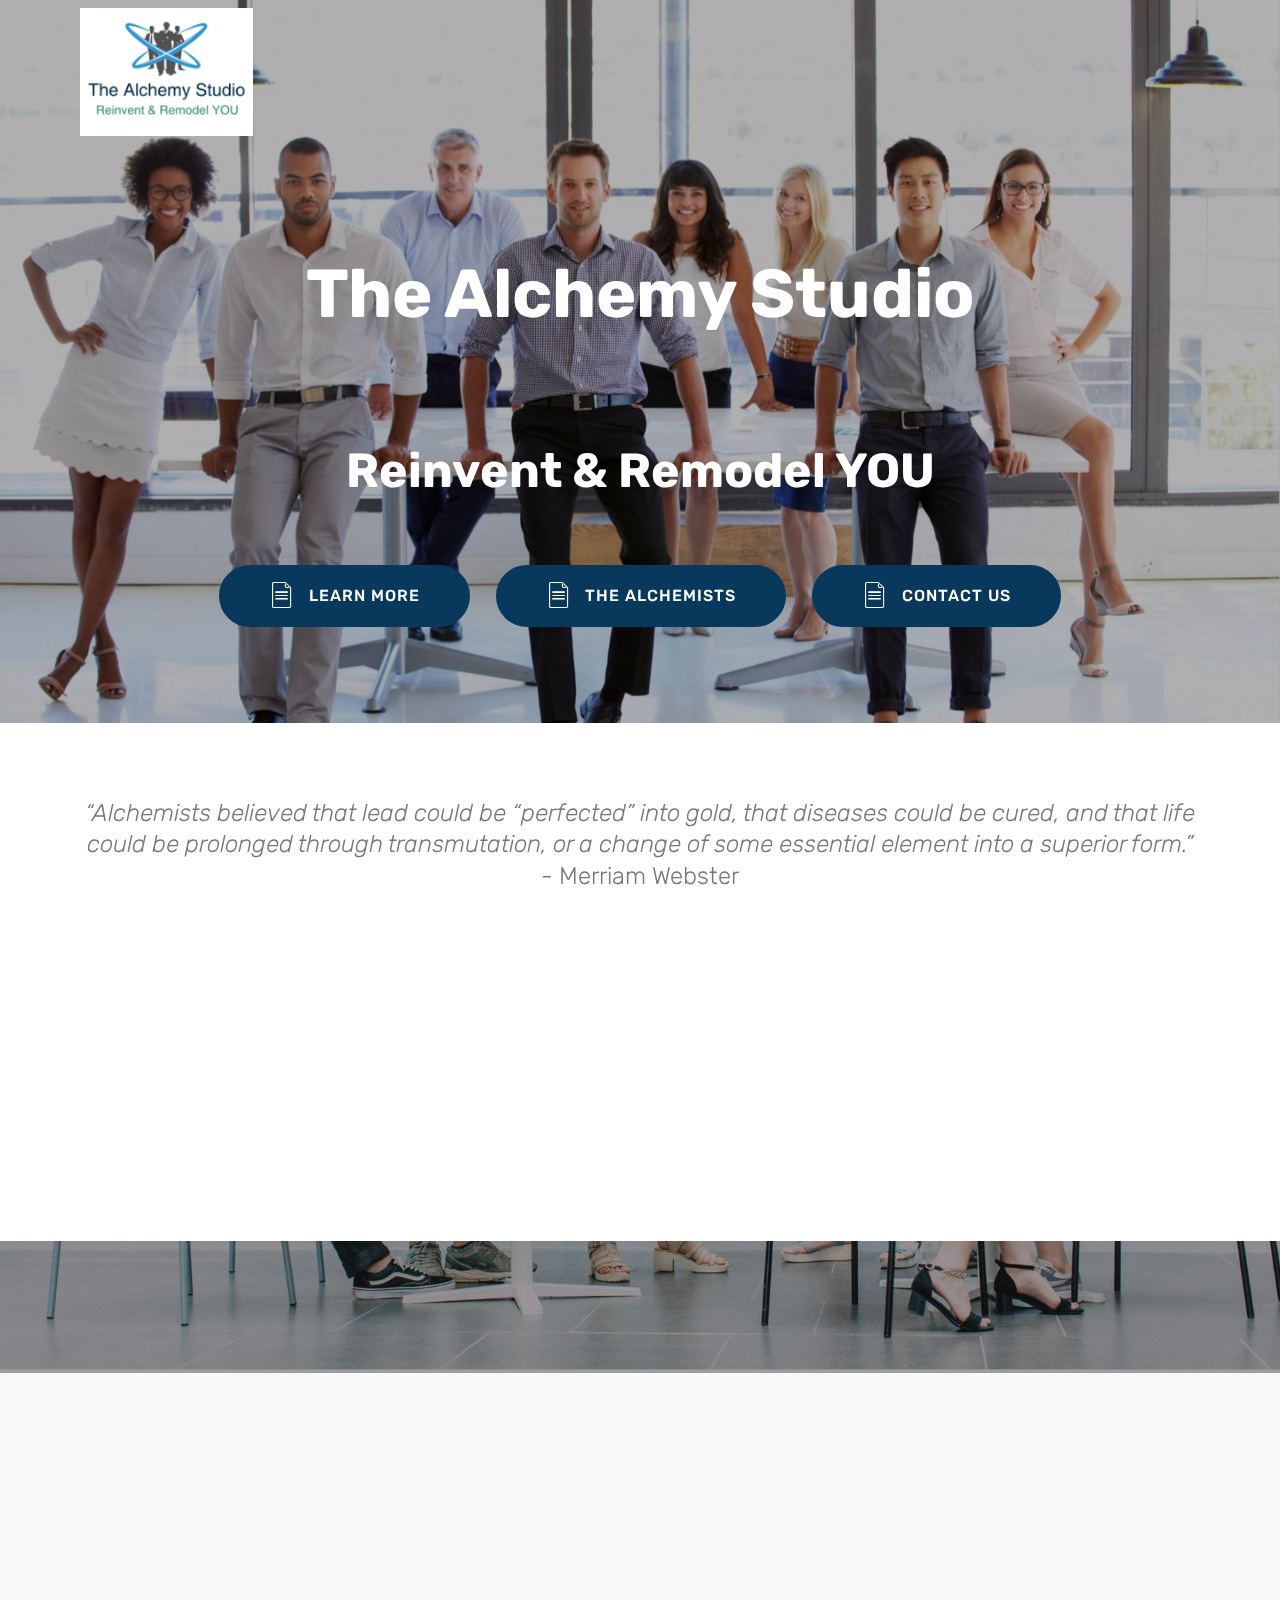
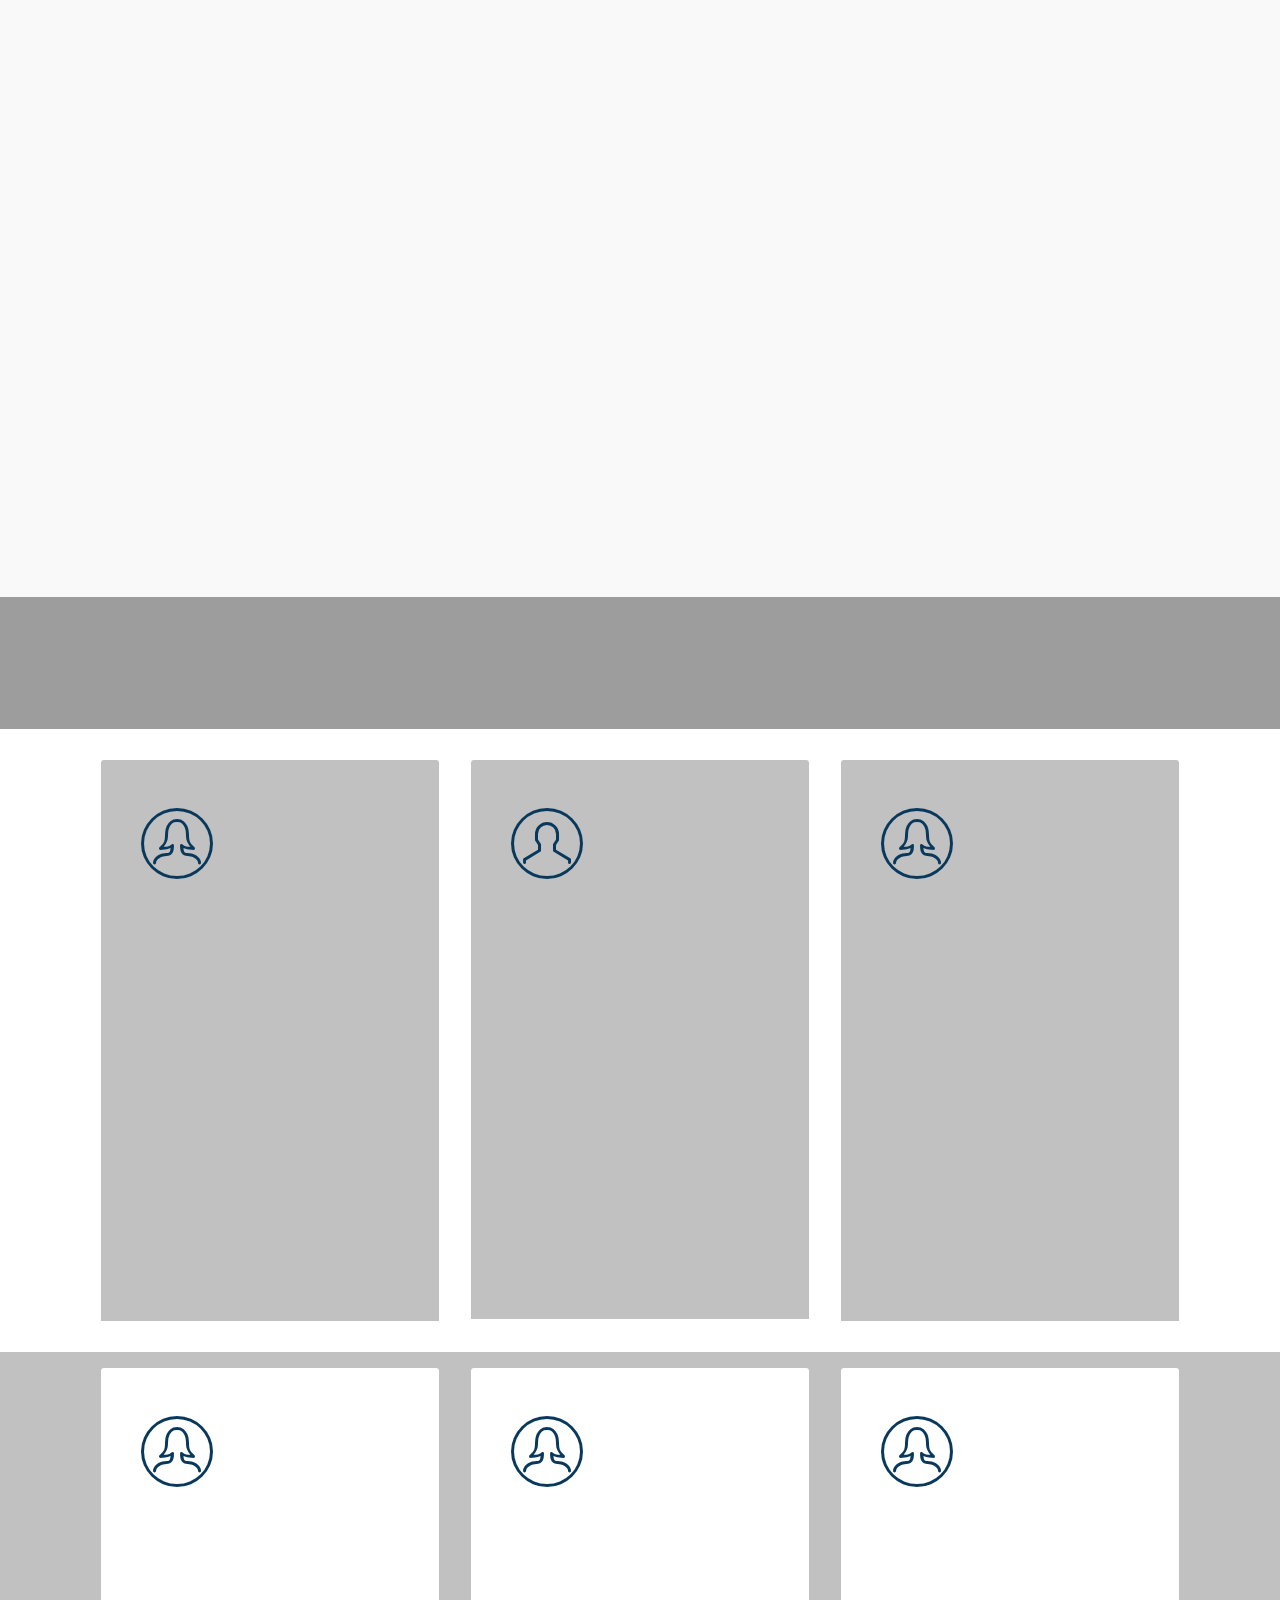
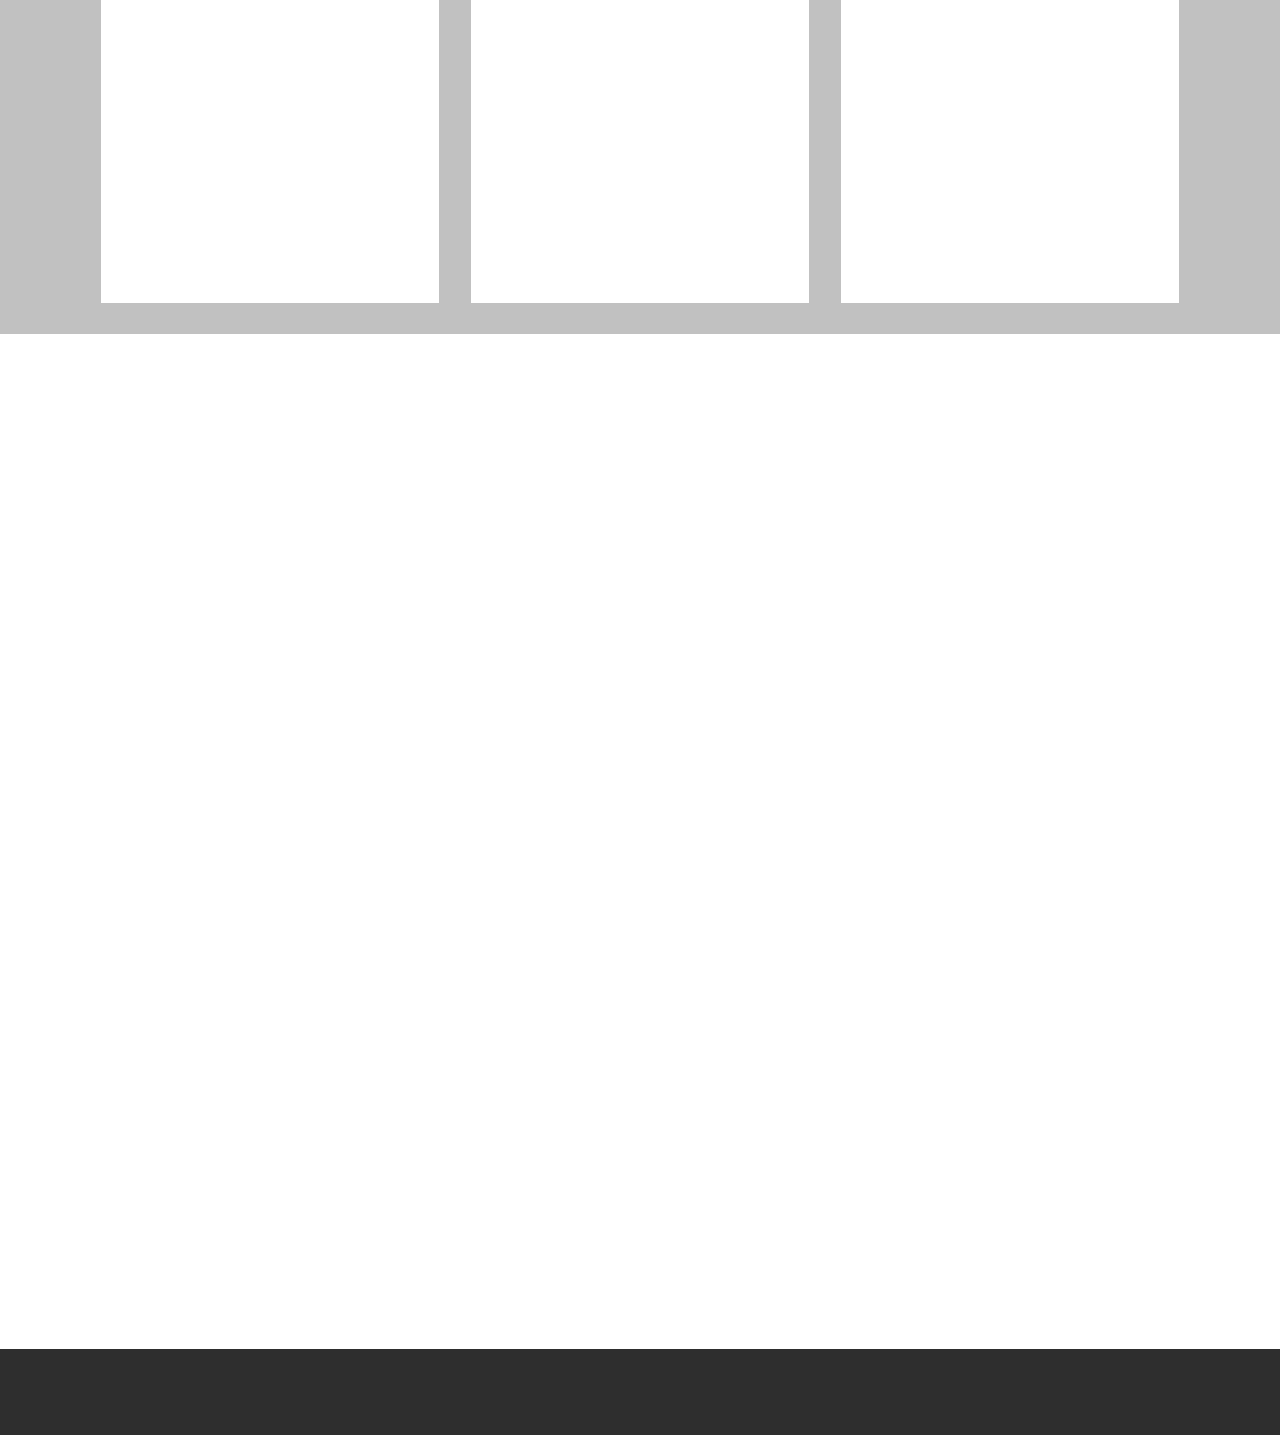
<file: index.html>
<!DOCTYPE html>
<html >
<head>
  <!-- Site made with Mobirise Website Builder v4.6.5, https://mobirise.com -->
  <meta charset="UTF-8">
  <meta http-equiv="X-UA-Compatible" content="IE=edge">
  <meta name="generator" content="Mobirise v4.6.5, mobirise.com">
  <meta name="viewport" content="width=device-width, initial-scale=1, minimum-scale=1">
  <link rel="shortcut icon" href="assets/images/the-alchemy-studio-logo-195x144.png" type="image/x-icon">
  <meta name="description" content="">
  <title>Home</title>
  <link rel="stylesheet" href="assets/web/assets/mobirise-icons/mobirise-icons.css">
  <link rel="stylesheet" href="assets/tether/tether.min.css">
  <link rel="stylesheet" href="assets/bootstrap/css/bootstrap.min.css">
  <link rel="stylesheet" href="assets/bootstrap/css/bootstrap-grid.min.css">
  <link rel="stylesheet" href="assets/bootstrap/css/bootstrap-reboot.min.css">
  <link rel="stylesheet" href="assets/dropdown/css/style.css">
  <link rel="stylesheet" href="assets/animatecss/animate.min.css">
  <link rel="stylesheet" href="assets/theme/css/style.css">
  <link rel="stylesheet" href="assets/mobirise/css/mbr-additional.css" type="text/css">
  
  
  
</head>
<body>
  <section class="menu cid-qKzgQMuFZv" once="menu" id="menu1-e">

    

    <nav class="navbar navbar-expand beta-menu navbar-dropdown align-items-center navbar-toggleable-sm bg-color transparent">
        <button class="navbar-toggler navbar-toggler-right" type="button" data-toggle="collapse" data-target="#navbarSupportedContent" aria-controls="navbarSupportedContent" aria-expanded="false" aria-label="Toggle navigation">
            <div class="hamburger">
                <span></span>
                <span></span>
                <span></span>
                <span></span>
            </div>
        </button>
        <div class="menu-logo">
            <div class="navbar-brand">
                <span class="navbar-logo">
                    
                         <img src="assets/images/the-alchemy-studio-logo-195x144.png" alt="TheAlchemyStudio" title="TheAlchemyStudio" style="height: 8rem;">
                    
                </span>
                
            </div>
        </div>
        <div class="collapse navbar-collapse" id="navbarSupportedContent">
            
            
        </div>
    </nav>
</section>

<section class="engine"><a href="https://mobirise.ws/n">free website maker app</a></section><section class="header1 cid-r8ge4Aj1k6 mbr-parallax-background" id="header1-i">

    

    <div class="mbr-overlay" style="opacity: 0.3; background-color: rgb(0, 0, 0);">
    </div>

    <div class="container">
        <div class="row justify-content-md-center">
            <div class="mbr-white col-md-10">
                <h1 class="mbr-section-title align-center mbr-bold pb-3 mbr-fonts-style display-1"><br><br>The Alchemy Studio<br><br></h1>
                <h3 class="mbr-section-subtitle align-center mbr-light pb-3 mbr-fonts-style display-2"><strong>Reinvent &amp; Remodel YOU</strong></h3>
                <p class="mbr-text align-center pb-3 mbr-fonts-style display-5"></p>
                <div class="mbr-section-btn align-center"><a class="btn btn-md btn-primary display-4" href="index.html#features12-17">
                        <span class="mbr-iconfont mbri-file"></span>LEARN MORE</a> <a class="btn btn-md btn-primary display-4" href="index.html#content5-11">
                        <span class="mbr-iconfont mbri-file"></span>THE ALCHEMISTS</a> <a class="btn btn-md btn-primary display-4" href="index.html#form1-14">
                        <span class="mbr-iconfont mbri-file"></span>CONTACT US</a></div>
            </div>
        </div>
    </div>

</section>

<section class="features12 cid-r8heEsgPGu" id="features12-17">
    
    

    

    <div class="container">
        
        <h3 class="mbr-section-subtitle pb-3 mbr-fonts-style display-5"><em>“Alchemists believed that lead could be “perfected” into gold, that diseases could be cured, and that life could be prolonged through transmutation, or a change of some essential element into a superior form.”</em> - Merriam Webster
</h3>

        <div class="media-container-row pt-5">
            <div class="block-content align-right">
                <div class="card pl-3 pr-3 pb-5">
                    <div class="mbr-card-img-title">
                        
                        <div class="mbr-crt-title">
                            
                        </div>
                    </div>                

                    <div class="card-box">
                        <p class="mbr-text mbr-section-text mbr-fonts-style display-5"><strong>ALCHEMY</strong><br>A seemingly magical process of transformation, creation, or combination&nbsp;<br></p>
                    </div>
                </div>

                
            </div>

            <div class="mbr-figure" style="width: 26%;">
                <img src="assets/images/the-alchemy-studio-logo-195x144.png" alt="The Alchemy Studio" title="The Alchemy Studio">
            </div>

            <div class="block-content align-left  ">
                <div class="card pl-3 pr-3 pb-5">
                    <div class="mbr-card-img-title">
                        
                        <div class="mbr-crt-title">
                            
                        </div>
                    </div>                

                    <div class="card-box">
                        <p class="mbr-text mbr-section-text mbr-fonts-style display-5"><strong>
                            ALCHEMIST</strong><br>Someone who transforms things for the Better&nbsp;<br></p>
                    </div>
                </div>

                
            </div>
        </div>
    </div>
</section>

<section class="mbr-section content5 cid-r8hgR8uxrl mbr-parallax-background" id="content5-18">

    

    <div class="mbr-overlay" style="opacity: 0.4; background-color: rgb(35, 35, 35);">
    </div>

    <div class="container">
        <div class="media-container-row">
            <div class="title col-12 col-md-8">
                <h2 class="align-center mbr-bold mbr-white pb-3 mbr-fonts-style display-2">Why? ... Who? ... How?</h2>
                
                
                
            </div>
        </div>
    </div>
</section>

<section class="features2 cid-r8gejTCwZJ" id="features2-j">

    

    
    
    <div class="container">
        <div class="media-container-row">
            <div class="card p-3 col-12 col-md-6 col-lg-4">
                <div class="card-wrapper">
                    <div class="card-img">
                        <img src="assets/images/whyreinvent-223x223.jpg" alt="Mobirise" title="">
                    </div>
                    <div class="card-box">
                        <h4 class="card-title pb-3 mbr-fonts-style display-5">&nbsp; Why reinvent &amp; remodel?</h4>
                        <p class="mbr-text mbr-fonts-style display-7">- Because you seek personal growth
<br>- You want to make a lasting impression<br>- Because you want to fulfill a dream
<br>- Because your image matters<br>- Because self-worth makes a&nbsp;difference
<br>- Because you aspire to be the <strong>BEST YOU&nbsp;</strong></p>
                    </div>
                </div>
            </div>

            <div class="card p-3 col-12 col-md-6 col-lg-4">
                <div class="card-wrapper">
                    <div class="card-img">
                        <img src="assets/images/whowehelp-223x223.jpg" alt="Mobirise" title="">
                    </div>
                    <div class="card-box ">
                        <h4 class="card-title pb-3 mbr-fonts-style display-5">&nbsp; Who do we help?</h4>
                        <p class="mbr-text mbr-fonts-style display-7">- College students <br>- Fresh grads seeking jobs
<br>- Women re-joining the corporate world<br>- People crossing societal&nbsp;boundaries
<br>- People travelling overseas for the first time<br>- People who always end up on rejection lists<br>- People going through situations that decimate the confidence&nbsp;<br></p>
                    </div>
                </div>
            </div>

            <div class="card p-3 col-12 col-md-6 col-lg-4">
                <div class="card-wrapper">
                    <div class="card-img">
                        <img src="assets/images/howwehelp-223x223.jpg" alt="Mobirise" title="">
                    </div>
                    <div class="card-box">
                        <h4 class="card-title pb-3 mbr-fonts-style display-5">&nbsp; How we do it?</h4>
                        <p class="mbr-text mbr-fonts-style display-7">- Individual assessment <br>- Realignment to&nbsp;goals
<br>- Customized coaching for Étiquettes, <br>&nbsp; &nbsp;Communication, Psychology
<br>- LIVE scenario simulation
<br>- Wardrobe assessment
<br>- Assistance for wardrobe upgrade<br>- Hand-holding</p>
                    </div>
                </div>
            </div>

            
        </div>
    </div>
</section>

<section class="mbr-section content5 cid-r8gM5kpJlD mbr-parallax-background" id="content5-11">

    

    <div class="mbr-overlay" style="opacity: 0.4; background-color: rgb(35, 35, 35);">
    </div>

    <div class="container">
        <div class="media-container-row">
            <div class="title col-12 col-md-8">
                <h2 class="align-center mbr-bold mbr-white pb-3 mbr-fonts-style display-2">Meet The Alchemists</h2>
                
                
                
            </div>
        </div>
    </div>
</section>

<section class="features6 cid-r8gKQ6x0sE" id="features6-z">
    
    

    
    <div class="container">
        <div class="media-container-row">

            <div class="card p-3 col-12 col-md-6 col-lg-4">
                <div class="card-img pb-3">
                    <span class="mbr-iconfont mbri-user2" style="color: rgb(8, 56, 92);"></span>
                </div>
                <div class="card-box">
                    <h4 class="card-title py-3 mbr-fonts-style display-5">
                        JACK OF ALL</h4>
                    <p class="mbr-text mbr-fonts-style display-7">18+ Years Work Experience<br>M.S. from Penn State<br>Investment Advisor<br>Business Consultant<br>Ex. Program Manager
<br>Ex Scrum Master
<br>Ex Business Analyst
<br>Ex Shop-floor Manager<br>Nomad at Heart
<br>Aspiring Writer&nbsp;<br>Self-proclaimed Film Critic
<br>Runner</p>
                </div>
            </div>

            <div class="card p-3 col-12 col-md-6 col-lg-4">
                <div class="card-img pb-3">
                    <span class="mbr-iconfont mbri-user" style="color: rgb(8, 56, 92);"></span>
                </div>
                <div class="card-box">
                    <h4 class="card-title py-3 mbr-fonts-style display-5">
                        CORPORATE ACHIEVER</h4>
                    <p class="mbr-text mbr-fonts-style display-7">18+ Years in IT Industry&nbsp;<br>Client Account Director
<br>Ex Systems Architect
<br>Ex Tech Lead
<br>Ex Software Developer
<br>Sports Enthusiast
<br>Budding Stand Up Comic
<br>Technology Lover
<br>Fashionista<br>Marathoner<br>Father of 1<br></p>
                </div>
            </div>

            <div class="card p-3 col-12 col-md-6 col-lg-4">
                <div class="card-img pb-3">
                    <span class="mbr-iconfont mbri-user2" style="color: rgb(8, 56, 92);"></span>
                </div>
                <div class="card-box">
                    <h4 class="card-title py-3 mbr-fonts-style display-5">
                        MULTI HATTER</h4>
                    <p class="mbr-text mbr-fonts-style display-7">13+ Years Experience<br>Product of BITS Pilani
<br>Advertising Agency Owner<br>Consultant
<br>Entrepreneur
<br>Ex HR Manager
<br>Emcee
<br>Marathoner
<br>Foodie<br>Fashion Savvy<br>Mother of 2<br><br></p>
                </div>
            </div>

            

        </div>

    </div>

</section>

<section class="features6 cid-r8gR5EXJ80" id="features6-12">
    
    

    
    <div class="container">
        <div class="media-container-row">

            <div class="card p-3 col-12 col-md-6 col-lg-4">
                <div class="card-img pb-3">
                    <span class="mbr-iconfont mbri-user2" style="color: rgb(8, 56, 92);"></span>
                </div>
                <div class="card-box">
                    <h4 class="card-title py-3 mbr-fonts-style display-5">BALANCE SEEKER</h4>
                    <p class="mbr-text mbr-fonts-style display-7">11+ Years Work Experience<br>LL.M., Pune
<br>Masters in Business Laws, N.L.S.I.U<br>Educator<br>Ex. Professor<br>Ex SME &amp; Training Manager
<br>Home manager
<br>Avid Reader<br>Mother of 2<br>&nbsp;<br></p>
                </div>
            </div>

            <div class="card p-3 col-12 col-md-6 col-lg-4">
                <div class="card-img pb-3">
                    <span class="mbr-iconfont mbri-user2" style="color: rgb(8, 56, 92);"></span>
                </div>
                <div class="card-box">
                    <h4 class="card-title py-3 mbr-fonts-style display-5">
                        DYNAMIC HOTELIER</h4>
                    <p class="mbr-text mbr-fonts-style display-7">11+&nbsp;Years in Industry<br>MBA in Hotel &amp; Tourism, Switzerland
<br>Director, Marriott International
<br>Ex Starwood Group
<br>Marathoner
<br>Fitness Freak
<br>Travel Enthusiast
<br>Bharatnatyam Dancer<br>Fashion Savvy<br>Mother of 2 pets</p>
                </div>
            </div>

            <div class="card p-3 col-12 col-md-6 col-lg-4">
                <div class="card-img pb-3">
                    <span class="mbr-iconfont mbri-user2" style="color: rgb(8, 56, 92);"></span>
                </div>
                <div class="card-box">
                    <h4 class="card-title py-3 mbr-fonts-style display-5">
                        CREATIVE GENIUS</h4>
                    <p class="mbr-text mbr-fonts-style display-7">23+ Years Career&nbsp;<br>Product of COEP<br>PhD<br>Serial Entrepreneur
<br>Colour Therapist<br>Artist<br>Producer<br>Animation Studio Owner<br>Ex. Business Head<br>Mother of 2<br><br></p>
                </div>
            </div>

            

        </div>

    </div>

</section>

<section class="mbr-section form1 cid-r8gX9KO6Hh" id="form1-14">

    

    
    <div class="container">
        <div class="row justify-content-center">
            <div class="title col-12 col-lg-8">
                <h2 class="mbr-section-title align-center pb-3 mbr-fonts-style display-2">
                    CONTACT US</h2>
                <h3 class="mbr-section-subtitle align-center mbr-light pb-3 mbr-fonts-style display-5"><div>Better yet, come see us in person!
</div><div>We are based out of Pune, India.</div><br><div>Since we work with you on a personal level, please feel free to write to us and setup an appointment!
</div><br><div><strong>Hours&nbsp;</strong><br></div><div>Weekdays: 09:00 AM to 07:00 PM by appointment
</div><div>
<span style="font-size: 1.5rem;">Saturday &amp; Sunday: 11:30 AM to 4:00 PM by appointment</span></div><br><div><span style="font-size: 1.5rem;"></span><br></div><div><strong>Email</strong></div><div>thealchemystudio@outlook.com</div></h3>
            </div>
        </div>
    </div>
    <div class="container">
        <div class="row justify-content-center">
            <div class="media-container-column col-lg-8" data-form-type="formoid">
                    <div data-form-alert="" hidden="">Thanks for filling out the form!</div>
            
                    <form class="mbr-form" action="https://mobirise.com/" method="post" data-form-title="Mobirise Form"><input type="hidden" name="email" data-form-email="true" value="j5VHMvNKt+gSar+N0sZhRjULEggQ3JjK8zcHVtHsRdVS/U31Dot5WmMj1Pu47wkryAm8PGV2C+vA/Xk5iRPNRMLyToha/D8NIaSAkKBW6aPsLRhGQlVEZ4JfEo9LQKnD" data-form-field="Email">
                        <div class="row row-sm-offset">
                            <div class="col-md-4 multi-horizontal" data-for="name">
                                <div class="form-group">
                                    <label class="form-control-label mbr-fonts-style display-7" for="name-form1-14">Name</label>
                                    <input type="text" class="form-control" name="name" data-form-field="Name" required="" id="name-form1-14">
                                </div>
                            </div>
                            <div class="col-md-4 multi-horizontal" data-for="email">
                                <div class="form-group">
                                    <label class="form-control-label mbr-fonts-style display-7" for="email-form1-14">Email</label>
                                    <input type="email" class="form-control" name="email" data-form-field="Email" required="" id="email-form1-14">
                                </div>
                            </div>
                            <div class="col-md-4 multi-horizontal" data-for="phone">
                                <div class="form-group">
                                    <label class="form-control-label mbr-fonts-style display-7" for="phone-form1-14">Phone</label>
                                    <input type="tel" class="form-control" name="phone" data-form-field="Phone" id="phone-form1-14">
                                </div>
                            </div>
                        </div>
                        <div class="form-group" data-for="message">
                            <label class="form-control-label mbr-fonts-style display-7" for="message-form1-14">Message</label>
                            <textarea type="text" class="form-control" name="message" rows="7" data-form-field="Message" id="message-form1-14"></textarea>
                        </div>
            
                        <span class="input-group-btn"><button href="" type="submit" class="btn btn-primary btn-form display-4">SEND</button></span>
                    </form>
            </div>
        </div>
    </div>
</section>

<section once="" class="cid-r8h0nTl0ap" id="footer6-15">

    

    

    <div class="container">
        <div class="media-container-row align-center mbr-white">
            <div class="col-12">
                <p class="mbr-text mb-0 mbr-fonts-style display-7">
                    © Copyright 2018 The Alchemy Studio - All Rights Reserved
                </p>
            </div>
        </div>
    </div>
</section>


  <script src="assets/web/assets/jquery/jquery.min.js"></script>
  <script src="assets/popper/popper.min.js"></script>
  <script src="assets/tether/tether.min.js"></script>
  <script src="assets/bootstrap/js/bootstrap.min.js"></script>
  <script src="assets/smoothscroll/smooth-scroll.js"></script>
  <script src="assets/dropdown/js/script.min.js"></script>
  <script src="assets/parallax/jarallax.min.js"></script>
  <script src="assets/viewportchecker/jquery.viewportchecker.js"></script>
  <script src="assets/touchswipe/jquery.touch-swipe.min.js"></script>
  <script src="assets/theme/js/script.js"></script>
  <script src="assets/formoid/formoid.min.js"></script>
  
  
 <div id="scrollToTop" class="scrollToTop mbr-arrow-up"><a style="text-align: center;"><i></i></a></div>
    <input name="animation" type="hidden">
  </body>
</html>
</file>
<file: assets/web/assets/mobirise-icons/mobirise-icons.css>
@font-face {
  font-family: 'MobiriseIcons';
  src:  url('mobirise-icons.eot?spat4u');
  src:  url('mobirise-icons.eot?spat4u#iefix') format('embedded-opentype'),
    url('mobirise-icons.ttf?spat4u') format('truetype'),
    url('mobirise-icons.woff?spat4u') format('woff'),
    url('mobirise-icons.svg?spat4u#MobiriseIcons') format('svg');
  font-weight: normal;
  font-style: normal;
}

[class^="mbri-"], [class*=" mbri-"] {
  /* use !important to prevent issues with browser extensions that change fonts */
  font-family: MobiriseIcons !important;
  speak: none;
  font-style: normal;
  font-weight: normal;
  font-variant: normal;
  text-transform: none;
  line-height: 1;

  /* Better Font Rendering =========== */
  -webkit-font-smoothing: antialiased;
  -moz-osx-font-smoothing: grayscale;
}

.mbri-add-submenu:before {
  content: "\e900";
}
.mbri-alert:before {
  content: "\e901";
}
.mbri-align-center:before {
  content: "\e902";
}
.mbri-align-justify:before {
  content: "\e903";
}
.mbri-align-left:before {
  content: "\e904";
}
.mbri-align-right:before {
  content: "\e905";
}
.mbri-android:before {
  content: "\e906";
}
.mbri-apple:before {
  content: "\e907";
}
.mbri-arrow-down:before {
  content: "\e908";
}
.mbri-arrow-next:before {
  content: "\e909";
}
.mbri-arrow-prev:before {
  content: "\e90a";
}
.mbri-arrow-up:before {
  content: "\e90b";
}
.mbri-bold:before {
  content: "\e90c";
}
.mbri-bookmark:before {
  content: "\e90d";
}
.mbri-bootstrap:before {
  content: "\e90e";
}
.mbri-briefcase:before {
  content: "\e90f";
}
.mbri-browse:before {
  content: "\e910";
}
.mbri-bulleted-list:before {
  content: "\e911";
}
.mbri-calendar:before {
  content: "\e912";
}
.mbri-camera:before {
  content: "\e913";
}
.mbri-cart-add:before {
  content: "\e914";
}
.mbri-cart-full:before {
  content: "\e915";
}
.mbri-cash:before {
  content: "\e916";
}
.mbri-change-style:before {
  content: "\e917";
}
.mbri-chat:before {
  content: "\e918";
}
.mbri-clock:before {
  content: "\e919";
}
.mbri-close:before {
  content: "\e91a";
}
.mbri-cloud:before {
  content: "\e91b";
}
.mbri-code:before {
  content: "\e91c";
}
.mbri-contact-form:before {
  content: "\e91d";
}
.mbri-credit-card:before {
  content: "\e91e";
}
.mbri-cursor-click:before {
  content: "\e91f";
}
.mbri-cust-feedback:before {
  content: "\e920";
}
.mbri-database:before {
  content: "\e921";
}
.mbri-delivery:before {
  content: "\e922";
}
.mbri-desktop:before {
  content: "\e923";
}
.mbri-devices:before {
  content: "\e924";
}
.mbri-down:before {
  content: "\e925";
}
.mbri-download:before {
  content: "\e989";
}
.mbri-drag-n-drop:before {
  content: "\e927";
}
.mbri-drag-n-drop2:before {
  content: "\e928";
}
.mbri-edit:before {
  content: "\e929";
}
.mbri-edit2:before {
  content: "\e92a";
}
.mbri-error:before {
  content: "\e92b";
}
.mbri-extension:before {
  content: "\e92c";
}
.mbri-features:before {
  content: "\e92d";
}
.mbri-file:before {
  content: "\e92e";
}
.mbri-flag:before {
  content: "\e92f";
}
.mbri-folder:before {
  content: "\e930";
}
.mbri-gift:before {
  content: "\e931";
}
.mbri-github:before {
  content: "\e932";
}
.mbri-globe:before {
  content: "\e933";
}
.mbri-globe-2:before {
  content: "\e934";
}
.mbri-growing-chart:before {
  content: "\e935";
}
.mbri-hearth:before {
  content: "\e936";
}
.mbri-help:before {
  content: "\e937";
}
.mbri-home:before {
  content: "\e938";
}
.mbri-hot-cup:before {
  content: "\e939";
}
.mbri-idea:before {
  content: "\e93a";
}
.mbri-image-gallery:before {
  content: "\e93b";
}
.mbri-image-slider:before {
  content: "\e93c";
}
.mbri-info:before {
  content: "\e93d";
}
.mbri-italic:before {
  content: "\e93e";
}
.mbri-key:before {
  content: "\e93f";
}
.mbri-laptop:before {
  content: "\e940";
}
.mbri-layers:before {
  content: "\e941";
}
.mbri-left-right:before {
  content: "\e942";
}
.mbri-left:before {
  content: "\e943";
}
.mbri-letter:before {
  content: "\e944";
}
.mbri-like:before {
  content: "\e945";
}
.mbri-link:before {
  content: "\e946";
}
.mbri-lock:before {
  content: "\e947";
}
.mbri-login:before {
  content: "\e948";
}
.mbri-logout:before {
  content: "\e949";
}
.mbri-magic-stick:before {
  content: "\e94a";
}
.mbri-map-pin:before {
  content: "\e94b";
}
.mbri-menu:before {
  content: "\e94c";
}
.mbri-mobile:before {
  content: "\e94d";
}
.mbri-mobile2:before {
  content: "\e94e";
}
.mbri-mobirise:before {
  content: "\e94f";
}
.mbri-more-horizontal:before {
  content: "\e950";
}
.mbri-more-vertical:before {
  content: "\e951";
}
.mbri-music:before {
  content: "\e952";
}
.mbri-new-file:before {
  content: "\e953";
}
.mbri-numbered-list:before {
  content: "\e954";
}
.mbri-opened-folder:before {
  content: "\e955";
}
.mbri-pages:before {
  content: "\e956";
}
.mbri-paper-plane:before {
  content: "\e957";
}
.mbri-paperclip:before {
  content: "\e958";
}
.mbri-photo:before {
  content: "\e959";
}
.mbri-photos:before {
  content: "\e95a";
}
.mbri-pin:before {
  content: "\e95b";
}
.mbri-play:before {
  content: "\e95c";
}
.mbri-plus:before {
  content: "\e95d";
}
.mbri-preview:before {
  content: "\e95e";
}
.mbri-print:before {
  content: "\e95f";
}
.mbri-protect:before {
  content: "\e960";
}
.mbri-question:before {
  content: "\e961";
}
.mbri-quote-left:before {
  content: "\e962";
}
.mbri-quote-right:before {
  content: "\e963";
}
.mbri-refresh:before {
  content: "\e964";
}
.mbri-responsive:before {
  content: "\e965";
}
.mbri-right:before {
  content: "\e966";
}
.mbri-rocket:before {
  content: "\e967";
}
.mbri-sad-face:before {
  content: "\e968";
}
.mbri-sale:before {
  content: "\e969";
}
.mbri-save:before {
  content: "\e96a";
}
.mbri-search:before {
  content: "\e96b";
}
.mbri-setting:before {
  content: "\e96c";
}
.mbri-setting2:before {
  content: "\e96d";
}
.mbri-setting3:before {
  content: "\e96e";
}
.mbri-share:before {
  content: "\e96f";
}
.mbri-shopping-bag:before {
  content: "\e970";
}
.mbri-shopping-basket:before {
  content: "\e971";
}
.mbri-shopping-cart:before {
  content: "\e972";
}
.mbri-sites:before {
  content: "\e973";
}
.mbri-smile-face:before {
  content: "\e974";
}
.mbri-speed:before {
  content: "\e975";
}
.mbri-star:before {
  content: "\e976";
}
.mbri-success:before {
  content: "\e977";
}
.mbri-sun:before {
  content: "\e978";
}
.mbri-sun2:before {
  content: "\e979";
}
.mbri-tablet:before {
  content: "\e97a";
}
.mbri-tablet-vertical:before {
  content: "\e97b";
}
.mbri-target:before {
  content: "\e97c";
}
.mbri-timer:before {
  content: "\e97d";
}
.mbri-to-ftp:before {
  content: "\e97e";
}
.mbri-to-local-drive:before {
  content: "\e97f";
}
.mbri-touch-swipe:before {
  content: "\e980";
}
.mbri-touch:before {
  content: "\e981";
}
.mbri-trash:before {
  content: "\e982";
}
.mbri-underline:before {
  content: "\e983";
}
.mbri-unlink:before {
  content: "\e984";
}
.mbri-unlock:before {
  content: "\e985";
}
.mbri-up-down:before {
  content: "\e986";
}
.mbri-up:before {
  content: "\e987";
}
.mbri-update:before {
  content: "\e988";
}
.mbri-upload:before {
 content: "\e926"; 
}
.mbri-user:before {
  content: "\e98a";
}
.mbri-user2:before {
  content: "\e98b";
}
.mbri-users:before {
  content: "\e98c";
}
.mbri-video:before {
  content: "\e98d";
}
.mbri-video-play:before {
  content: "\e98e";
}
.mbri-watch:before {
  content: "\e98f";
}
.mbri-website-theme:before {
  content: "\e990";
}
.mbri-wifi:before {
  content: "\e991";
}
.mbri-windows:before {
  content: "\e992";
}
.mbri-zoom-out:before {
  content: "\e993";
}
.mbri-redo:before {
  content: "\e994";
}
.mbri-undo:before {
  content: "\e995";
}
</file>
<file: assets/dropdown/css/style.css>
.navbar-dropdown {
  left: 0;
  padding: 0;
  position: absolute;
  right: 0;
  top: 0;
  transition: all 0.45s ease;
  z-index: 1030;
  background: #282828; }
  .navbar-dropdown .navbar-logo {
    margin-right: 0.8rem;
    transition: margin 0.3s ease-in-out;
    vertical-align: middle; }
    .navbar-dropdown .navbar-logo img {
      height: 3.125rem;
      transition: all 0.3s ease-in-out; }
    .navbar-dropdown .navbar-logo.mbr-iconfont {
      font-size: 3.125rem;
      line-height: 3.125rem; }
  .navbar-dropdown .navbar-caption {
    font-weight: 700;
    white-space: normal;
    vertical-align: -4px;
    line-height: 3.125rem !important; }
    .navbar-dropdown .navbar-caption, .navbar-dropdown .navbar-caption:hover {
      color: inherit;
      text-decoration: none; }
  .navbar-dropdown .mbr-iconfont + .navbar-caption {
    vertical-align: -1px; }
  .navbar-dropdown.navbar-fixed-top {
    position: fixed; }
  .navbar-dropdown .navbar-brand span {
    vertical-align: -4px; }
  .navbar-dropdown.bg-color.transparent {
    background: none; }
  .navbar-dropdown.navbar-short .navbar-brand {
    padding: 0.625rem 0; }
    .navbar-dropdown.navbar-short .navbar-brand span {
      vertical-align: -1px; }
  .navbar-dropdown.navbar-short .navbar-caption {
    line-height: 2.375rem !important;
    vertical-align: -2px; }
  .navbar-dropdown.navbar-short .navbar-logo {
    margin-right: 0.5rem; }
    .navbar-dropdown.navbar-short .navbar-logo img {
      height: 2.375rem; }
    .navbar-dropdown.navbar-short .navbar-logo.mbr-iconfont {
      font-size: 2.375rem;
      line-height: 2.375rem; }
  .navbar-dropdown.navbar-short .mbr-table-cell {
    height: 3.625rem; }
  .navbar-dropdown .navbar-close {
    left: 0.6875rem;
    position: fixed;
    top: 0.75rem;
    z-index: 1000; }
  .navbar-dropdown .hamburger-icon {
    content: "";
    display: inline-block;
    vertical-align: middle;
    width: 16px;
    -webkit-box-shadow: 0 -6px 0 1px #282828,0 0 0 1px #282828,0 6px 0 1px #282828;
    -moz-box-shadow: 0 -6px 0 1px #282828,0 0 0 1px #282828,0 6px 0 1px #282828;
    box-shadow: 0 -6px 0 1px #282828,0 0 0 1px #282828,0 6px 0 1px #282828; }

.dropdown-menu .dropdown-toggle[data-toggle="dropdown-submenu"]::after {
  border-bottom: 0.35em solid transparent;
  border-left: 0.35em solid;
  border-right: 0;
  border-top: 0.35em solid transparent;
  margin-left: 0.3rem; }

.dropdown-menu .dropdown-item:focus {
  outline: 0; }

.nav-dropdown {
  font-size: 0.75rem;
  font-weight: 500;
  height: auto !important; }
  .nav-dropdown .nav-btn {
    padding-left: 1rem; }
  .nav-dropdown .link {
    margin: .667em 1.667em;
    font-weight: 500;
    padding: 0;
    transition: color .2s ease-in-out; }
    .nav-dropdown .link.dropdown-toggle {
      margin-right: 2.583em; }
      .nav-dropdown .link.dropdown-toggle::after {
        margin-left: .25rem;
        border-top: 0.35em solid;
        border-right: 0.35em solid transparent;
        border-left: 0.35em solid transparent;
        border-bottom: 0; }
      .nav-dropdown .link.dropdown-toggle[aria-expanded="true"] {
        margin: 0;
        padding: 0.667em 3.263em  0.667em 1.667em; }
  .nav-dropdown .link::after,
  .nav-dropdown .dropdown-item::after {
    color: inherit; }
  .nav-dropdown .btn {
    font-size: 0.75rem;
    font-weight: 700;
    letter-spacing: 0;
    margin-bottom: 0;
    padding-left: 1.25rem;
    padding-right: 1.25rem; }
  .nav-dropdown .dropdown-menu {
    border-radius: 0;
    border: 0;
    left: 0;
    margin: 0;
    padding-bottom: 1.25rem;
    padding-top: 1.25rem;
    position: relative; }
  .nav-dropdown .dropdown-submenu {
    margin-left: 0.125rem;
    top: 0; }
  .nav-dropdown .dropdown-item {
    font-weight: 500;
    line-height: 2;
    padding: 0.3846em 4.615em 0.3846em 1.5385em;
    position: relative;
    transition: color .2s ease-in-out, background-color .2s ease-in-out; }
    .nav-dropdown .dropdown-item::after {
      margin-top: -0.3077em;
      position: absolute;
      right: 1.1538em;
      top: 50%; }
    .nav-dropdown .dropdown-item:focus, .nav-dropdown .dropdown-item:hover {
      background: none; }

@media (max-width: 767px) {
  .nav-dropdown.navbar-toggleable-sm {
    bottom: 0;
    display: none;
    left: 0;
    overflow-x: hidden;
    position: fixed;
    top: 0;
    transform: translateX(-100%);
    -ms-transform: translateX(-100%);
    -webkit-transform: translateX(-100%);
    width: 18.75rem;
    z-index: 999; } }
.nav-dropdown.navbar-toggleable-xl {
  bottom: 0;
  display: none;
  left: 0;
  overflow-x: hidden;
  position: fixed;
  top: 0;
  transform: translateX(-100%);
  -ms-transform: translateX(-100%);
  -webkit-transform: translateX(-100%);
  width: 18.75rem;
  z-index: 999; }

.nav-dropdown-sm {
  display: block !important;
  overflow-x: hidden;
  overflow: auto;
  padding-top: 3.875rem; }
  .nav-dropdown-sm::after {
    content: "";
    display: block;
    height: 3rem;
    width: 100%; }
  .nav-dropdown-sm.collapse.in ~ .navbar-close {
    display: block !important; }
  .nav-dropdown-sm.collapsing, .nav-dropdown-sm.collapse.in {
    transform: translateX(0);
    -ms-transform: translateX(0);
    -webkit-transform: translateX(0);
    transition: all 0.25s ease-out;
    -webkit-transition: all 0.25s ease-out;
    background: #282828; }
  .nav-dropdown-sm.collapsing[aria-expanded="false"] {
    transform: translateX(-100%);
    -ms-transform: translateX(-100%);
    -webkit-transform: translateX(-100%); }
  .nav-dropdown-sm .nav-item {
    display: block;
    margin-left: 0 !important;
    padding-left: 0; }
  .nav-dropdown-sm .link,
  .nav-dropdown-sm .dropdown-item {
    border-top: 1px dotted rgba(255, 255, 255, 0.1);
    font-size: 0.8125rem;
    line-height: 1.6;
    margin: 0 !important;
    padding: 0.875rem 2.4rem 0.875rem 1.5625rem !important;
    position: relative;
    white-space: normal; }
    .nav-dropdown-sm .link:focus, .nav-dropdown-sm .link:hover,
    .nav-dropdown-sm .dropdown-item:focus,
    .nav-dropdown-sm .dropdown-item:hover {
      background: rgba(0, 0, 0, 0.2) !important;
      color: #c0a375; }
  .nav-dropdown-sm .nav-btn {
    position: relative;
    padding: 1.5625rem 1.5625rem 0 1.5625rem; }
    .nav-dropdown-sm .nav-btn::before {
      border-top: 1px dotted rgba(255, 255, 255, 0.1);
      content: "";
      left: 0;
      position: absolute;
      top: 0;
      width: 100%; }
    .nav-dropdown-sm .nav-btn + .nav-btn {
      padding-top: 0.625rem; }
      .nav-dropdown-sm .nav-btn + .nav-btn::before {
        display: none; }
  .nav-dropdown-sm .btn {
    padding: 0.625rem 0; }
  .nav-dropdown-sm .dropdown-toggle[data-toggle="dropdown-submenu"]::after {
    margin-left: .25rem;
    border-top: 0.35em solid;
    border-right: 0.35em solid transparent;
    border-left: 0.35em solid transparent;
    border-bottom: 0; }
  .nav-dropdown-sm .dropdown-toggle[data-toggle="dropdown-submenu"][aria-expanded="true"]::after {
    border-top: 0;
    border-right: 0.35em solid transparent;
    border-left: 0.35em solid transparent;
    border-bottom: 0.35em solid; }
  .nav-dropdown-sm .dropdown-menu {
    margin: 0;
    padding: 0;
    position: relative;
    top: 0;
    left: 0;
    width: 100%;
    border: 0;
    float: none;
    border-radius: 0;
    background: none; }
  .nav-dropdown-sm .dropdown-submenu {
    left: 100%;
    margin-left: 0.125rem;
    margin-top: -1.25rem;
    top: 0; }

.navbar-toggleable-sm .nav-dropdown .dropdown-menu {
  position: absolute; }

.navbar-toggleable-sm .nav-dropdown .dropdown-submenu {
  left: 100%;
  margin-left: 0.125rem;
  margin-top: -1.25rem;
  top: 0; }

.navbar-toggleable-sm.opened .nav-dropdown .dropdown-menu {
  position: relative; }

.navbar-toggleable-sm.opened .nav-dropdown .dropdown-submenu {
  left: 0;
  margin-left: 00rem;
  margin-top: 0rem;
  top: 0; }

.is-builder .nav-dropdown.collapsing {
  transition: none !important; }

/*# sourceMappingURL=style.css.map */
</file>
<file: assets/theme/css/style.css>
/*!
 * Mobirise v4 theme (https://mobirise.com/)
 * Copyright 2017 Mobirise
 */
section {
  background-color: #eeeeee; }

section,
.container,
.container-fluid {
  position: relative;
  word-wrap: break-word; }

a.mbr-iconfont:hover {
  text-decoration: none; }

.article .lead p, .article .lead ul, .article .lead ol, .article .lead pre, .article .lead blockquote {
  margin-bottom: 0; }

a {
  font-style: normal;
  font-weight: 400;
  cursor: pointer; }
  a, a:hover {
    text-decoration: none; }

figure {
  margin-bottom: 0; }

body {
  color: #232323; }

h1, h2, h3, h4, h5, h6,
.h1, .h2, .h3, .h4, .h5, .h6,
.display-1, .display-2, .display-3, .display-4 {
  line-height: 1;
  word-break: break-word;
  word-wrap: break-word; }

b, strong {
  font-weight: bold; }

blockquote {
  padding: 10px 0 10px 20px;
  position: relative;
  border-left: 2px solid;
  border-color: #ff3366; }

input:-webkit-autofill, input:-webkit-autofill:hover, input:-webkit-autofill:focus, input:-webkit-autofill:active {
  transition-delay: 9999s;
  transition-property: background-color, color; }

textarea[type="hidden"] {
  display: none; }

body {
  position: relative; }

section {
  background-position: 50% 50%;
  background-repeat: no-repeat;
  background-size: cover; }
  section .mbr-background-video,
  section .mbr-background-video-preview {
    position: absolute;
    bottom: 0;
    left: 0;
    right: 0;
    top: 0; }

.hidden {
  visibility: hidden; }

.mbr-z-index20 {
  z-index: 20; }

/*! Base colors */
.mbr-white {
  color: #ffffff; }

.mbr-black {
  color: #000000; }

.mbr-bg-white {
  background-color: #ffffff; }

.mbr-bg-black {
  background-color: #000000; }

/*! Text-aligns */
.align-left {
  text-align: left; }

.align-center {
  text-align: center; }

.align-right {
  text-align: right; }

@media (max-width: 767px) {
  .align-left, .align-center, .align-right, .mbr-section-btn, .mbr-section-title {
    text-align: center; } }
/*! Font-weight  */
.mbr-light {
  font-weight: 300; }

.mbr-regular {
  font-weight: 400; }

.mbr-semibold {
  font-weight: 500; }

.mbr-bold {
  font-weight: 700; }

/*! Media  */
.media-size-item {
  -webkit-flex: 1 1 auto;
  -moz-flex: 1 1 auto;
  -ms-flex: 1 1 auto;
  -o-flex: 1 1 auto;
  flex: 1 1 auto; }

.media-content {
  -webkit-flex-basis: 100%;
  flex-basis: 100%; }

.media-container-row {
  display: -ms-flexbox;
  display: -webkit-flex;
  display: flex;
  -webkit-flex-direction: row;
  -ms-flex-direction: row;
  flex-direction: row;
  -webkit-flex-wrap: wrap;
  -ms-flex-wrap: wrap;
  flex-wrap: wrap;
  -webkit-justify-content: center;
  -ms-flex-pack: center;
  justify-content: center;
  -webkit-align-content: center;
  -ms-flex-line-pack: center;
  align-content: center;
  -webkit-align-items: start;
  -ms-flex-align: start;
  align-items: start; }
  .media-container-row .media-size-item {
    width: 400px; }

.media-container-column {
  display: -ms-flexbox;
  display: -webkit-flex;
  display: flex;
  -webkit-flex-direction: column;
  -ms-flex-direction: column;
  flex-direction: column;
  -webkit-flex-wrap: wrap;
  -ms-flex-wrap: wrap;
  flex-wrap: wrap;
  -webkit-justify-content: center;
  -ms-flex-pack: center;
  justify-content: center;
  -webkit-align-content: center;
  -ms-flex-line-pack: center;
  align-content: center;
  -webkit-align-items: stretch;
  -ms-flex-align: stretch;
  align-items: stretch; }
  .media-container-column > * {
    width: 100%; }

@media (min-width: 992px) {
  .media-container-row {
    -webkit-flex-wrap: nowrap;
    -ms-flex-wrap: nowrap;
    flex-wrap: nowrap; } }
figure {
  overflow: hidden; }

figure[mbr-media-size] {
  transition: width 0.1s; }

.mbr-figure img, .mbr-figure iframe {
  display: block;
  width: 100%; }

.card {
  background-color: transparent;
  border: none; }

.card-img {
  text-align: center;
  flex-shrink: 0; }

.media {
  max-width: 100%;
  margin: 0 auto; }

.mbr-figure {
  -ms-flex-item-align: center;
  -ms-grid-row-align: center;
  -webkit-align-self: center;
  align-self: center; }

.media-container > div {
  max-width: 100%; }

.mbr-figure img, .card-img img {
  width: 100%; }

@media (max-width: 991px) {
  .media-size-item {
    width: auto !important; }

  .media {
    width: auto; }

  .mbr-figure {
    width: 100% !important; } }
/*! Buttons */
.mbr-section-btn {
  margin-left: -.25rem;
  margin-right: -.25rem;
  font-size: 0; }

nav .mbr-section-btn {
  margin-left: 0rem;
  margin-right: 0rem; }

/*! Btn icon margin */
.btn .mbr-iconfont, .btn.btn-sm .mbr-iconfont {
  cursor: pointer;
  margin-right: 0.5rem; }

.btn.btn-md .mbr-iconfont, .btn.btn-md .mbr-iconfont {
  margin-right: 0.8rem; }

.mbr-regular {
  font-weight: 400; }

.mbr-semibold {
  font-weight: 500; }

.mbr-bold {
  font-weight: 700; }

[type="submit"] {
  -webkit-appearance: none; }

/*! Full-screen */
.mbr-fullscreen .mbr-overlay {
  min-height: 100vh; }

.mbr-fullscreen {
  display: flex;
  display: -webkit-flex;
  display: -moz-flex;
  display: -ms-flex;
  display: -o-flex;
  align-items: center;
  -webkit-align-items: center;
  min-height: 100vh;
  padding-top: 3rem;
  padding-bottom: 3rem; }

/*! Map */
.map {
  height: 25rem;
  position: relative; }
  .map iframe {
    width: 100%;
    height: 100%; }

/* Form */
.form-asterisk {
  font-family: initial;
  position: absolute;
  top: -2px;
  font-weight: normal; }

/*! Scroll to top arrow */
.mbr-arrow-up {
  bottom: 25px;
  right: 90px;
  position: fixed;
  text-align: right;
  z-index: 5000;
  color: #ffffff;
  font-size: 32px;
  transform: rotate(180deg);
  -webkit-transform: rotate(180deg); }

.mbr-arrow-up a {
  background: rgba(0, 0, 0, 0.2);
  border-radius: 3px;
  color: #fff;
  display: inline-block;
  height: 60px;
  width: 60px;
  outline-style: none !important;
  position: relative;
  text-decoration: none;
  transition: all .3s ease-in-out;
  cursor: pointer;
  text-align: center; }
  .mbr-arrow-up a:hover {
    background-color: rgba(0, 0, 0, 0.4); }
  .mbr-arrow-up a i {
    line-height: 60px; }

.mbr-arrow-up-icon {
  display: block;
  color: #fff; }

.mbr-arrow-up-icon::before {
  content: "\203a";
  display: inline-block;
  font-family: serif;
  font-size: 32px;
  line-height: 1;
  font-style: normal;
  position: relative;
  top: 6px;
  left: -4px;
  -webkit-transform: rotate(-90deg);
  transform: rotate(-90deg); }

/*! Arrow Down */
.mbr-arrow {
  position: absolute;
  bottom: 45px;
  left: 50%;
  width: 60px;
  height: 60px;
  cursor: pointer;
  background-color: rgba(80, 80, 80, 0.5);
  border-radius: 50%;
  -webkit-transform: translateX(-50%);
  transform: translateX(-50%); }
  .mbr-arrow > a {
    display: inline-block;
    text-decoration: none;
    outline-style: none;
    -webkit-animation: arrowdown 1.7s ease-in-out infinite;
    animation: arrowdown 1.7s ease-in-out infinite; }
    .mbr-arrow > a > i {
      position: absolute;
      top: -2px;
      left: 15px;
      font-size: 2rem; }

@keyframes arrowdown {
  0% {
    transform: translateY(0px);
    -webkit-transform: translateY(0px); }
  50% {
    transform: translateY(-5px);
    -webkit-transform: translateY(-5px); }
  100% {
    transform: translateY(0px);
    -webkit-transform: translateY(0px); } }
@-webkit-keyframes arrowdown {
  0% {
    transform: translateY(0px);
    -webkit-transform: translateY(0px); }
  50% {
    transform: translateY(-5px);
    -webkit-transform: translateY(-5px); }
  100% {
    transform: translateY(0px);
    -webkit-transform: translateY(0px); } }
@media (max-width: 500px) {
  .mbr-arrow-up {
    left: 50%;
    right: auto;
    transform: translateX(-50%) rotate(180deg);
    -webkit-transform: translateX(-50%) rotate(180deg); } }
/*Gradients animation*/
@keyframes gradient-animation {
  from {
    background-position: 0% 100%;
    animation-timing-function: ease-in-out; }
  to {
    background-position: 100% 0%;
    animation-timing-function: ease-in-out; } }
@-webkit-keyframes gradient-animation {
  from {
    background-position: 0% 100%;
    animation-timing-function: ease-in-out; }
  to {
    background-position: 100% 0%;
    animation-timing-function: ease-in-out; } }
.bg-gradient {
  background-size: 200% 200%;
  animation: gradient-animation 5s infinite alternate;
  -webkit-animation: gradient-animation 5s infinite alternate; }

.menu .navbar-brand {
  display: -webkit-flex; }
  .menu .navbar-brand span {
    display: flex;
    display: -webkit-flex; }
  .menu .navbar-brand .navbar-caption-wrap {
    display: -webkit-flex; }
  .menu .navbar-brand .navbar-logo img {
    display: -webkit-flex; }
@media (min-width: 768px) and (max-width: 991px) {
  .menu .navbar-toggleable-sm .navbar-nav {
    display: -webkit-box;
    display: -webkit-flex;
    display: -ms-flexbox; } }
@media (min-width: 992px) {
  .menu .navbar-nav.nav-dropdown {
    display: -webkit-flex; }
  .menu .navbar-toggleable-sm .navbar-collapse {
    display: -webkit-flex !important; } }

/*# sourceMappingURL=style.css.map */
.engine {
	position: absolute;
	text-indent: -2400px;
	text-align: center;
	padding: 0;
	top: 0;
	left: -2400px;
}
</file>
<file: assets/mobirise/css/mbr-additional.css>
@import url(https://fonts.googleapis.com/css?family=Rubik:300,300i,400,400i,500,500i,700,700i,900,900i);





body {
  font-style: normal;
  line-height: 1.5;
}
.mbr-section-title {
  font-style: normal;
  line-height: 1.2;
}
.mbr-section-subtitle {
  line-height: 1.3;
}
.mbr-text {
  font-style: normal;
  line-height: 1.6;
}
.display-1 {
  font-family: 'Rubik', sans-serif;
  font-size: 4.25rem;
}
.display-1 > .mbr-iconfont {
  font-size: 6.8rem;
}
.display-2 {
  font-family: 'Rubik', sans-serif;
  font-size: 3rem;
}
.display-2 > .mbr-iconfont {
  font-size: 4.8rem;
}
.display-4 {
  font-family: 'Rubik', sans-serif;
  font-size: 1rem;
}
.display-4 > .mbr-iconfont {
  font-size: 1.6rem;
}
.display-5 {
  font-family: 'Rubik', sans-serif;
  font-size: 1.5rem;
}
.display-5 > .mbr-iconfont {
  font-size: 2.4rem;
}
.display-7 {
  font-family: 'Rubik', sans-serif;
  font-size: 1rem;
}
.display-7 > .mbr-iconfont {
  font-size: 1.6rem;
}
/* ---- Fluid typography for mobile devices ---- */
/* 1.4 - font scale ratio ( bootstrap == 1.42857 ) */
/* 100vw - current viewport width */
/* (48 - 20)  48 == 48rem == 768px, 20 == 20rem == 320px(minimal supported viewport) */
/* 0.65 - min scale variable, may vary */
@media (max-width: 768px) {
  .display-1 {
    font-size: 3.4rem;
    font-size: calc( 2.1374999999999997rem + (4.25 - 2.1374999999999997) * ((100vw - 20rem) / (48 - 20)));
    line-height: calc( 1.4 * (2.1374999999999997rem + (4.25 - 2.1374999999999997) * ((100vw - 20rem) / (48 - 20))));
  }
  .display-2 {
    font-size: 2.4rem;
    font-size: calc( 1.7rem + (3 - 1.7) * ((100vw - 20rem) / (48 - 20)));
    line-height: calc( 1.4 * (1.7rem + (3 - 1.7) * ((100vw - 20rem) / (48 - 20))));
  }
  .display-4 {
    font-size: 0.8rem;
    font-size: calc( 1rem + (1 - 1) * ((100vw - 20rem) / (48 - 20)));
    line-height: calc( 1.4 * (1rem + (1 - 1) * ((100vw - 20rem) / (48 - 20))));
  }
  .display-5 {
    font-size: 1.2rem;
    font-size: calc( 1.175rem + (1.5 - 1.175) * ((100vw - 20rem) / (48 - 20)));
    line-height: calc( 1.4 * (1.175rem + (1.5 - 1.175) * ((100vw - 20rem) / (48 - 20))));
  }
}
/* Buttons */
.btn {
  font-weight: 500;
  border-width: 2px;
  font-style: normal;
  letter-spacing: 1px;
  margin: .4rem .8rem;
  white-space: normal;
  -webkit-transition: all 0.3s ease-in-out;
  -moz-transition: all 0.3s ease-in-out;
  transition: all 0.3s ease-in-out;
  padding: 1rem 3rem;
  border-radius: 3px;
  display: inline-flex;
  align-items: center;
  justify-content: center;
  word-break: break-word;
}
.btn-sm {
  font-weight: 500;
  letter-spacing: 1px;
  -webkit-transition: all 0.3s ease-in-out;
  -moz-transition: all 0.3s ease-in-out;
  transition: all 0.3s ease-in-out;
  padding: 0.6rem 1.5rem;
  border-radius: 3px;
}
.btn-md {
  font-weight: 500;
  letter-spacing: 1px;
  margin: .4rem .8rem !important;
  -webkit-transition: all 0.3s ease-in-out;
  -moz-transition: all 0.3s ease-in-out;
  transition: all 0.3s ease-in-out;
  padding: 1rem 3rem;
  border-radius: 3px;
}
.btn-lg {
  font-weight: 500;
  letter-spacing: 1px;
  margin: .4rem .8rem !important;
  -webkit-transition: all 0.3s ease-in-out;
  -moz-transition: all 0.3s ease-in-out;
  transition: all 0.3s ease-in-out;
  padding: 1.2rem 3.2rem;
  border-radius: 3px;
}
.bg-primary {
  background-color: #08385c !important;
}
.bg-success {
  background-color: #f7ed4a !important;
}
.bg-info {
  background-color: #82786e !important;
}
.bg-warning {
  background-color: #879a9f !important;
}
.bg-danger {
  background-color: #b1a374 !important;
}
.btn-primary,
.btn-primary:active {
  background-color: #08385c !important;
  border-color: #08385c !important;
  color: #ffffff !important;
}
.btn-primary:hover,
.btn-primary:focus,
.btn-primary.focus,
.btn-primary.active {
  color: #ffffff !important;
  background-color: #020d16 !important;
  border-color: #020d16 !important;
}
.btn-primary.disabled,
.btn-primary:disabled {
  color: #ffffff !important;
  background-color: #020d16 !important;
  border-color: #020d16 !important;
}
.btn-secondary,
.btn-secondary:active {
  background-color: #57c29e !important;
  border-color: #57c29e !important;
  color: #ffffff !important;
}
.btn-secondary:hover,
.btn-secondary:focus,
.btn-secondary.focus,
.btn-secondary.active {
  color: #ffffff !important;
  background-color: #369676 !important;
  border-color: #369676 !important;
}
.btn-secondary.disabled,
.btn-secondary:disabled {
  color: #ffffff !important;
  background-color: #369676 !important;
  border-color: #369676 !important;
}
.btn-info,
.btn-info:active {
  background-color: #82786e !important;
  border-color: #82786e !important;
  color: #ffffff !important;
}
.btn-info:hover,
.btn-info:focus,
.btn-info.focus,
.btn-info.active {
  color: #ffffff !important;
  background-color: #59524b !important;
  border-color: #59524b !important;
}
.btn-info.disabled,
.btn-info:disabled {
  color: #ffffff !important;
  background-color: #59524b !important;
  border-color: #59524b !important;
}
.btn-success,
.btn-success:active {
  background-color: #f7ed4a !important;
  border-color: #f7ed4a !important;
  color: #3f3c03 !important;
}
.btn-success:hover,
.btn-success:focus,
.btn-success.focus,
.btn-success.active {
  color: #3f3c03 !important;
  background-color: #eadd0a !important;
  border-color: #eadd0a !important;
}
.btn-success.disabled,
.btn-success:disabled {
  color: #3f3c03 !important;
  background-color: #eadd0a !important;
  border-color: #eadd0a !important;
}
.btn-warning,
.btn-warning:active {
  background-color: #879a9f !important;
  border-color: #879a9f !important;
  color: #ffffff !important;
}
.btn-warning:hover,
.btn-warning:focus,
.btn-warning.focus,
.btn-warning.active {
  color: #ffffff !important;
  background-color: #617479 !important;
  border-color: #617479 !important;
}
.btn-warning.disabled,
.btn-warning:disabled {
  color: #ffffff !important;
  background-color: #617479 !important;
  border-color: #617479 !important;
}
.btn-danger,
.btn-danger:active {
  background-color: #b1a374 !important;
  border-color: #b1a374 !important;
  color: #ffffff !important;
}
.btn-danger:hover,
.btn-danger:focus,
.btn-danger.focus,
.btn-danger.active {
  color: #ffffff !important;
  background-color: #8b7d4e !important;
  border-color: #8b7d4e !important;
}
.btn-danger.disabled,
.btn-danger:disabled {
  color: #ffffff !important;
  background-color: #8b7d4e !important;
  border-color: #8b7d4e !important;
}
.btn-white {
  color: #333333 !important;
}
.btn-white,
.btn-white:active {
  background-color: #ffffff !important;
  border-color: #ffffff !important;
  color: #808080 !important;
}
.btn-white:hover,
.btn-white:focus,
.btn-white.focus,
.btn-white.active {
  color: #808080 !important;
  background-color: #d9d9d9 !important;
  border-color: #d9d9d9 !important;
}
.btn-white.disabled,
.btn-white:disabled {
  color: #808080 !important;
  background-color: #d9d9d9 !important;
  border-color: #d9d9d9 !important;
}
.btn-black,
.btn-black:active {
  background-color: #333333 !important;
  border-color: #333333 !important;
  color: #ffffff !important;
}
.btn-black:hover,
.btn-black:focus,
.btn-black.focus,
.btn-black.active {
  color: #ffffff !important;
  background-color: #0d0d0d !important;
  border-color: #0d0d0d !important;
}
.btn-black.disabled,
.btn-black:disabled {
  color: #ffffff !important;
  background-color: #0d0d0d !important;
  border-color: #0d0d0d !important;
}
.btn-primary-outline,
.btn-primary-outline:active {
  background: none;
  border-color: #000000;
  color: #000000;
}
.btn-primary-outline:hover,
.btn-primary-outline:focus,
.btn-primary-outline.focus,
.btn-primary-outline.active {
  color: #ffffff;
  background-color: #08385c;
  border-color: #08385c;
}
.btn-primary-outline.disabled,
.btn-primary-outline:disabled {
  color: #ffffff !important;
  background-color: #08385c !important;
  border-color: #08385c !important;
}
.btn-secondary-outline,
.btn-secondary-outline:active {
  background: none;
  border-color: #308367;
  color: #308367;
}
.btn-secondary-outline:hover,
.btn-secondary-outline:focus,
.btn-secondary-outline.focus,
.btn-secondary-outline.active {
  color: #ffffff;
  background-color: #57c29e;
  border-color: #57c29e;
}
.btn-secondary-outline.disabled,
.btn-secondary-outline:disabled {
  color: #ffffff !important;
  background-color: #57c29e !important;
  border-color: #57c29e !important;
}
.btn-info-outline,
.btn-info-outline:active {
  background: none;
  border-color: #4b453f;
  color: #4b453f;
}
.btn-info-outline:hover,
.btn-info-outline:focus,
.btn-info-outline.focus,
.btn-info-outline.active {
  color: #ffffff;
  background-color: #82786e;
  border-color: #82786e;
}
.btn-info-outline.disabled,
.btn-info-outline:disabled {
  color: #ffffff !important;
  background-color: #82786e !important;
  border-color: #82786e !important;
}
.btn-success-outline,
.btn-success-outline:active {
  background: none;
  border-color: #d2c609;
  color: #d2c609;
}
.btn-success-outline:hover,
.btn-success-outline:focus,
.btn-success-outline.focus,
.btn-success-outline.active {
  color: #3f3c03;
  background-color: #f7ed4a;
  border-color: #f7ed4a;
}
.btn-success-outline.disabled,
.btn-success-outline:disabled {
  color: #3f3c03 !important;
  background-color: #f7ed4a !important;
  border-color: #f7ed4a !important;
}
.btn-warning-outline,
.btn-warning-outline:active {
  background: none;
  border-color: #55666b;
  color: #55666b;
}
.btn-warning-outline:hover,
.btn-warning-outline:focus,
.btn-warning-outline.focus,
.btn-warning-outline.active {
  color: #ffffff;
  background-color: #879a9f;
  border-color: #879a9f;
}
.btn-warning-outline.disabled,
.btn-warning-outline:disabled {
  color: #ffffff !important;
  background-color: #879a9f !important;
  border-color: #879a9f !important;
}
.btn-danger-outline,
.btn-danger-outline:active {
  background: none;
  border-color: #7a6e45;
  color: #7a6e45;
}
.btn-danger-outline:hover,
.btn-danger-outline:focus,
.btn-danger-outline.focus,
.btn-danger-outline.active {
  color: #ffffff;
  background-color: #b1a374;
  border-color: #b1a374;
}
.btn-danger-outline.disabled,
.btn-danger-outline:disabled {
  color: #ffffff !important;
  background-color: #b1a374 !important;
  border-color: #b1a374 !important;
}
.btn-black-outline,
.btn-black-outline:active {
  background: none;
  border-color: #000000;
  color: #000000;
}
.btn-black-outline:hover,
.btn-black-outline:focus,
.btn-black-outline.focus,
.btn-black-outline.active {
  color: #ffffff;
  background-color: #333333;
  border-color: #333333;
}
.btn-black-outline.disabled,
.btn-black-outline:disabled {
  color: #ffffff !important;
  background-color: #333333 !important;
  border-color: #333333 !important;
}
.btn-white-outline,
.btn-white-outline:active,
.btn-white-outline.active {
  background: none;
  border-color: #ffffff;
  color: #ffffff;
}
.btn-white-outline:hover,
.btn-white-outline:focus,
.btn-white-outline.focus {
  color: #333333;
  background-color: #ffffff;
  border-color: #ffffff;
}
.text-primary {
  color: #08385c !important;
}
.text-secondary {
  color: #57c29e !important;
}
.text-success {
  color: #f7ed4a !important;
}
.text-info {
  color: #82786e !important;
}
.text-warning {
  color: #879a9f !important;
}
.text-danger {
  color: #b1a374 !important;
}
.text-white {
  color: #ffffff !important;
}
.text-black {
  color: #000000 !important;
}
a.text-primary:hover,
a.text-primary:focus {
  color: #000000 !important;
}
a.text-secondary:hover,
a.text-secondary:focus {
  color: #308367 !important;
}
a.text-success:hover,
a.text-success:focus {
  color: #d2c609 !important;
}
a.text-info:hover,
a.text-info:focus {
  color: #4b453f !important;
}
a.text-warning:hover,
a.text-warning:focus {
  color: #55666b !important;
}
a.text-danger:hover,
a.text-danger:focus {
  color: #7a6e45 !important;
}
a.text-white:hover,
a.text-white:focus {
  color: #b3b3b3 !important;
}
a.text-black:hover,
a.text-black:focus {
  color: #4d4d4d !important;
}
.alert-success {
  background-color: #70c770;
}
.alert-info {
  background-color: #82786e;
}
.alert-warning {
  background-color: #879a9f;
}
.alert-danger {
  background-color: #b1a374;
}
.mbr-section-btn a.btn:not(.btn-form) {
  border-radius: 100px;
}
.mbr-section-btn a.btn:not(.btn-form):hover,
.mbr-section-btn a.btn:not(.btn-form):focus {
  box-shadow: none !important;
}
.mbr-section-btn a.btn:not(.btn-form):hover,
.mbr-section-btn a.btn:not(.btn-form):focus {
  box-shadow: 0 10px 40px 0 rgba(0, 0, 0, 0.2) !important;
  -webkit-box-shadow: 0 10px 40px 0 rgba(0, 0, 0, 0.2) !important;
}
.mbr-gallery-filter li a {
  border-radius: 100px !important;
}
.mbr-gallery-filter li.active .btn {
  background-color: #08385c;
  border-color: #08385c;
  color: #ffffff;
}
.mbr-gallery-filter li.active .btn:focus {
  box-shadow: none;
}
.nav-tabs .nav-link {
  border-radius: 100px !important;
}
.btn-form {
  border-radius: 0;
}
.btn-form:hover {
  cursor: pointer;
}
a,
a:hover {
  color: #08385c;
}
.mbr-plan-header.bg-primary .mbr-plan-subtitle,
.mbr-plan-header.bg-primary .mbr-plan-price-desc {
  color: #127fd1;
}
.mbr-plan-header.bg-success .mbr-plan-subtitle,
.mbr-plan-header.bg-success .mbr-plan-price-desc {
  color: #ffffff;
}
.mbr-plan-header.bg-info .mbr-plan-subtitle,
.mbr-plan-header.bg-info .mbr-plan-price-desc {
  color: #beb8b2;
}
.mbr-plan-header.bg-warning .mbr-plan-subtitle,
.mbr-plan-header.bg-warning .mbr-plan-price-desc {
  color: #ced6d8;
}
.mbr-plan-header.bg-danger .mbr-plan-subtitle,
.mbr-plan-header.bg-danger .mbr-plan-price-desc {
  color: #dfd9c6;
}
/* Scroll to top button*/
#scrollToTop a {
  border-radius: 100px;
}
#scrollToTop a i:before {
  content: '';
  position: absolute;
  height: 40%;
  top: 25%;
  background: #fff;
  width: 2px;
  left: calc(50% - 1px);
}
#scrollToTop a i:after {
  content: '';
  position: absolute;
  display: block;
  border-top: 2px solid #fff;
  border-right: 2px solid #fff;
  width: 40%;
  height: 40%;
  left: 30%;
  bottom: 30%;
  transform: rotate(135deg);
}
/* Others*/
.note-check a[data-value=Rubik] {
  font-style: normal;
}
.mbr-arrow a {
  color: #ffffff;
}
@media (max-width: 767px) {
  .mbr-arrow {
    display: none;
  }
}
.form-control-label {
  position: relative;
  cursor: pointer;
  margin-bottom: .357em;
  padding: 0;
}
.alert {
  color: #ffffff;
  border-radius: 0;
  border: 0;
  font-size: .875rem;
  line-height: 1.5;
  margin-bottom: 1.875rem;
  padding: 1.25rem;
  position: relative;
}
.alert.alert-form::after {
  background-color: inherit;
  bottom: -7px;
  content: "";
  display: block;
  height: 14px;
  left: 50%;
  margin-left: -7px;
  position: absolute;
  transform: rotate(45deg);
  width: 14px;
}
.form-control {
  background-color: #f5f5f5;
  box-shadow: none;
  color: #565656;
  font-family: 'Rubik', sans-serif;
  font-size: 1rem;
  line-height: 1.43;
  min-height: 3.5em;
  padding: 1.07em .5em;
}
.form-control > .mbr-iconfont {
  font-size: 1.6rem;
}
.form-control,
.form-control:focus {
  border: 1px solid #e8e8e8;
}
.form-active .form-control:invalid {
  border-color: red;
}
.mbr-overlay {
  background-color: #000;
  bottom: 0;
  left: 0;
  opacity: .5;
  position: absolute;
  right: 0;
  top: 0;
  z-index: 0;
}
blockquote {
  font-style: italic;
  padding: 10px 0 10px 20px;
  font-size: 1.09rem;
  position: relative;
  border-color: #08385c;
  border-width: 3px;
}
ul,
ol,
pre,
blockquote {
  margin-bottom: 2.3125rem;
}
pre {
  background: #f4f4f4;
  padding: 10px 24px;
  white-space: pre-wrap;
}
.inactive {
  -webkit-user-select: none;
  -moz-user-select: none;
  -ms-user-select: none;
  user-select: none;
  pointer-events: none;
  -webkit-user-drag: none;
  user-drag: none;
}
.mbr-section__comments .row {
  justify-content: center;
}
/* Forms */
.mbr-form .btn {
  margin: .4rem 0;
}
.mbr-form .input-group-btn a.btn {
  border-radius: 100px !important;
}
.mbr-form .input-group-btn a.btn:hover {
  box-shadow: 0 10px 40px 0 rgba(0, 0, 0, 0.2);
}
.mbr-form .input-group-btn button[type="submit"] {
  border-radius: 100px !important;
  padding: 1rem 3rem;
}
.mbr-form .input-group-btn button[type="submit"]:hover {
  box-shadow: 0 10px 40px 0 rgba(0, 0, 0, 0.2);
}
.form2 .form-control {
  border-top-left-radius: 100px;
  border-bottom-left-radius: 100px;
}
.form2 .input-group-btn a.btn {
  border-top-left-radius: 0 !important;
  border-bottom-left-radius: 0 !important;
}
.form2 .input-group-btn button[type="submit"] {
  border-top-left-radius: 0 !important;
  border-bottom-left-radius: 0 !important;
}
.form3 input[type="email"] {
  border-radius: 100px !important;
}
@media (max-width: 349px) {
  .form2 input[type="email"] {
    border-radius: 100px !important;
  }
  .form2 .input-group-btn a.btn {
    border-radius: 100px !important;
  }
  .form2 .input-group-btn button[type="submit"] {
    border-radius: 100px !important;
  }
}
@media (max-width: 767px) {
  .btn {
    font-size: .75rem !important;
  }
  .btn .mbr-iconfont {
    font-size: 1rem !important;
  }
}
/* Social block */
.btn-social {
  font-size: 20px;
  border-radius: 50%;
  padding: 0;
  width: 44px;
  height: 44px;
  line-height: 44px;
  text-align: center;
  position: relative;
  border: 2px solid #c0a375;
  border-color: #08385c;
  color: #232323;
  cursor: pointer;
}
.btn-social i {
  top: 0;
  line-height: 44px;
  width: 44px;
}
.btn-social:hover {
  color: #fff;
  background: #08385c;
}
.btn-social + .btn {
  margin-left: .1rem;
}
/* Footer */
.mbr-footer-content li::before,
.mbr-footer .mbr-contacts li::before {
  background: #08385c;
}
.mbr-footer-content li a:hover,
.mbr-footer .mbr-contacts li a:hover {
  color: #08385c;
}
.footer3 input[type="email"],
.footer4 input[type="email"] {
  border-radius: 100px !important;
}
.footer3 .input-group-btn a.btn,
.footer4 .input-group-btn a.btn {
  border-radius: 100px !important;
}
.footer3 .input-group-btn button[type="submit"],
.footer4 .input-group-btn button[type="submit"] {
  border-radius: 100px !important;
}
/* Headers*/
.header13 .form-inline input[type="email"],
.header14 .form-inline input[type="email"] {
  border-radius: 100px;
}
.header13 .form-inline input[type="text"],
.header14 .form-inline input[type="text"] {
  border-radius: 100px;
}
.header13 .form-inline input[type="tel"],
.header14 .form-inline input[type="tel"] {
  border-radius: 100px;
}
.header13 .form-inline a.btn,
.header14 .form-inline a.btn {
  border-radius: 100px;
}
.header13 .form-inline button,
.header14 .form-inline button {
  border-radius: 100px !important;
}
.offset-1 {
  margin-left: 8.33333%;
}
.offset-2 {
  margin-left: 16.66667%;
}
.offset-3 {
  margin-left: 25%;
}
.offset-4 {
  margin-left: 33.33333%;
}
.offset-5 {
  margin-left: 41.66667%;
}
.offset-6 {
  margin-left: 50%;
}
.offset-7 {
  margin-left: 58.33333%;
}
.offset-8 {
  margin-left: 66.66667%;
}
.offset-9 {
  margin-left: 75%;
}
.offset-10 {
  margin-left: 83.33333%;
}
.offset-11 {
  margin-left: 91.66667%;
}
@media (min-width: 576px) {
  .offset-sm-0 {
    margin-left: 0%;
  }
  .offset-sm-1 {
    margin-left: 8.33333%;
  }
  .offset-sm-2 {
    margin-left: 16.66667%;
  }
  .offset-sm-3 {
    margin-left: 25%;
  }
  .offset-sm-4 {
    margin-left: 33.33333%;
  }
  .offset-sm-5 {
    margin-left: 41.66667%;
  }
  .offset-sm-6 {
    margin-left: 50%;
  }
  .offset-sm-7 {
    margin-left: 58.33333%;
  }
  .offset-sm-8 {
    margin-left: 66.66667%;
  }
  .offset-sm-9 {
    margin-left: 75%;
  }
  .offset-sm-10 {
    margin-left: 83.33333%;
  }
  .offset-sm-11 {
    margin-left: 91.66667%;
  }
}
@media (min-width: 768px) {
  .offset-md-0 {
    margin-left: 0%;
  }
  .offset-md-1 {
    margin-left: 8.33333%;
  }
  .offset-md-2 {
    margin-left: 16.66667%;
  }
  .offset-md-3 {
    margin-left: 25%;
  }
  .offset-md-4 {
    margin-left: 33.33333%;
  }
  .offset-md-5 {
    margin-left: 41.66667%;
  }
  .offset-md-6 {
    margin-left: 50%;
  }
  .offset-md-7 {
    margin-left: 58.33333%;
  }
  .offset-md-8 {
    margin-left: 66.66667%;
  }
  .offset-md-9 {
    margin-left: 75%;
  }
  .offset-md-10 {
    margin-left: 83.33333%;
  }
  .offset-md-11 {
    margin-left: 91.66667%;
  }
}
@media (min-width: 992px) {
  .offset-lg-0 {
    margin-left: 0%;
  }
  .offset-lg-1 {
    margin-left: 8.33333%;
  }
  .offset-lg-2 {
    margin-left: 16.66667%;
  }
  .offset-lg-3 {
    margin-left: 25%;
  }
  .offset-lg-4 {
    margin-left: 33.33333%;
  }
  .offset-lg-5 {
    margin-left: 41.66667%;
  }
  .offset-lg-6 {
    margin-left: 50%;
  }
  .offset-lg-7 {
    margin-left: 58.33333%;
  }
  .offset-lg-8 {
    margin-left: 66.66667%;
  }
  .offset-lg-9 {
    margin-left: 75%;
  }
  .offset-lg-10 {
    margin-left: 83.33333%;
  }
  .offset-lg-11 {
    margin-left: 91.66667%;
  }
}
@media (min-width: 1200px) {
  .offset-xl-0 {
    margin-left: 0%;
  }
  .offset-xl-1 {
    margin-left: 8.33333%;
  }
  .offset-xl-2 {
    margin-left: 16.66667%;
  }
  .offset-xl-3 {
    margin-left: 25%;
  }
  .offset-xl-4 {
    margin-left: 33.33333%;
  }
  .offset-xl-5 {
    margin-left: 41.66667%;
  }
  .offset-xl-6 {
    margin-left: 50%;
  }
  .offset-xl-7 {
    margin-left: 58.33333%;
  }
  .offset-xl-8 {
    margin-left: 66.66667%;
  }
  .offset-xl-9 {
    margin-left: 75%;
  }
  .offset-xl-10 {
    margin-left: 83.33333%;
  }
  .offset-xl-11 {
    margin-left: 91.66667%;
  }
}
.navbar-toggler {
  -webkit-align-self: flex-start;
  -ms-flex-item-align: start;
  align-self: flex-start;
  padding: 0.25rem 0.75rem;
  font-size: 1.25rem;
  line-height: 1;
  background: transparent;
  border: 1px solid transparent;
  -webkit-border-radius: 0.25rem;
  border-radius: 0.25rem;
}
.navbar-toggler:focus,
.navbar-toggler:hover {
  text-decoration: none;
}
.navbar-toggler-icon {
  display: inline-block;
  width: 1.5em;
  height: 1.5em;
  vertical-align: middle;
  content: "";
  background: no-repeat center center;
  -webkit-background-size: 100% 100%;
  -o-background-size: 100% 100%;
  background-size: 100% 100%;
}
.navbar-toggler-left {
  position: absolute;
  left: 1rem;
}
.navbar-toggler-right {
  position: absolute;
  right: 1rem;
}
@media (max-width: 575px) {
  .navbar-toggleable .navbar-nav .dropdown-menu {
    position: static;
    float: none;
  }
  .navbar-toggleable > .container {
    padding-right: 0;
    padding-left: 0;
  }
}
@media (min-width: 576px) {
  .navbar-toggleable {
    -webkit-box-orient: horizontal;
    -webkit-box-direction: normal;
    -webkit-flex-direction: row;
    -ms-flex-direction: row;
    flex-direction: row;
    -webkit-flex-wrap: nowrap;
    -ms-flex-wrap: nowrap;
    flex-wrap: nowrap;
    -webkit-box-align: center;
    -webkit-align-items: center;
    -ms-flex-align: center;
    align-items: center;
  }
  .navbar-toggleable .navbar-nav {
    -webkit-box-orient: horizontal;
    -webkit-box-direction: normal;
    -webkit-flex-direction: row;
    -ms-flex-direction: row;
    flex-direction: row;
  }
  .navbar-toggleable .navbar-nav .nav-link {
    padding-right: .5rem;
    padding-left: .5rem;
  }
  .navbar-toggleable > .container {
    display: -webkit-box;
    display: -webkit-flex;
    display: -ms-flexbox;
    display: flex;
    -webkit-flex-wrap: nowrap;
    -ms-flex-wrap: nowrap;
    flex-wrap: nowrap;
    -webkit-box-align: center;
    -webkit-align-items: center;
    -ms-flex-align: center;
    align-items: center;
  }
  .navbar-toggleable .navbar-collapse {
    display: -webkit-box !important;
    display: -webkit-flex !important;
    display: -ms-flexbox !important;
    display: flex !important;
    width: 100%;
  }
  .navbar-toggleable .navbar-toggler {
    display: none;
  }
}
@media (max-width: 767px) {
  .navbar-toggleable-sm .navbar-nav .dropdown-menu {
    position: static;
    float: none;
  }
  .navbar-toggleable-sm > .container {
    padding-right: 0;
    padding-left: 0;
  }
}
@media (min-width: 768px) {
  .navbar-toggleable-sm {
    -webkit-box-orient: horizontal;
    -webkit-box-direction: normal;
    -webkit-flex-direction: row;
    -ms-flex-direction: row;
    flex-direction: row;
    -webkit-flex-wrap: nowrap;
    -ms-flex-wrap: nowrap;
    flex-wrap: nowrap;
    -webkit-box-align: center;
    -webkit-align-items: center;
    -ms-flex-align: center;
    align-items: center;
  }
  .navbar-toggleable-sm .navbar-nav {
    -webkit-box-orient: horizontal;
    -webkit-box-direction: normal;
    -webkit-flex-direction: row;
    -ms-flex-direction: row;
    flex-direction: row;
  }
  .navbar-toggleable-sm .navbar-nav .nav-link {
    padding-right: .5rem;
    padding-left: .5rem;
  }
  .navbar-toggleable-sm > .container {
    display: -webkit-box;
    display: -webkit-flex;
    display: -ms-flexbox;
    display: flex;
    -webkit-flex-wrap: nowrap;
    -ms-flex-wrap: nowrap;
    flex-wrap: nowrap;
    -webkit-box-align: center;
    -webkit-align-items: center;
    -ms-flex-align: center;
    align-items: center;
  }
  .navbar-toggleable-sm .navbar-collapse {
    display: -webkit-box !important;
    display: -webkit-flex !important;
    display: -ms-flexbox !important;
    display: flex !important;
    width: 100%;
  }
  .navbar-toggleable-sm .navbar-toggler {
    display: none;
  }
}
@media (max-width: 991px) {
  .navbar-toggleable-md .navbar-nav .dropdown-menu {
    position: static;
    float: none;
  }
  .navbar-toggleable-md > .container {
    padding-right: 0;
    padding-left: 0;
  }
}
@media (min-width: 992px) {
  .navbar-toggleable-md {
    -webkit-box-orient: horizontal;
    -webkit-box-direction: normal;
    -webkit-flex-direction: row;
    -ms-flex-direction: row;
    flex-direction: row;
    -webkit-flex-wrap: nowrap;
    -ms-flex-wrap: nowrap;
    flex-wrap: nowrap;
    -webkit-box-align: center;
    -webkit-align-items: center;
    -ms-flex-align: center;
    align-items: center;
  }
  .navbar-toggleable-md .navbar-nav {
    -webkit-box-orient: horizontal;
    -webkit-box-direction: normal;
    -webkit-flex-direction: row;
    -ms-flex-direction: row;
    flex-direction: row;
  }
  .navbar-toggleable-md .navbar-nav .nav-link {
    padding-right: .5rem;
    padding-left: .5rem;
  }
  .navbar-toggleable-md > .container {
    display: -webkit-box;
    display: -webkit-flex;
    display: -ms-flexbox;
    display: flex;
    -webkit-flex-wrap: nowrap;
    -ms-flex-wrap: nowrap;
    flex-wrap: nowrap;
    -webkit-box-align: center;
    -webkit-align-items: center;
    -ms-flex-align: center;
    align-items: center;
  }
  .navbar-toggleable-md .navbar-collapse {
    display: -webkit-box !important;
    display: -webkit-flex !important;
    display: -ms-flexbox !important;
    display: flex !important;
    width: 100%;
  }
  .navbar-toggleable-md .navbar-toggler {
    display: none;
  }
}
@media (max-width: 1199px) {
  .navbar-toggleable-lg .navbar-nav .dropdown-menu {
    position: static;
    float: none;
  }
  .navbar-toggleable-lg > .container {
    padding-right: 0;
    padding-left: 0;
  }
}
@media (min-width: 1200px) {
  .navbar-toggleable-lg {
    -webkit-box-orient: horizontal;
    -webkit-box-direction: normal;
    -webkit-flex-direction: row;
    -ms-flex-direction: row;
    flex-direction: row;
    -webkit-flex-wrap: nowrap;
    -ms-flex-wrap: nowrap;
    flex-wrap: nowrap;
    -webkit-box-align: center;
    -webkit-align-items: center;
    -ms-flex-align: center;
    align-items: center;
  }
  .navbar-toggleable-lg .navbar-nav {
    -webkit-box-orient: horizontal;
    -webkit-box-direction: normal;
    -webkit-flex-direction: row;
    -ms-flex-direction: row;
    flex-direction: row;
  }
  .navbar-toggleable-lg .navbar-nav .nav-link {
    padding-right: .5rem;
    padding-left: .5rem;
  }
  .navbar-toggleable-lg > .container {
    display: -webkit-box;
    display: -webkit-flex;
    display: -ms-flexbox;
    display: flex;
    -webkit-flex-wrap: nowrap;
    -ms-flex-wrap: nowrap;
    flex-wrap: nowrap;
    -webkit-box-align: center;
    -webkit-align-items: center;
    -ms-flex-align: center;
    align-items: center;
  }
  .navbar-toggleable-lg .navbar-collapse {
    display: -webkit-box !important;
    display: -webkit-flex !important;
    display: -ms-flexbox !important;
    display: flex !important;
    width: 100%;
  }
  .navbar-toggleable-lg .navbar-toggler {
    display: none;
  }
}
.navbar-toggleable-xl {
  -webkit-box-orient: horizontal;
  -webkit-box-direction: normal;
  -webkit-flex-direction: row;
  -ms-flex-direction: row;
  flex-direction: row;
  -webkit-flex-wrap: nowrap;
  -ms-flex-wrap: nowrap;
  flex-wrap: nowrap;
  -webkit-box-align: center;
  -webkit-align-items: center;
  -ms-flex-align: center;
  align-items: center;
}
.navbar-toggleable-xl .navbar-nav .dropdown-menu {
  position: static;
  float: none;
}
.navbar-toggleable-xl > .container {
  padding-right: 0;
  padding-left: 0;
}
.navbar-toggleable-xl .navbar-nav {
  -webkit-box-orient: horizontal;
  -webkit-box-direction: normal;
  -webkit-flex-direction: row;
  -ms-flex-direction: row;
  flex-direction: row;
}
.navbar-toggleable-xl .navbar-nav .nav-link {
  padding-right: .5rem;
  padding-left: .5rem;
}
.navbar-toggleable-xl > .container {
  display: -webkit-box;
  display: -webkit-flex;
  display: -ms-flexbox;
  display: flex;
  -webkit-flex-wrap: nowrap;
  -ms-flex-wrap: nowrap;
  flex-wrap: nowrap;
  -webkit-box-align: center;
  -webkit-align-items: center;
  -ms-flex-align: center;
  align-items: center;
}
.navbar-toggleable-xl .navbar-collapse {
  display: -webkit-box !important;
  display: -webkit-flex !important;
  display: -ms-flexbox !important;
  display: flex !important;
  width: 100%;
}
.navbar-toggleable-xl .navbar-toggler {
  display: none;
}
.card-img {
  width: auto;
}
.menu .navbar.collapsed:not(.beta-menu) {
  flex-direction: column;
}
.carousel-item.active,
.carousel-item-next,
.carousel-item-prev {
  display: -webkit-box;
  display: -webkit-flex;
  display: -ms-flexbox;
  display: flex;
}
.note-air-layout .dropup .dropdown-menu,
.note-air-layout .navbar-fixed-bottom .dropdown .dropdown-menu {
  bottom: initial !important;
}
html,
body {
  height: auto;
  min-height: 100vh;
}
.dropup .dropdown-toggle::after {
  display: none;
}
.cid-qKzgQMuFZv .navbar {
  padding: .5rem 0;
  background: #ffffff;
  transition: none;
  min-height: 77px;
}
.cid-qKzgQMuFZv .navbar-dropdown.bg-color.transparent.opened {
  background: #ffffff;
}
.cid-qKzgQMuFZv a {
  font-style: normal;
}
.cid-qKzgQMuFZv .nav-item span {
  padding-right: 0.4em;
  line-height: 0.5em;
  vertical-align: text-bottom;
  position: relative;
  text-decoration: none;
}
.cid-qKzgQMuFZv .nav-item a {
  display: flex;
  align-items: center;
  justify-content: center;
  padding: 0.7rem 0 !important;
  margin: 0rem .65rem !important;
}
.cid-qKzgQMuFZv .nav-item:focus,
.cid-qKzgQMuFZv .nav-link:focus {
  outline: none;
}
.cid-qKzgQMuFZv .btn {
  padding: 0.4rem 1.5rem;
  display: inline-flex;
  align-items: center;
}
.cid-qKzgQMuFZv .btn .mbr-iconfont {
  font-size: 1.6rem;
}
.cid-qKzgQMuFZv .menu-logo {
  margin-right: auto;
}
.cid-qKzgQMuFZv .menu-logo .navbar-brand {
  display: flex;
  margin-left: 5rem;
  padding: 0;
  transition: padding .2s;
  min-height: 3.8rem;
  align-items: center;
}
.cid-qKzgQMuFZv .menu-logo .navbar-brand .navbar-caption-wrap {
  display: -webkit-flex;
  -webkit-align-items: center;
  align-items: center;
  word-break: break-word;
  min-width: 7rem;
  margin: .3rem 0;
}
.cid-qKzgQMuFZv .menu-logo .navbar-brand .navbar-caption-wrap .navbar-caption {
  line-height: 1.2rem !important;
  padding-right: 2rem;
}
.cid-qKzgQMuFZv .menu-logo .navbar-brand .navbar-logo {
  font-size: 4rem;
  transition: font-size 0.25s;
}
.cid-qKzgQMuFZv .menu-logo .navbar-brand .navbar-logo img {
  display: flex;
}
.cid-qKzgQMuFZv .menu-logo .navbar-brand .navbar-logo .mbr-iconfont {
  transition: font-size 0.25s;
}
.cid-qKzgQMuFZv .navbar-toggleable-sm .navbar-collapse {
  justify-content: flex-end;
  -webkit-justify-content: flex-end;
  padding-right: 5rem;
  width: auto;
}
.cid-qKzgQMuFZv .navbar-toggleable-sm .navbar-collapse .navbar-nav {
  flex-wrap: wrap;
  -webkit-flex-wrap: wrap;
  padding-left: 0;
}
.cid-qKzgQMuFZv .navbar-toggleable-sm .navbar-collapse .navbar-nav .nav-item {
  -webkit-align-self: center;
  align-self: center;
}
.cid-qKzgQMuFZv .navbar-toggleable-sm .navbar-collapse .navbar-buttons {
  padding-left: 0;
  padding-bottom: 0;
}
.cid-qKzgQMuFZv .dropdown .dropdown-menu {
  background: #ffffff;
  display: none;
  position: absolute;
  min-width: 5rem;
  padding-top: 1.4rem;
  padding-bottom: 1.4rem;
  text-align: left;
}
.cid-qKzgQMuFZv .dropdown .dropdown-menu .dropdown-item {
  width: auto;
  padding: 0.235em 1.5385em 0.235em 1.5385em !important;
}
.cid-qKzgQMuFZv .dropdown .dropdown-menu .dropdown-item::after {
  right: 0.5rem;
}
.cid-qKzgQMuFZv .dropdown .dropdown-menu .dropdown-submenu {
  margin: 0;
}
.cid-qKzgQMuFZv .dropdown.open > .dropdown-menu {
  display: block;
}
.cid-qKzgQMuFZv .navbar-toggleable-sm.opened:after {
  position: absolute;
  width: 100vw;
  height: 100vh;
  content: '';
  background-color: rgba(0, 0, 0, 0.1);
  left: 0;
  bottom: 0;
  transform: translateY(100%);
  -webkit-transform: translateY(100%);
  z-index: 1000;
}
.cid-qKzgQMuFZv .navbar.navbar-short {
  min-height: 60px;
  transition: all .2s;
}
.cid-qKzgQMuFZv .navbar.navbar-short .navbar-toggler-right {
  top: 20px;
}
.cid-qKzgQMuFZv .navbar.navbar-short .navbar-logo a {
  font-size: 2.5rem !important;
  line-height: 2.5rem;
  transition: font-size 0.25s;
}
.cid-qKzgQMuFZv .navbar.navbar-short .navbar-logo a .mbr-iconfont {
  font-size: 2.5rem !important;
}
.cid-qKzgQMuFZv .navbar.navbar-short .navbar-logo a img {
  height: 3rem !important;
}
.cid-qKzgQMuFZv .navbar.navbar-short .navbar-brand {
  min-height: 3rem;
}
.cid-qKzgQMuFZv button.navbar-toggler {
  width: 31px;
  height: 18px;
  cursor: pointer;
  transition: all .2s;
  top: 1.5rem;
  right: 1rem;
}
.cid-qKzgQMuFZv button.navbar-toggler:focus {
  outline: none;
}
.cid-qKzgQMuFZv button.navbar-toggler .hamburger span {
  position: absolute;
  right: 0;
  width: 30px;
  height: 2px;
  border-right: 5px;
  background-color: #ffffff;
}
.cid-qKzgQMuFZv button.navbar-toggler .hamburger span:nth-child(1) {
  top: 0;
  transition: all .2s;
}
.cid-qKzgQMuFZv button.navbar-toggler .hamburger span:nth-child(2) {
  top: 8px;
  transition: all .15s;
}
.cid-qKzgQMuFZv button.navbar-toggler .hamburger span:nth-child(3) {
  top: 8px;
  transition: all .15s;
}
.cid-qKzgQMuFZv button.navbar-toggler .hamburger span:nth-child(4) {
  top: 16px;
  transition: all .2s;
}
.cid-qKzgQMuFZv nav.opened .hamburger span:nth-child(1) {
  top: 8px;
  width: 0;
  opacity: 0;
  right: 50%;
  transition: all .2s;
}
.cid-qKzgQMuFZv nav.opened .hamburger span:nth-child(2) {
  -webkit-transform: rotate(45deg);
  transform: rotate(45deg);
  transition: all .25s;
}
.cid-qKzgQMuFZv nav.opened .hamburger span:nth-child(3) {
  -webkit-transform: rotate(-45deg);
  transform: rotate(-45deg);
  transition: all .25s;
}
.cid-qKzgQMuFZv nav.opened .hamburger span:nth-child(4) {
  top: 8px;
  width: 0;
  opacity: 0;
  right: 50%;
  transition: all .2s;
}
.cid-qKzgQMuFZv .collapsed.navbar-expand {
  flex-direction: column;
}
.cid-qKzgQMuFZv .collapsed .btn {
  display: flex;
}
.cid-qKzgQMuFZv .collapsed .navbar-collapse {
  display: none !important;
  padding-right: 0 !important;
}
.cid-qKzgQMuFZv .collapsed .navbar-collapse.collapsing,
.cid-qKzgQMuFZv .collapsed .navbar-collapse.show {
  display: block !important;
}
.cid-qKzgQMuFZv .collapsed .navbar-collapse.collapsing .navbar-nav,
.cid-qKzgQMuFZv .collapsed .navbar-collapse.show .navbar-nav {
  display: block;
  text-align: center;
}
.cid-qKzgQMuFZv .collapsed .navbar-collapse.collapsing .navbar-nav .nav-item,
.cid-qKzgQMuFZv .collapsed .navbar-collapse.show .navbar-nav .nav-item {
  clear: both;
}
.cid-qKzgQMuFZv .collapsed .navbar-collapse.collapsing .navbar-nav .nav-item:last-child,
.cid-qKzgQMuFZv .collapsed .navbar-collapse.show .navbar-nav .nav-item:last-child {
  margin-bottom: 1rem;
}
.cid-qKzgQMuFZv .collapsed .navbar-collapse.collapsing .navbar-buttons,
.cid-qKzgQMuFZv .collapsed .navbar-collapse.show .navbar-buttons {
  text-align: center;
}
.cid-qKzgQMuFZv .collapsed .navbar-collapse.collapsing .navbar-buttons:last-child,
.cid-qKzgQMuFZv .collapsed .navbar-collapse.show .navbar-buttons:last-child {
  margin-bottom: 1rem;
}
.cid-qKzgQMuFZv .collapsed button.navbar-toggler {
  display: block;
}
.cid-qKzgQMuFZv .collapsed .navbar-brand {
  margin-left: 1rem !important;
}
.cid-qKzgQMuFZv .collapsed .navbar-toggleable-sm {
  flex-direction: column;
  -webkit-flex-direction: column;
}
.cid-qKzgQMuFZv .collapsed .dropdown .dropdown-menu {
  width: 100%;
  text-align: center;
  position: relative;
  opacity: 0;
  display: block;
  height: 0;
  visibility: hidden;
  padding: 0;
  transition-duration: .5s;
  transition-property: opacity,padding,height;
}
.cid-qKzgQMuFZv .collapsed .dropdown.open > .dropdown-menu {
  position: relative;
  opacity: 1;
  height: auto;
  padding: 1.4rem 0;
  visibility: visible;
}
.cid-qKzgQMuFZv .collapsed .dropdown .dropdown-submenu {
  left: 0;
  text-align: center;
  width: 100%;
}
.cid-qKzgQMuFZv .collapsed .dropdown .dropdown-toggle[data-toggle="dropdown-submenu"]::after {
  margin-top: 0;
  position: inherit;
  right: 0;
  top: 50%;
  display: inline-block;
  width: 0;
  height: 0;
  margin-left: .3em;
  vertical-align: middle;
  content: "";
  border-top: .30em solid;
  border-right: .30em solid transparent;
  border-left: .30em solid transparent;
}
@media (max-width: 991px) {
  .cid-qKzgQMuFZv .navbar-expand {
    flex-direction: column;
  }
  .cid-qKzgQMuFZv img {
    height: 3.8rem !important;
  }
  .cid-qKzgQMuFZv .btn {
    display: flex;
  }
  .cid-qKzgQMuFZv button.navbar-toggler {
    display: block;
  }
  .cid-qKzgQMuFZv .navbar-brand {
    margin-left: 1rem !important;
  }
  .cid-qKzgQMuFZv .navbar-toggleable-sm {
    flex-direction: column;
    -webkit-flex-direction: column;
  }
  .cid-qKzgQMuFZv .navbar-collapse {
    display: none !important;
    padding-right: 0 !important;
  }
  .cid-qKzgQMuFZv .navbar-collapse.collapsing,
  .cid-qKzgQMuFZv .navbar-collapse.show {
    display: block !important;
  }
  .cid-qKzgQMuFZv .navbar-collapse.collapsing .navbar-nav,
  .cid-qKzgQMuFZv .navbar-collapse.show .navbar-nav {
    display: block;
    text-align: center;
  }
  .cid-qKzgQMuFZv .navbar-collapse.collapsing .navbar-nav .nav-item,
  .cid-qKzgQMuFZv .navbar-collapse.show .navbar-nav .nav-item {
    clear: both;
  }
  .cid-qKzgQMuFZv .navbar-collapse.collapsing .navbar-nav .nav-item:last-child,
  .cid-qKzgQMuFZv .navbar-collapse.show .navbar-nav .nav-item:last-child {
    margin-bottom: 1rem;
  }
  .cid-qKzgQMuFZv .navbar-collapse.collapsing .navbar-buttons,
  .cid-qKzgQMuFZv .navbar-collapse.show .navbar-buttons {
    text-align: center;
  }
  .cid-qKzgQMuFZv .navbar-collapse.collapsing .navbar-buttons:last-child,
  .cid-qKzgQMuFZv .navbar-collapse.show .navbar-buttons:last-child {
    margin-bottom: 1rem;
  }
  .cid-qKzgQMuFZv .dropdown .dropdown-menu {
    width: 100%;
    text-align: center;
    position: relative;
    opacity: 0;
    display: block;
    height: 0;
    visibility: hidden;
    padding: 0;
    transition-duration: .5s;
    transition-property: opacity,padding,height;
  }
  .cid-qKzgQMuFZv .dropdown.open > .dropdown-menu {
    position: relative;
    opacity: 1;
    height: auto;
    padding: 1.4rem 0;
    visibility: visible;
  }
  .cid-qKzgQMuFZv .dropdown .dropdown-submenu {
    left: 0;
    text-align: center;
    width: 100%;
  }
  .cid-qKzgQMuFZv .dropdown .dropdown-toggle[data-toggle="dropdown-submenu"]::after {
    margin-top: 0;
    position: inherit;
    right: 0;
    top: 50%;
    display: inline-block;
    width: 0;
    height: 0;
    margin-left: .3em;
    vertical-align: middle;
    content: "";
    border-top: .30em solid;
    border-right: .30em solid transparent;
    border-left: .30em solid transparent;
  }
}
@media (min-width: 767px) {
  .cid-qKzgQMuFZv .menu-logo {
    flex-shrink: 0;
  }
}
.cid-qKzgQMuFZv .navbar-collapse {
  flex-basis: auto;
}
.cid-qKzgQMuFZv .nav-link:hover,
.cid-qKzgQMuFZv .dropdown-item:hover {
  color: #c1c1c1 !important;
}
.cid-r8ge4Aj1k6 {
  padding-top: 90px;
  padding-bottom: 90px;
  background-image: url("../../../assets/images/alchemyheader-2-2000x1333.jpg");
}
.cid-r8ge4Aj1k6 H1 {
  text-align: center;
  color: #ffffff;
}
.cid-r8ge4Aj1k6 H3 {
  text-align: center;
}
.cid-r8ge4Aj1k6 B {
  color: #ffffff;
}
.cid-r8heEsgPGu {
  padding-top: 75px;
  padding-bottom: 60px;
  background-color: #ffffff;
}
.cid-r8heEsgPGu h2 {
  text-align: center;
}
.cid-r8heEsgPGu h3 {
  text-align: center;
  font-weight: 300;
}
.cid-r8heEsgPGu p {
  color: #767676;
}
.cid-r8heEsgPGu .block-content {
  display: -webkit-flex;
  flex-direction: column;
  -webkit-flex-direction: column;
  flex-basis: 100%;
  -webkit-flex-basis: 100%;
}
.cid-r8heEsgPGu .mbr-figure {
  align-self: flex-start;
  -webkit-align-self: flex-start;
  flex-shrink: 0;
  -webkit-flex-shrink: 0;
}
.cid-r8heEsgPGu .media-container-row {
  word-wrap: break-word;
  word-break: break-word;
}
.cid-r8heEsgPGu .mbr-section-subtitle {
  color: #767676;
  text-align: center;
}
.cid-r8heEsgPGu .card-title {
  font-weight: 500;
}
.cid-r8heEsgPGu .card-img {
  text-align: inherit;
}
.cid-r8heEsgPGu .card-img span {
  font-size: 48px;
  color: #707070;
}
@media (min-width: 992px) {
  .cid-r8heEsgPGu .mbr-figure {
    padding-right: 2rem;
    padding-left: 2rem;
  }
}
@media (max-width: 991px) {
  .cid-r8heEsgPGu .mbr-figure {
    margin-bottom: 2rem;
  }
}
@media (max-width: 991px) and (min-width: 768px) {
  .cid-r8heEsgPGu .mbr-figure {
    padding-right: 0;
    padding-bottom: 1rem;
    padding-top: 1rem;
  }
  .cid-r8heEsgPGu .block-content {
    flex-direction: row;
    -webkit-flex-direction: row;
    text-align: center;
  }
  .cid-r8heEsgPGu .block-content .card {
    flex-basis: 100%;
    -webkit-flex-basis: 100%;
  }
}
.cid-r8heEsgPGu .mbr-section-text B {
  color: #08385c;
}
.cid-r8hgR8uxrl {
  padding-top: 30px;
  padding-bottom: 30px;
  background-image: url("../../../assets/images/mbr-1-1762x1080.jpg");
}
.cid-r8hgR8uxrl H2 {
  text-align: center;
}
.cid-r8gejTCwZJ {
  padding-top: 75px;
  padding-bottom: 60px;
  background-color: #f9f9f9;
}
.cid-r8gejTCwZJ h4 {
  font-weight: 500;
  margin-bottom: 0;
  text-align: left;
}
.cid-r8gejTCwZJ p {
  color: #767676;
  text-align: left;
}
.cid-r8gejTCwZJ .card-box {
  padding-top: 2rem;
}
.cid-r8gejTCwZJ .card-wrapper {
  height: 100%;
}
.cid-r8gejTCwZJ .card-title {
  text-align: left;
}
.cid-r8gejTCwZJ P {
  text-align: left;
}
.cid-r8gM5kpJlD {
  padding-top: 30px;
  padding-bottom: 30px;
  background-image: url("../../../assets/images/mbr-1762x1080.jpg");
}
.cid-r8gKQ6x0sE {
  padding-top: 15px;
  padding-bottom: 15px;
  background-color: #ffffff;
}
.cid-r8gKQ6x0sE h4 {
  text-align: left;
  font-weight: 500;
}
.cid-r8gKQ6x0sE p {
  color: #767676;
  text-align: left;
  margin-bottom: 0;
}
.cid-r8gKQ6x0sE .card-img {
  text-align: left;
  background-color: #c1c1c1;
  border-bottom-right-radius: 0;
  border-bottom-left-radius: 0;
  padding: 3rem 2.5rem 0 2.5rem;
}
.cid-r8gKQ6x0sE .card-img span {
  font-size: 72px;
  color: #707070;
}
.cid-r8gKQ6x0sE .card-box {
  padding: 0rem 2.5rem 3rem 2.5rem;
  background-color: #c1c1c1;
}
.cid-r8gKQ6x0sE P {
  color: #08385c;
}
.cid-r8gKQ6x0sE .card-title,
.cid-r8gKQ6x0sE .card-img {
  color: #08385c;
}
.cid-r8gR5EXJ80 {
  padding-top: 0px;
  padding-bottom: 15px;
  background-color: #c1c1c1;
}
.cid-r8gR5EXJ80 h4 {
  text-align: left;
  font-weight: 500;
}
.cid-r8gR5EXJ80 p {
  color: #767676;
  text-align: left;
  margin-bottom: 0;
}
.cid-r8gR5EXJ80 .card-img {
  text-align: left;
  background-color: #ffffff;
  border-bottom-right-radius: 0;
  border-bottom-left-radius: 0;
  padding: 3rem 2.5rem 0 2.5rem;
}
.cid-r8gR5EXJ80 .card-img span {
  font-size: 72px;
  color: #707070;
}
.cid-r8gR5EXJ80 .card-box {
  padding: 0rem 2.5rem 3rem 2.5rem;
  background-color: #ffffff;
}
.cid-r8gR5EXJ80 P {
  color: #08385c;
}
.cid-r8gR5EXJ80 .card-title,
.cid-r8gR5EXJ80 .card-img {
  color: #08385c;
}
.cid-r8gX9KO6Hh {
  padding-top: 30px;
  padding-bottom: 30px;
  background-color: #ffffff;
}
.cid-r8gX9KO6Hh .title {
  margin-bottom: 2rem;
}
.cid-r8gX9KO6Hh .mbr-section-subtitle {
  color: #767676;
}
.cid-r8gX9KO6Hh a:not([href]):not([tabindex]) {
  color: #fff;
  border-radius: 3px;
}
.cid-r8gX9KO6Hh a.btn-white:not([href]):not([tabindex]) {
  color: #333;
}
.cid-r8gX9KO6Hh .multi-horizontal {
  flex-grow: 1;
  -webkit-flex-grow: 1;
  max-width: 100%;
}
.cid-r8gX9KO6Hh .input-group-btn {
  display: block;
  text-align: center;
}
.cid-r8gX9KO6Hh .mbr-section-subtitle DIV {
  color: #767676;
}
.cid-r8h0nTl0ap {
  padding-top: 30px;
  padding-bottom: 30px;
  background-color: #2e2e2e;
}
</file>
